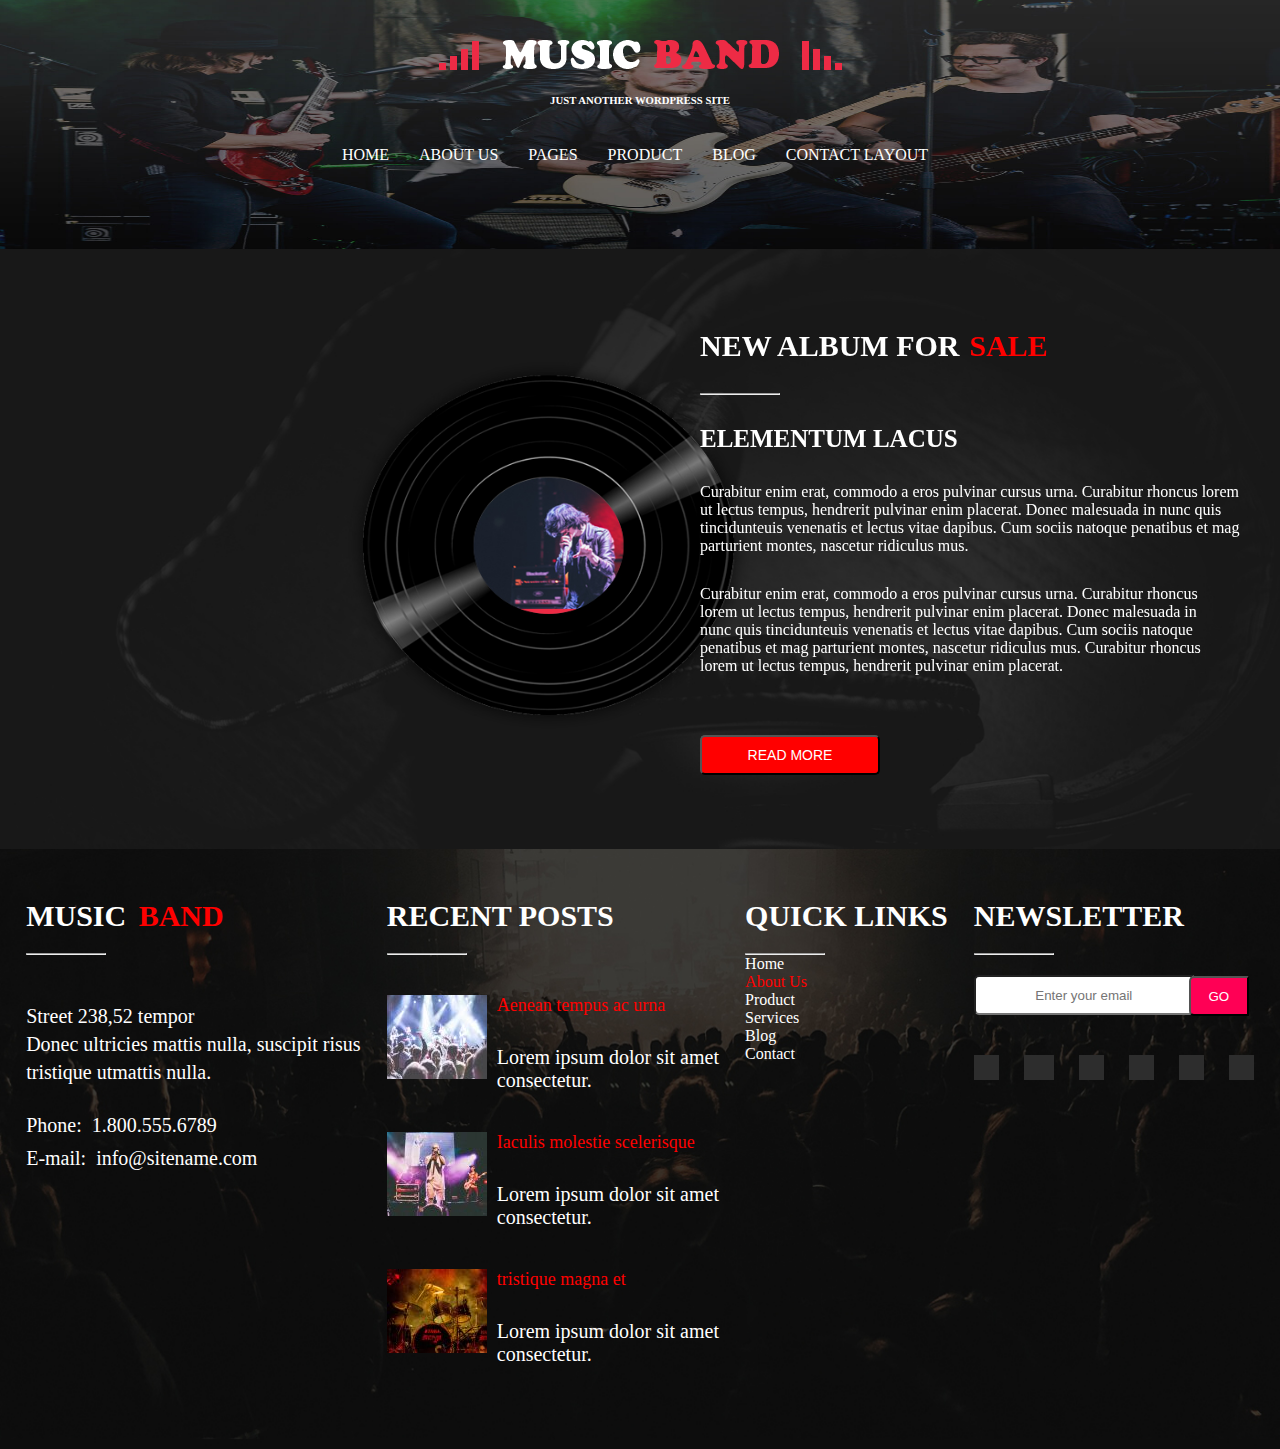
<file: About.html>
<!DOCTYPE html>
<html lang="en">
<head>
    <meta charset="UTF-8">
    <meta name="viewport" content="width=device-width, initial-scale=1.0">
    <title>Music Producer</title>
    <link rel="stylesheet" href="https://cdnjs.cloudflare.com/ajax/libs/font-awesome/6.5.2/css/all.min.css" integrity="sha512-SnH5WK+bZxgPHs44uWIX+LLJAJ9/2PkPKZ5QiAj6Ta86w+fsb2TkcmfRyVX3pBnMFcV7oQPJkl9QevSCWr3W6A==" crossorigin="anonymous" referrerpolicy="no-referrer" />
    <link href="https://unpkg.com/aos@2.3.1/dist/aos.css" rel="stylesheet">
    <link rel="stylesheet" href="./About.css">
</head>
<body>
    <header class="main-header">
        <nav class="sec">
            <div class="container">
                <nav class="content">
                    <div class="logo">
                        <a href="./index.html"><img class="Logo" src="./logo.png" alt=""></a>
                    </div>
                    <div class="para">
                        <h6>JUST ANOTHER WORDPRESS SITE</h6>
                    </div>
                    <ul class="content2">
                        <li>
                            <a href="./index.html" class="home">HOME</a>
                        </li>
                        <li>
                            <a href="./About.html" class="about">ABOUT US</a>
                        </li>
                        <li>
                            <a href="./Services.html" class="pages">PAGES</a><i class="fa-solid fa-angle-down arrow-down"></i>
                        </li>
                        <ul class="drop-down-menu">
                            <li><a href="./Services.html" class="service">SERVICES</a></li>
                        </ul>
                        <li>
                            <a href="./Products.html" class="product">PRODUCT</a>
                        </li>
                        <li>
                            <a href="./Blog.html" class="blog">BLOG</a>
                        </li>
                        <li>
                            <a href="./Contact.html" class="contact">CONTACT LAYOUT</a>
                        </li>
                    </ul>
                </nav>
                </div>
            </nav>
            <i class="fa-solid fa-bars hambar"></i>
            <section class="section-5">
                <div class="container">
                    <div class="album">
                        <div data-aos="fade-down" data-aos-delay="500" data-aos-duration="1000">
                         <div class="album-1">
                            <iframe width="560" height="315" src="https://www.youtube.com/embed/a0ysC_dv4Ak?si=O-xTJe1k_TtSyTOq&amp;start=278" title="YouTube video player" frameborder="0" allow="accelerometer; autoplay; clipboard-write; encrypted-media; gyroscope; picture-in-picture; web-share" referrerpolicy="strict-origin-when-cross-origin" allowfullscreen class="youtube2"></iframe>
                        </div>
                    </div>
                    <div data-aos="fade-up" data-aos-delay="500" data-aos-duration="1000">
                        <div class="album-2">
                            <h2>NEW ALBUM FOR<span class="sale">SALE</span></h2>
                            <hr class="hr-5">
                            <h3>ELEMENTUM LACUS</h3>
                            <p class="p5">Curabitur enim erat, commodo a eros pulvinar cursus urna. Curabitur rhoncus lorem ut lectus tempus, hendrerit pulvinar enim placerat. Donec malesuada in nunc quis tincidunteuis venenatis et lectus vitae dapibus. Cum sociis natoque penatibus et mag parturient montes, nascetur ridiculus mus.</p>
                            <p class="p6">Curabitur enim erat, commodo a eros pulvinar cursus urna. Curabitur rhoncus lorem ut lectus tempus, hendrerit pulvinar enim placerat. Donec malesuada in nunc quis tincidunteuis venenatis et lectus vitae dapibus. Cum sociis natoque penatibus et mag parturient montes, nascetur ridiculus mus. Curabitur rhoncus lorem ut lectus tempus, hendrerit pulvinar enim placerat.</p>
                            <a href=""><button class="btn-4">READ MORE</button></a>
                        </div>
                    </div>
                </div>
                </div>
            </section>
                <footer class="main-footer">
                    <div class="container">
                    <div class="footer">
                        <div class="footer-1">
                            <h4>MUSIC <span class="band-2">BAND</span></h4>
                            <hr class="hr-8">
                            <p>Street 238,52 tempor 
                            <span class="donec">Donec ultricies mattis nulla, suscipit risus</span> 
                            <span class="nulla">tristique utmattis nulla.</span></p>
                            <div class="phone">
                                <div class="phone-1">
                                    Phone:
                                </div>
                                <div class="phone-2">
                                    1.800.555.6789
                                </div>
                            </div>
                            <div class="email">
                                <div class="email-1">
                                    E-mail:
                                </div>
                                <div class="email-2">
                                    info@sitename.com
                                </div>
                            </div>
                        </div>
                        <div class="footer-2">
                            <h4>RECENT POSTS</h4>
                            <hr class="hr-9">
                            <div class="posts">
                                <div class="posts-2">
                                    <a href=""><img src="./post-1-100x84.jpg" alt=""></a>
                                    <div class="posts-3">
                                        <a href="">Aenean tempus ac urna</a>
                                        <p>Lorem ipsum dolor sit amet <span class="amet">consectetur.</span></p>
                                    </div>
                                </div>
                                <div class="posts-2">
                                    <a href=""><img src="./post-2-100x84.jpg" alt=""></a>
                                    <div class="posts-3">
                                        <a href="">Iaculis molestie scelerisque</a>
                                        <p>Lorem ipsum dolor sit amet <span class="amet">consectetur.</span></p>
                                    </div>
                                </div>
                                <div class="posts-2">
                                    <a href=""><img src="./post-3-100x84.jpg" alt=""></a>
                                    <div class="posts-3">
                                        <a href="">tristique magna et</a>
                                        <p>Lorem ipsum dolor sit amet <span class="amet">consectetur.</span></p>
                                    </div>
                                </div>
                        </div>
                    </div>
                        <div class="footer-3">
                            <h4>QUICK LINKS</h4>
                            <hr class="hr-10">
                            <div class="links">
                                <div class="links-1">
                                    <a href=""><i class="fa-solid fa-arrow-right right"></i></a>
                                    <a href="./index.html">Home</a>
                                </div>
                                <div class="links-2">
                                    <a href=""><i class="fa-solid fa-arrow-right right"></i></a>
                                    <a href="./About.html">About Us</a>
                                </div>
                                <div class="links-3">
                                    <a href=""><i class="fa-solid fa-arrow-right right"></i></a>
                                    <a href="./Products.html">Product</a>
                                </div>
                                <div class="links-4">
                                    <a href=""><i class="fa-solid fa-arrow-right right"></i></a>
                                    <a href="./Services.html">Services</a>
                                </div>
                                <div class="links-5">
                                    <a href=""><i class="fa-solid fa-arrow-right right"></i></a>
                                    <a href="./Blog.html">Blog</a>
                                </div>
                                <div class="links-6">
                                    <a href=""><i class="fa-solid fa-arrow-right right"></i></a>
                                    <a href="./Contact.html">Contact</a>
                                </div>
                            </div>
                        </div>
                        <div class="footer-4">
                            <h4>NEWSLETTER</h4>
                            <hr class="hr-11">
                            <div class="submit">
                                <input class="submit-2" type="text" placeholder="Enter your email">
                                <a href=""><button class="btn-9">GO</button></a>
                            </div>
                            <div class="social">
                                <div class="social-1">
                                    <a href="" title="Facebook"><i class="fa-brands fa-facebook-f"></i></a>
                                </div>
                                <div class="social-2">
                                    <a href="" title="Google-Plus"><i class="fa-brands fa-google-plus-g"></i></a>
                                </div>
                                <div class="social-3">
                                    <a href="" title="Twtter"><i class="fa-brands fa-x-twitter"></i></a>
                                </div>
                                <div class="social-4">
                                    <a href="" title="Instagram"><i class="fa-brands fa-instagram"></i></a>
                                </div>
                                <div class="social-5">
                                    <a href="" title="Youtube"><i class="fa-brands fa-youtube"></i></a>
                                </div>
                                <div class="social-6">
                                    <a href="" title="LinkedIn"><i class="fa-brands fa-linkedin-in"></i></a>
                                </div>
                            </div>
                        </div>
                    </div>
                    </div>
                </footer>

    <script src="https://unpkg.com/aos@2.3.1/dist/aos.js"></script>
    <script>
        AOS.init();
      </script>
    <script src="https://ajax.googleapis.com/ajax/libs/jquery/3.7.1/jquery.min.js"></script>
    <script src="./About.js"></script>
</body>
</html>
</file>
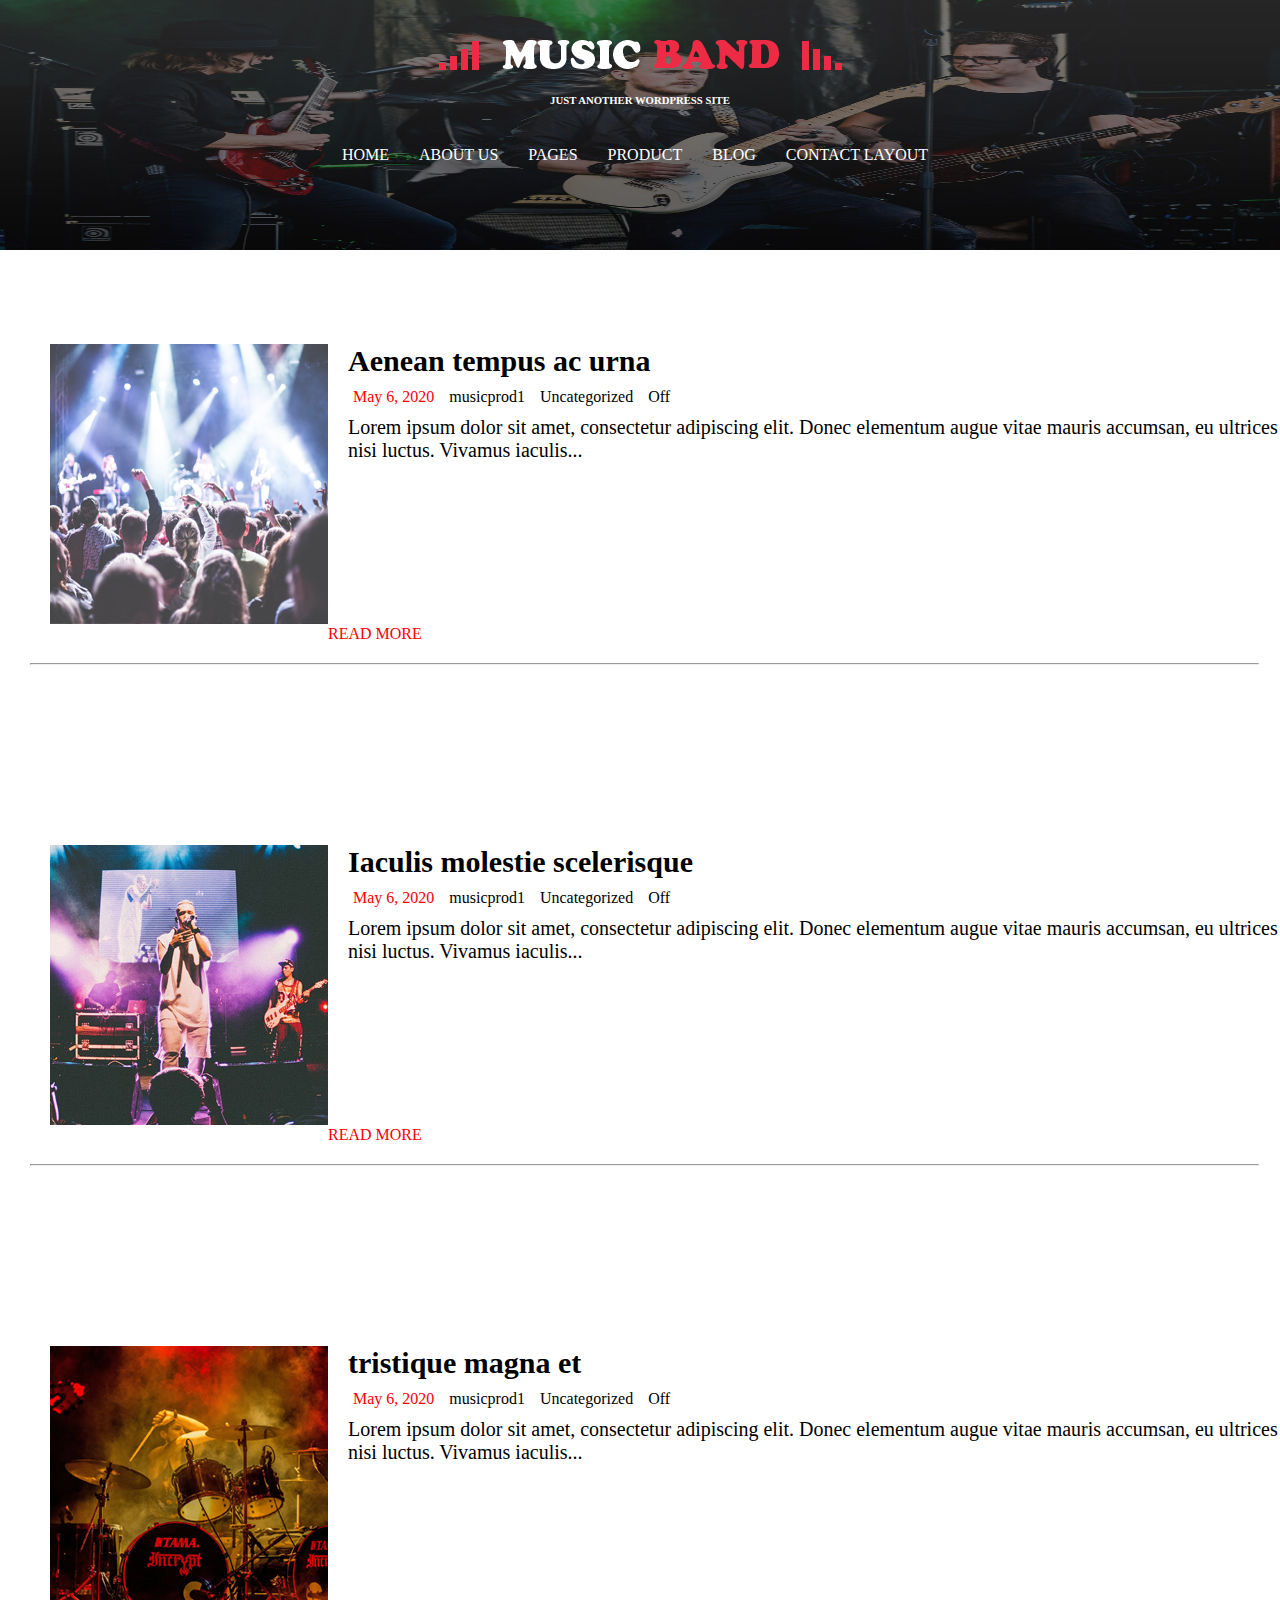
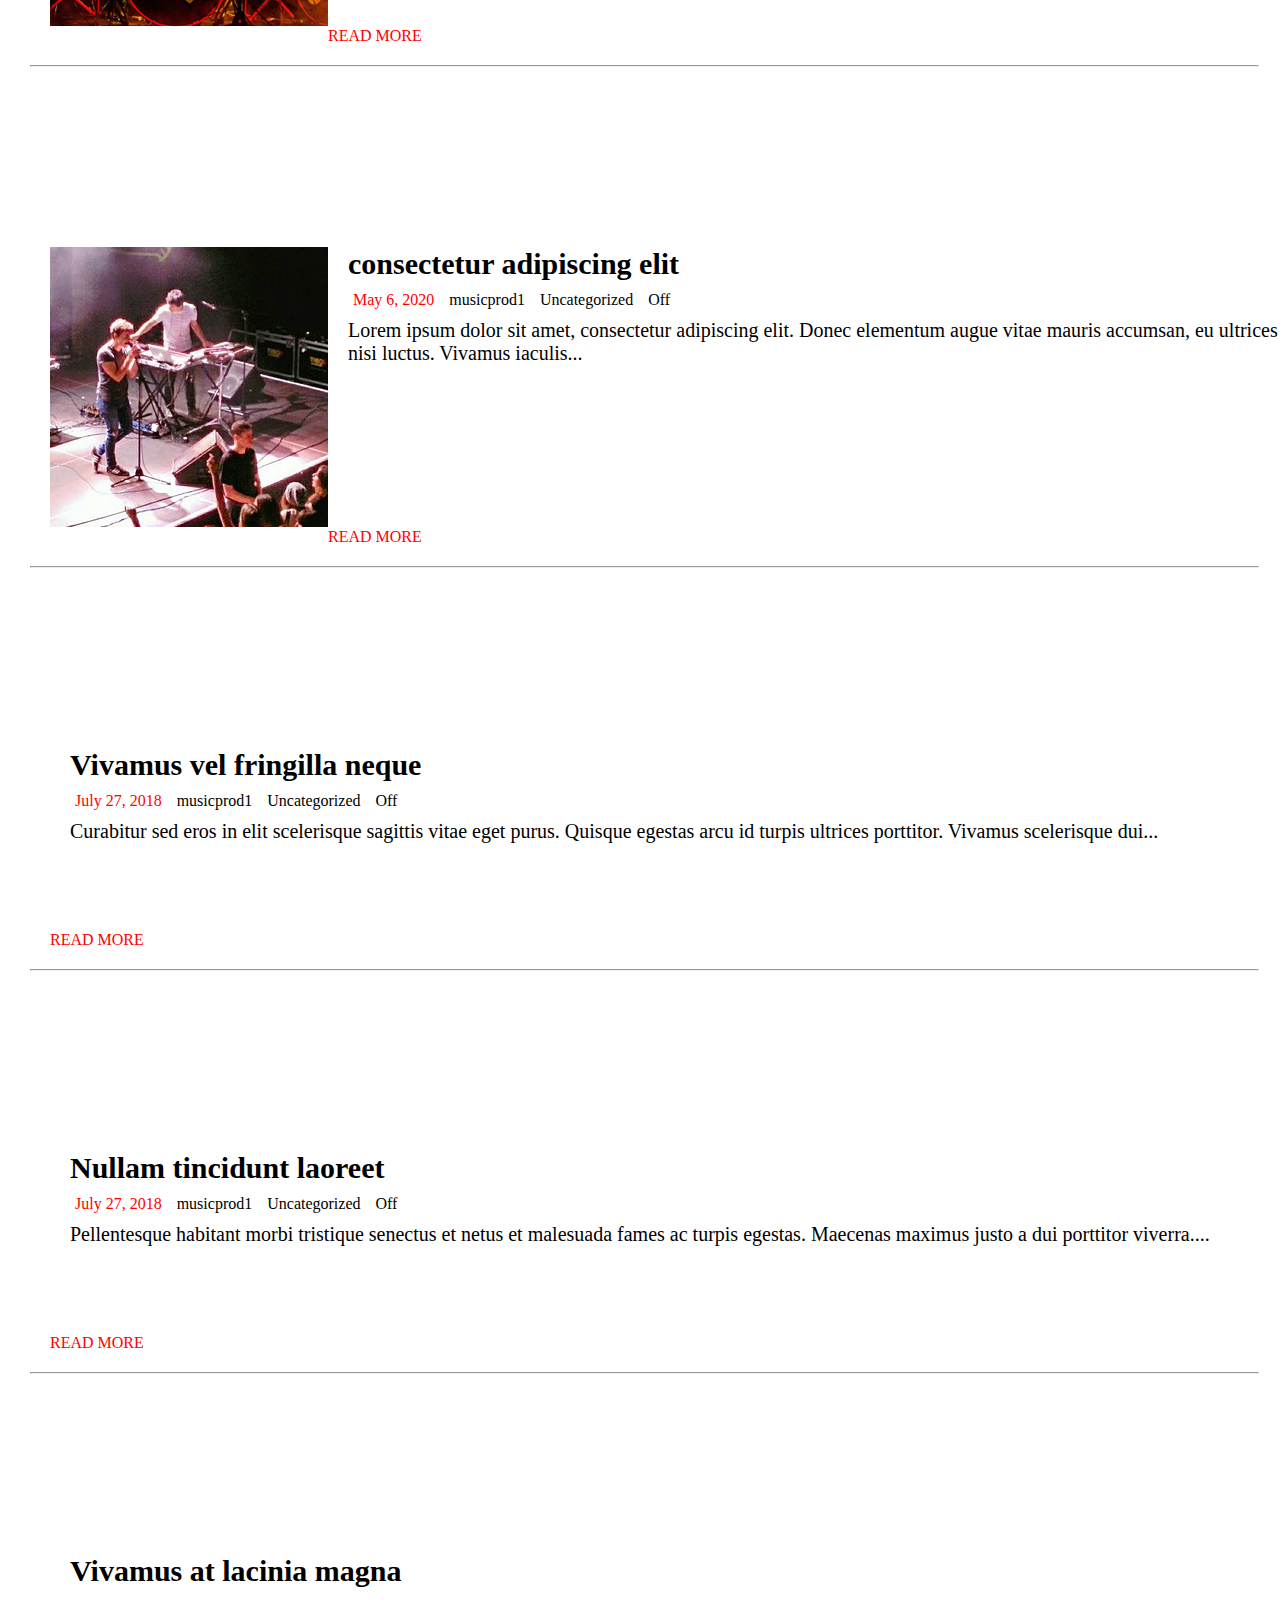
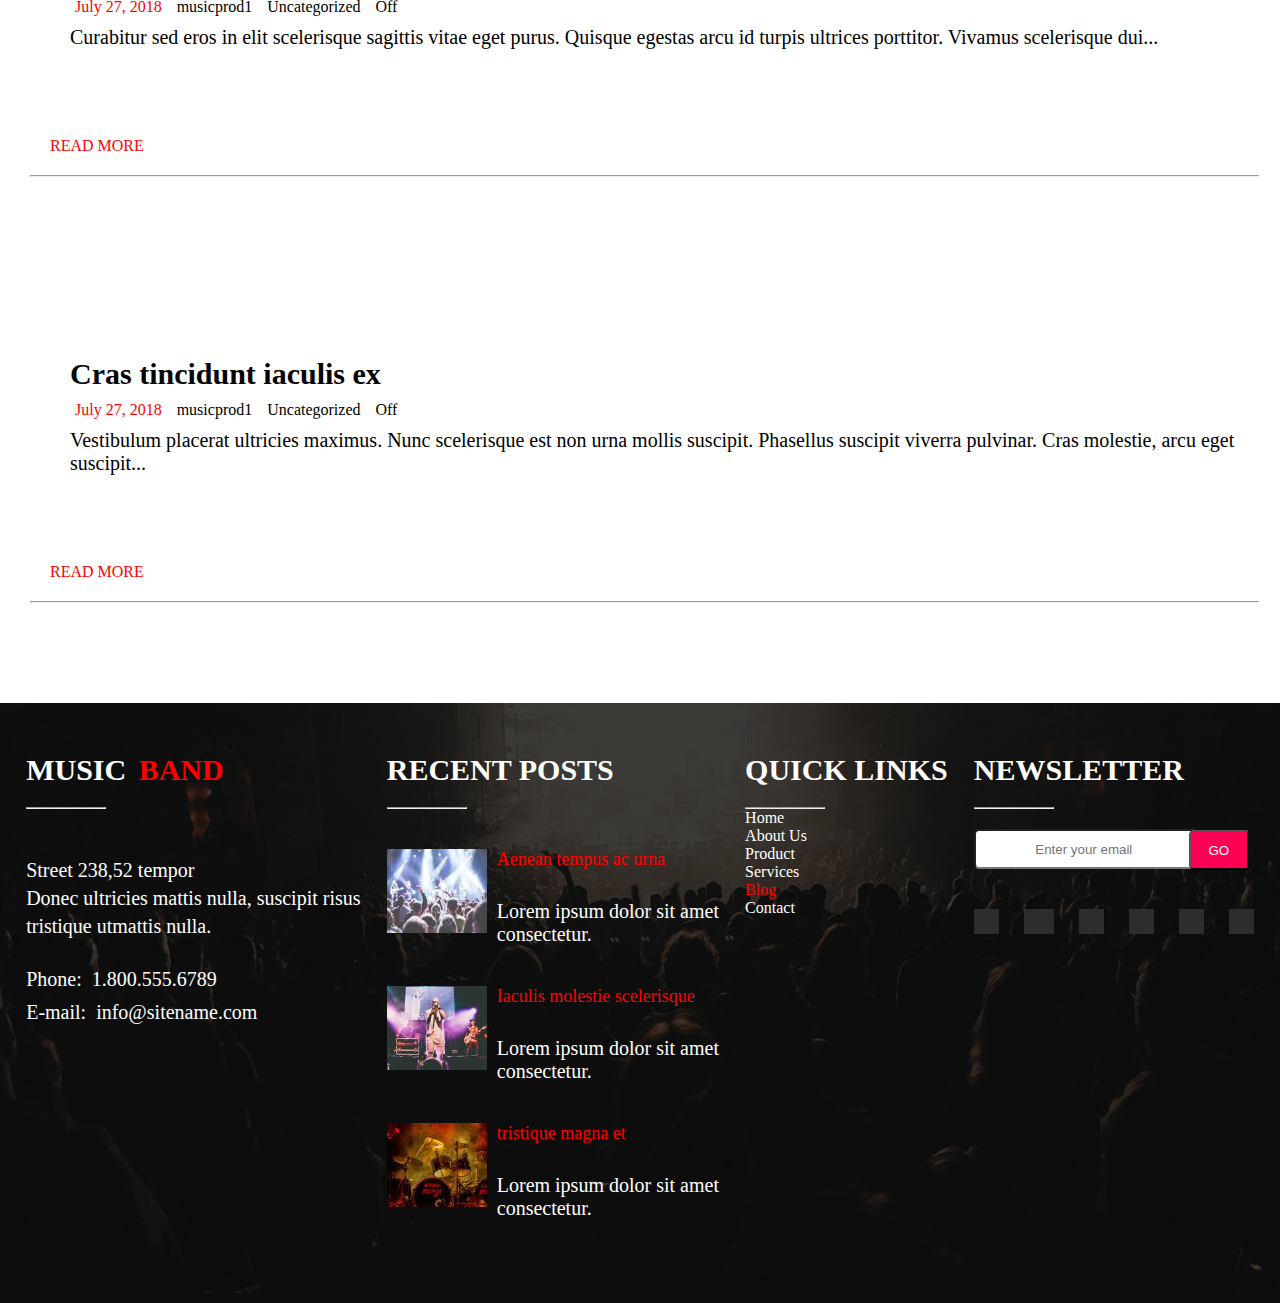
<file: Blog.html>
<!DOCTYPE html>
<html lang="en">
<head>
    <meta charset="UTF-8">
    <meta name="viewport" content="width=device-width, initial-scale=1.0">
    <title>Music Producer</title>
    <link rel="stylesheet" href="https://cdnjs.cloudflare.com/ajax/libs/font-awesome/6.5.2/css/all.min.css" integrity="sha512-SnH5WK+bZxgPHs44uWIX+LLJAJ9/2PkPKZ5QiAj6Ta86w+fsb2TkcmfRyVX3pBnMFcV7oQPJkl9QevSCWr3W6A==" crossorigin="anonymous" referrerpolicy="no-referrer" />
    <link rel="stylesheet" href="./Blog.css">
</head>
<body>
    <header class="main-header">
        <nav class="sec">
            <div class="container">
                <nav class="content">
                    <div class="logo">
                        <a href="./index.html"><img class="Logo" src="./logo.png" alt=""></a>
                    </div>
                    <div class="para">
                        <h6>JUST ANOTHER WORDPRESS SITE</h6>
                    </div>
                    <ul class="content2">
                        <li>
                            <a href="./index.html" class="home">HOME</a>
                        </li>
                        <li>
                            <a href="./About.html" class="about">ABOUT US</a>
                        </li>
                        <li>
                            <a href="./Services.html" class="pages">PAGES</a><i class="fa-solid fa-angle-down arrow-down"></i>
                        </li>
                        <ul class="drop-down-menu">
                            <li><a href="./Services.html" class="service">SERVICES</a></li>
                        </ul>
                        <li>
                            <a href="./Products.html" class="product">PRODUCT</a>
                        </li>
                        <li>
                            <a href="./Blog.html" class="blog">BLOG</a>
                        </li>
                        <li>
                            <a href="./Contact.html" class="contact">CONTACT LAYOUT</a>
                        </li>
                    </ul>
                </nav>
                </div>
            </nav>
            <i class="fa-solid fa-bars hambar"></i>
            <section class="section-1">
                <div class="container">
                    <div class="blog-0">
                        <div class="blog-1">
                            <a href=""><img src="./post-1.jpg" alt=""></a>
                        </div>
                        <div class="blog-2">
                            <a href="" title="Aenean tempus ac urna"><h2>Aenean tempus ac urna</h2></a>
                            <div class="blog-3">
                                <div class="blog-4">
                                    <i class="fa-solid fa-calendar-days days"></i>
                                    <a href="" class="calender">May 6, 2020</a>
                                </div>
                                <div class="blog-5">
                                    <i class="fa-solid fa-user profile"></i>
                                    <a href="" class="prod">musicprod1</a>
                                </div>
                                <div class="blog-6">
                                    <i class="fa-solid fa-list list"></i>
                                    <a href="" class="category">Uncategorized</a>
                                </div>
                                <div class="blog-7">
                                    <i class="fa-solid fa-message message"></i>
                                    <a href="" class="off">Off</a>
                                </div>
                            </div>
                            <p>Lorem ipsum dolor sit amet, consectetur adipiscing elit. Donec elementum augue vitae mauris accumsan, eu ultrices nisi luctus. Vivamus iaculis...</p>
                                <a href="" class="read">+ READ MORE</a>
                        </div>
                    </div>
                    <hr class="hr-1">
                    <div class="blog-0">
                        <div class="blog-1">
                            <a href=""><img src="./post-2.jpg" alt=""></a>
                        </div>
                        <div class="blog-2">
                            <a href="" title="Iaculis molestie scelerisque"><h2>Iaculis molestie scelerisque</h2></a>
                            <div class="blog-3">
                                <div class="blog-4">
                                    <i class="fa-solid fa-calendar-days days"></i>
                                    <a href="" class="calender">May 6, 2020</a>
                                </div>
                                <div class="blog-5">
                                    <i class="fa-solid fa-user profile"></i>
                                    <a href="" class="prod">musicprod1</a>
                                </div>
                                <div class="blog-6">
                                    <i class="fa-solid fa-list list"></i>
                                    <a href="" class="category">Uncategorized</a>
                                </div>
                                <div class="blog-7">
                                    <i class="fa-solid fa-message message"></i>
                                    <a href="" class="off">Off</a>
                                </div>
                            </div>
                            <p>Lorem ipsum dolor sit amet, consectetur adipiscing elit. Donec elementum augue vitae mauris accumsan, eu ultrices nisi luctus. Vivamus iaculis...</p>
                                <a href="" class="read">+ READ MORE</a>
                        </div>
                    </div>
                    <hr class="hr-1">
                    <div class="blog-0">
                        <div class="blog-1">
                            <a href=""><img src="./post-3.jpg" alt=""></a>
                        </div>
                        <div class="blog-2">
                            <a href="" title="tristique magna et"><h2>tristique magna et</h2></a>
                            <div class="blog-3">
                                <div class="blog-4">
                                    <i class="fa-solid fa-calendar-days days"></i>
                                    <a href="" class="calender">May 6, 2020</a>
                                </div>
                                <div class="blog-5">
                                    <i class="fa-solid fa-user profile"></i>
                                    <a href="" class="prod">musicprod1</a>
                                </div>
                                <div class="blog-6">
                                    <i class="fa-solid fa-list list"></i>
                                    <a href="" class="category">Uncategorized</a>
                                </div>
                                <div class="blog-7">
                                    <i class="fa-solid fa-message message"></i>
                                    <a href="" class="off">Off</a>
                                </div>
                            </div>
                            <p>Lorem ipsum dolor sit amet, consectetur adipiscing elit. Donec elementum augue vitae mauris accumsan, eu ultrices nisi luctus. Vivamus iaculis...</p>
                                <a href="" class="read">+ READ MORE</a>
                        </div>
                    </div>
                    <hr class="hr-1">
                    <div class="blog-0">
                        <div class="blog-1">
                            <a href=""><img src="./post-4.jpg" alt=""></a>
                        </div>
                        <div class="blog-2">
                            <a href="" title="consectetur adipiscing elit"><h2>consectetur adipiscing elit</h2></a>
                            <div class="blog-3">
                                <div class="blog-4">
                                    <i class="fa-solid fa-calendar-days days"></i>
                                    <a href="" class="calender">May 6, 2020</a>
                                </div>
                                <div class="blog-5">
                                    <i class="fa-solid fa-user profile"></i>
                                    <a href="" class="prod">musicprod1</a>
                                </div>
                                <div class="blog-6">
                                    <i class="fa-solid fa-list list"></i>
                                    <a href="" class="category">Uncategorized</a>
                                </div>
                                <div class="blog-7">
                                    <i class="fa-solid fa-message message"></i>
                                    <a href="" class="off">Off</a>
                                </div>
                            </div>
                            <p>Lorem ipsum dolor sit amet, consectetur adipiscing elit. Donec elementum augue vitae mauris accumsan, eu ultrices nisi luctus. Vivamus iaculis...</p>
                                <a href="" class="read">+ READ MORE</a>
                        </div>
                    </div>
                    <hr class="hr-1">
                    <div class="blog-0">
                        <div class="blog-2">
                            <a href="" title="Vivamus vel fringilla neque"><h2>Vivamus vel fringilla neque</h2></a>
                            <div class="blog-3">
                                <div class="blog-4">
                                    <i class="fa-solid fa-calendar-days days"></i>
                                    <a href="" class="calender">July 27, 2018</a>
                                </div>
                                <div class="blog-5">
                                    <i class="fa-solid fa-user profile"></i>
                                    <a href="" class="prod">musicprod1</a>
                                </div>
                                <div class="blog-6">
                                    <i class="fa-solid fa-list list"></i>
                                    <a href="" class="category">Uncategorized</a>
                                </div>
                                <div class="blog-7">
                                    <i class="fa-solid fa-message message"></i>
                                    <a href="" class="off">Off</a>
                                </div>
                            </div>
                            <p class="lorem">Curabitur sed eros in elit scelerisque sagittis vitae eget purus. Quisque egestas arcu id turpis ultrices porttitor. Vivamus scelerisque dui...</p>
                                <a href="" class="read2">+ READ MORE</a>
                        </div>
                    </div>
                    <hr class="hr-2">
                    <div class="blog-0">
                        <div class="blog-2">
                            <a href="" title=">Nullam tincidunt laoreet"><h2>Nullam tincidunt laoreet</h2></a>
                            <div class="blog-3">
                                <div class="blog-4">
                                    <i class="fa-solid fa-calendar-days days"></i>
                                    <a href="" class="calender">July 27, 2018</a>
                                </div>
                                <div class="blog-5">
                                    <i class="fa-solid fa-user profile"></i>
                                    <a href="" class="prod">musicprod1</a>
                                </div>
                                <div class="blog-6">
                                    <i class="fa-solid fa-list list"></i>
                                    <a href="" class="category">Uncategorized</a>
                                </div>
                                <div class="blog-7">
                                    <i class="fa-solid fa-message message"></i>
                                    <a href="" class="off">Off</a>
                                </div>
                            </div>
                            <p class="lorem">Pellentesque habitant morbi tristique senectus et netus et malesuada fames ac turpis egestas. Maecenas maximus justo a dui porttitor viverra....</p>
                                <a href="" class="read2">+ READ MORE</a>
                        </div>
                    </div>
                    <hr class="hr-2">
                    <div class="blog-0">
                        <div class="blog-2">
                            <a href="" title="Vivamus at lacinia magna"><h2>Vivamus at lacinia magna</h2></a>
                            <div class="blog-3">
                                <div class="blog-4">
                                    <i class="fa-solid fa-calendar-days days"></i>
                                    <a href="" class="calender">July 27, 2018</a>
                                </div>
                                <div class="blog-5">
                                    <i class="fa-solid fa-user profile"></i>
                                    <a href="" class="prod">musicprod1</a>
                                </div>
                                <div class="blog-6">
                                    <i class="fa-solid fa-list list"></i>
                                    <a href="" class="category">Uncategorized</a>
                                </div>
                                <div class="blog-7">
                                    <i class="fa-solid fa-message message"></i>
                                    <a href="" class="off">Off</a>
                                </div>
                            </div>
                            <p class="lorem">Curabitur sed eros in elit scelerisque sagittis vitae eget purus. Quisque egestas arcu id turpis ultrices porttitor. Vivamus scelerisque dui...</p>
                                <a href="" class="read2">+ READ MORE</a>
                        </div>
                    </div>
                    <hr class="hr-2">
                    <div class="blog-0">
                        <div class="blog-2">
                            <a href="" title="Cras tincidunt iaculis ex"><h2>Cras tincidunt iaculis ex</h2></a>
                            <div class="blog-3">
                                <div class="blog-4">
                                    <i class="fa-solid fa-calendar-days days"></i>
                                    <a href="" class="calender">July 27, 2018</a>
                                </div>
                                <div class="blog-5">
                                    <i class="fa-solid fa-user profile"></i>
                                    <a href="" class="prod">musicprod1</a>
                                </div>
                                <div class="blog-6">
                                    <i class="fa-solid fa-list list"></i>
                                    <a href="" class="category">Uncategorized</a>
                                </div>
                                <div class="blog-7">
                                    <i class="fa-solid fa-message message"></i>
                                    <a href="" class="off">Off</a>
                                </div>
                            </div>
                            <p class="lorem">Vestibulum placerat ultricies maximus. Nunc scelerisque est non urna mollis suscipit. Phasellus suscipit viverra pulvinar. Cras molestie, arcu eget suscipit...</p>
                                <a href="" class="read2">+ READ MORE</a>
                        </div>
                    </div>
                    <hr class="hr-2">
                </div>
            </section>
                <footer class="main-footer">
                    <div class="container">
                    <div class="footer">
                        <div class="footer-1">
                            <h4>MUSIC <span class="band-2">BAND</span></h4>
                            <hr class="hr-8">
                            <p>Street 238,52 tempor 
                            <span class="donec">Donec ultricies mattis nulla, suscipit risus</span> 
                            <span class="nulla">tristique utmattis nulla.</span></p>
                            <div class="phone">
                                <div class="phone-1">
                                    Phone:
                                </div>
                                <div class="phone-2">
                                    1.800.555.6789
                                </div>
                            </div>
                            <div class="email">
                                <div class="email-1">
                                    E-mail:
                                </div>
                                <div class="email-2">
                                    info@sitename.com
                                </div>
                            </div>
                        </div>
                        <div class="footer-2">
                            <h4>RECENT POSTS</h4>
                            <hr class="hr-9">
                            <div class="posts">
                                <div class="posts-2">
                                    <a href=""><img src="./post-1-100x84.jpg" alt=""></a>
                                    <div class="posts-3">
                                        <a href="">Aenean tempus ac urna</a>
                                        <p>Lorem ipsum dolor sit amet <span class="amet">consectetur.</span></p>
                                    </div>
                                </div>
                                <div class="posts-2">
                                    <a href=""><img src="./post-2-100x84.jpg" alt=""></a>
                                    <div class="posts-3">
                                        <a href="">Iaculis molestie scelerisque</a>
                                        <p>Lorem ipsum dolor sit amet <span class="amet">consectetur.</span></p>
                                    </div>
                                </div>
                                <div class="posts-2">
                                    <a href=""><img src="./post-3-100x84.jpg" alt=""></a>
                                    <div class="posts-3">
                                        <a href="">tristique magna et</a>
                                        <p>Lorem ipsum dolor sit amet <span class="amet">consectetur.</span></p>
                                    </div>
                                </div>
                        </div>
                    </div>
                        <div class="footer-3">
                            <h4>QUICK LINKS</h4>
                            <hr class="hr-10">
                            <div class="links">
                                <div class="links-1">
                                    <a href=""><i class="fa-solid fa-arrow-right right"></i></a>
                                    <a href="./index.html">Home</a>
                                </div>
                                <div class="links-2">
                                    <a href=""><i class="fa-solid fa-arrow-right right"></i></a>
                                    <a href="./About.html">About Us</a>
                                </div>
                                <div class="links-3">
                                    <a href=""><i class="fa-solid fa-arrow-right right"></i></a>
                                    <a href="./Products.html">Product</a>
                                </div>
                                <div class="links-4">
                                    <a href=""><i class="fa-solid fa-arrow-right right"></i></a>
                                    <a href="./Services.html">Services</a>
                                </div>
                                <div class="links-5">
                                    <a href=""><i class="fa-solid fa-arrow-right right"></i></a>
                                    <a href="./Blog.html">Blog</a>
                                </div>
                                <div class="links-6">
                                    <a href=""><i class="fa-solid fa-arrow-right right"></i></a>
                                    <a href="./Contact.html">Contact</a>
                                </div>
                            </div>
                        </div>
                        <div class="footer-4">
                            <h4>NEWSLETTER</h4>
                            <hr class="hr-11">
                            <div class="submit">
                                <input class="submit-2" type="text" placeholder="Enter your email">
                                <a href=""><button class="btn-9">GO</button></a>
                            </div>
                            <div class="social">
                                <div class="social-1">
                                    <a href="" title="Facebook"><i class="fa-brands fa-facebook-f"></i></a>
                                </div>
                                <div class="social-2">
                                    <a href="" title="Google-Plus"><i class="fa-brands fa-google-plus-g"></i></a>
                                </div>
                                <div class="social-3">
                                    <a href="" title="Twtter"><i class="fa-brands fa-x-twitter"></i></a>
                                </div>
                                <div class="social-4">
                                    <a href="" title="Instagram"><i class="fa-brands fa-instagram"></i></a>
                                </div>
                                <div class="social-5">
                                    <a href="" title="Youtube"><i class="fa-brands fa-youtube"></i></a>
                                </div>
                                <div class="social-6">
                                    <a href="" title="LinkedIn"><i class="fa-brands fa-linkedin-in"></i></a>
                                </div>
                            </div>
                        </div>
                    </div>
                    </div>
                </footer>

    <script src="https://ajax.googleapis.com/ajax/libs/jquery/3.7.1/jquery.min.js"></script>
    <script src="./Blog.js"></script>
</body>
</html>
</file>
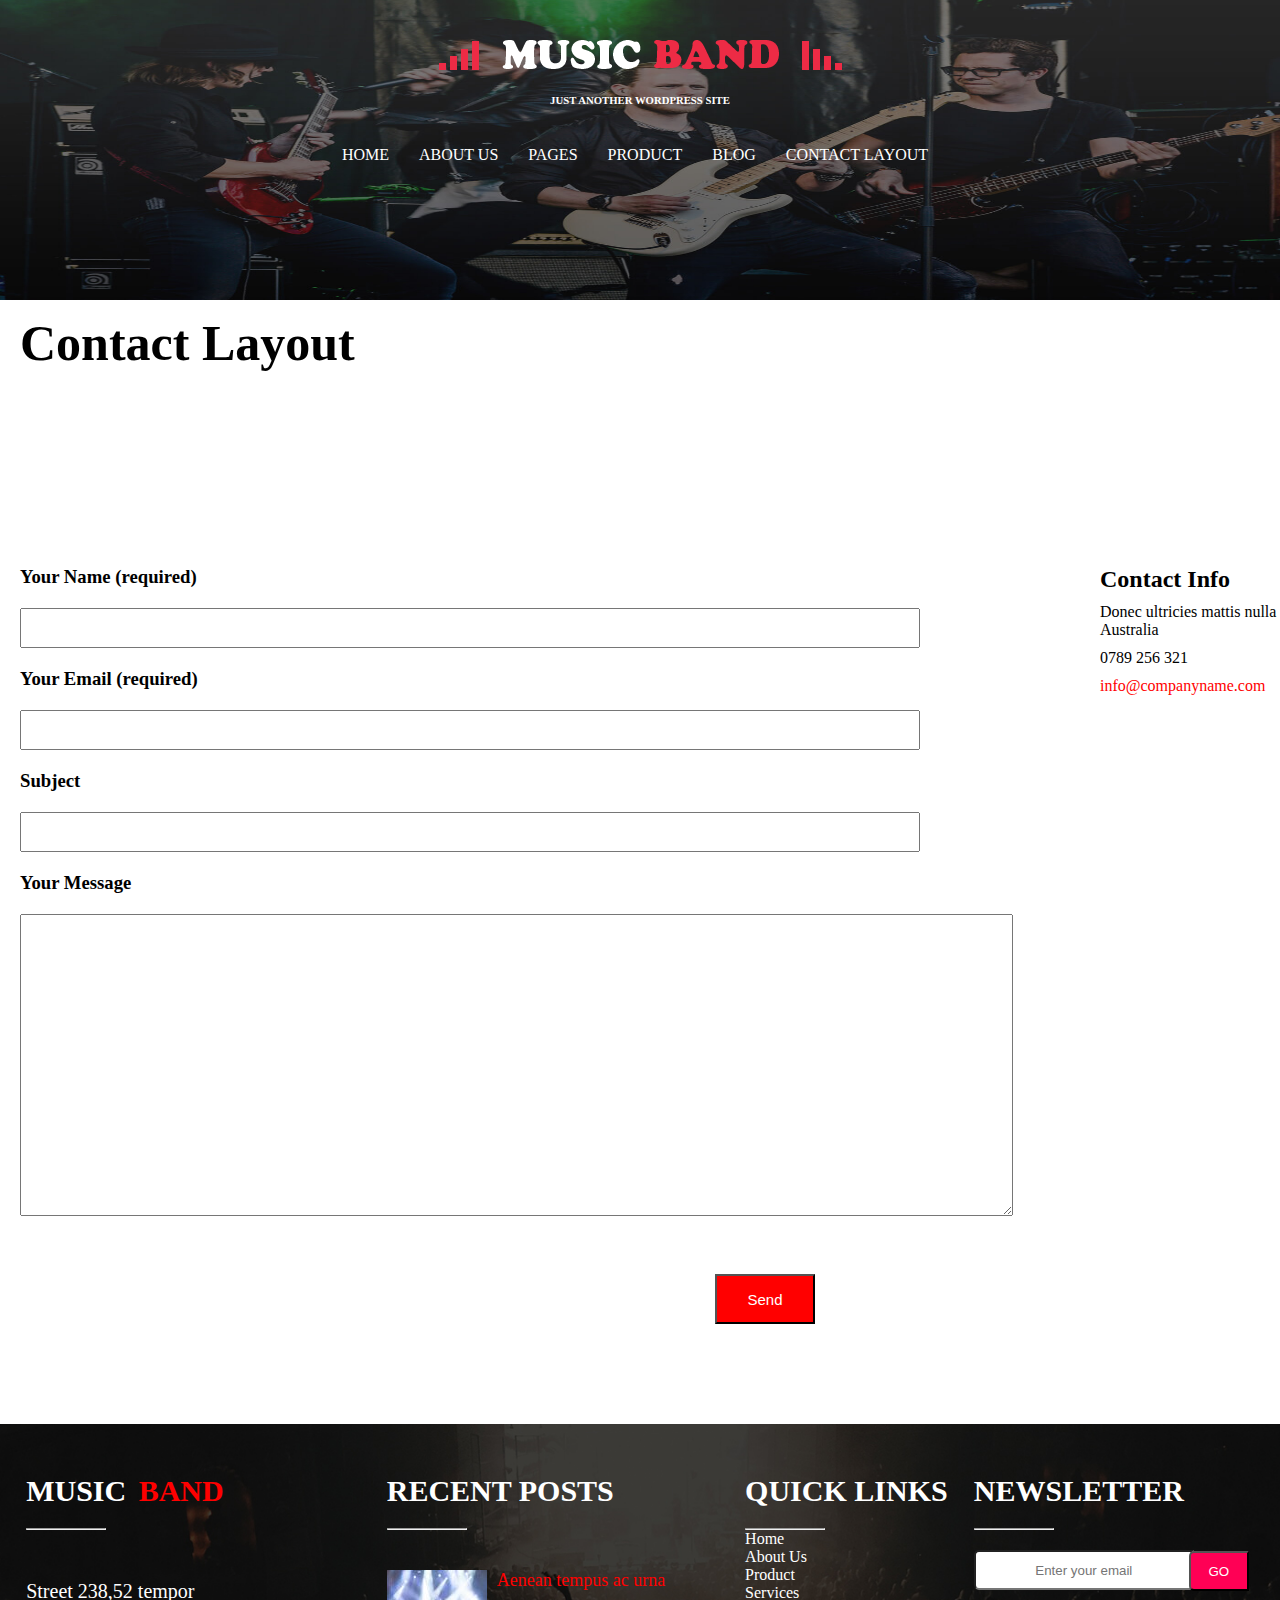
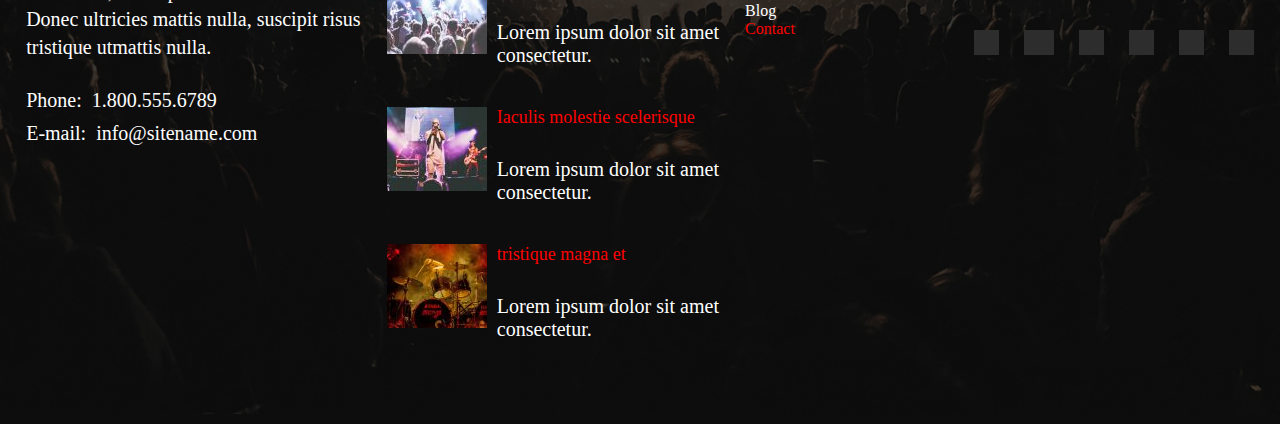
<file: Contact.html>
<!DOCTYPE html>
<html lang="en">
<head>
    <meta charset="UTF-8">
    <meta name="viewport" content="width=device-width, initial-scale=1.0">
    <title>Music Producer</title>
    <link rel="stylesheet" href="https://cdnjs.cloudflare.com/ajax/libs/font-awesome/6.5.2/css/all.min.css" integrity="sha512-SnH5WK+bZxgPHs44uWIX+LLJAJ9/2PkPKZ5QiAj6Ta86w+fsb2TkcmfRyVX3pBnMFcV7oQPJkl9QevSCWr3W6A==" crossorigin="anonymous" referrerpolicy="no-referrer" />
    <link rel="stylesheet" href="./Contact.css">
</head>
<body>
    <header class="main-header">
        <nav class="sec">
            <div class="container">
                <nav class="content">
                    <div class="logo">
                        <a href="./index.html"><img class="Logo" src="./logo.png" alt=""></a>
                    </div>
                    <div class="para">
                        <h6>JUST ANOTHER WORDPRESS SITE</h6>
                    </div>
                    <ul class="content2">
                        <li>
                            <a href="./index.html" class="home">HOME</a>
                        </li>
                        <li>
                            <a href="About.html" class="about">ABOUT US</a>
                        </li>
                        <li>
                            <a href="./Services.html" class="pages">PAGES</a><i class="fa-solid fa-angle-down arrow-down"></i>
                        </li>
                        <ul class="drop-down-menu">
                            <li><a href="./Services.html" class="service">SERVICES</a></li>
                        </ul>
                        <li>
                            <a href="./Products.html" class="product">PRODUCT</a>
                        </li>
                        <li>
                            <a href="./Blog.html" class="blog">BLOG</a>
                        </li>
                        <li>
                            <a href="./Contact.html" class="contact">CONTACT LAYOUT</a>
                        </li>
                    </ul>
                </nav>
                </div>
            </nav>
            <i class="fa-solid fa-bars hambar"></i>
                <section class="section-1">
                    <div class="container">
                    <h1>Contact Layout</h1>
                    <div class="embed">
                        <iframe src="https://www.google.com/maps/embed?pb=!1m14!1m8!1m3!1d671991.3460858032!2d2.347035!3d48.858855!3m2!1i1024!2i768!4f13.1!3m3!1m2!1s0x47e66e1f06e2b70f%3A0x40b82c3688c9460!2sParis%2C%20France!5e0!3m2!1sen!2sus!4v1720854156993!5m2!1sen!2sus" width="600" height="450" style="border:0;" allowfullscreen="" loading="lazy" referrerpolicy="no-referrer-when-downgrade" class="map"></iframe>
                    </div>
                    <div class="form">
                        <div class="form-1">
                            <h3>Your Name (required) </h3>
                            <input class="contact-layout" type="text">
                            <div class="form-2">
                                <h3>Your Email (required) </h3>
                                <input class="contact-layout2" type="email">
                                <div class="form-3">
                                    <h3>Subject</h3>
                                    <input class="contact-layout3" type="text">
                                    <div class="form-4">
                                        <h3>Your Message</h3>
                                        <div class="contact-layout4">
                                            <textarea name="" id="" cols="122" rows="20"></textarea>
                                        </div>
                                        <div class="contact-layout5">
                                            <textarea name="" id="" cols="35" rows="20" placeholder="Enter your message here..."></textarea>
                                        </div>
                                        <div class="contact-layout6">
                                            <textarea name="" id="" cols="65" rows="20" placeholder="Enter your message here..."></textarea>
                                        </div>
                                        <div class="contact-layout7">
                                            <textarea name="" id="" cols="97" rows="20"></textarea>
                                        </div>
                                        <div class="contact-layout8">
                                            <textarea name="" id="" cols="92" rows="20"></textarea>
                                        </div>
                                    </div>
                                </div>
                            </div>
                        </div>
                        <div class="form-5">
                            <h2>Contact Info</h2>
                            <p>Donec ultricies mattis nulla Australia</p>
                            <p class="p1">0789 256 321</p>
                            <a href="" class="info">info@companyname.com</a>
                        </div>
                    </div>
                    <button class="btn-1">Send</button>
                    </div>
                </section>
                <footer class="main-footer">
                    <div class="container">
                    <div class="footer">
                        <div class="footer-1">
                            <h4>MUSIC <span class="band-2">BAND</span></h4>
                            <hr class="hr-8">
                            <p>Street 238,52 tempor 
                            <span class="donec">Donec ultricies mattis nulla, suscipit risus</span> 
                            <span class="nulla">tristique utmattis nulla.</span></p>
                            <div class="phone">
                                <div class="phone-1">
                                    Phone:
                                </div>
                                <div class="phone-2">
                                    1.800.555.6789
                                </div>
                            </div>
                            <div class="email">
                                <div class="email-1">
                                    E-mail:
                                </div>
                                <div class="email-2">
                                    info@sitename.com
                                </div>
                            </div>
                        </div>
                        <div class="footer-2">
                            <h4>RECENT POSTS</h4>
                            <hr class="hr-9">
                            <div class="posts">
                                <div class="posts-2">
                                    <a href=""><img src="./post-1-100x84.jpg" alt=""></a>
                                    <div class="posts-3">
                                        <a href="">Aenean tempus ac urna</a>
                                        <p>Lorem ipsum dolor sit amet <span class="amet">consectetur.</span></p>
                                    </div>
                                </div>
                                <div class="posts-2">
                                    <a href=""><img src="./post-2-100x84.jpg" alt=""></a>
                                    <div class="posts-3">
                                        <a href="">Iaculis molestie scelerisque</a>
                                        <p>Lorem ipsum dolor sit amet <span class="amet">consectetur.</span></p>
                                    </div>
                                </div>
                                <div class="posts-2">
                                    <a href=""><img src="./post-3-100x84.jpg" alt=""></a>
                                    <div class="posts-3">
                                        <a href="">tristique magna et</a>
                                        <p>Lorem ipsum dolor sit amet <span class="amet">consectetur.</span></p>
                                    </div>
                                </div>
                        </div>
                    </div>
                        <div class="footer-3">
                            <h4>QUICK LINKS</h4>
                            <hr class="hr-10">
                            <div class="links">
                                <div class="links-1">
                                    <a href=""><i class="fa-solid fa-arrow-right right"></i></a>
                                    <a href="./index.html">Home</a>
                                </div>
                                <div class="links-2">
                                    <a href=""><i class="fa-solid fa-arrow-right right"></i></a>
                                    <a href="./About.html">About Us</a>
                                </div>
                                <div class="links-3">
                                    <a href=""><i class="fa-solid fa-arrow-right right"></i></a>
                                    <a href="./Products.html">Product</a>
                                </div>
                                <div class="links-4">
                                    <a href=""><i class="fa-solid fa-arrow-right right"></i></a>
                                    <a href="./Services.html">Services</a>
                                </div>
                                <div class="links-5">
                                    <a href=""><i class="fa-solid fa-arrow-right right"></i></a>
                                    <a href="./Blog.html">Blog</a>
                                </div>
                                <div class="links-6">
                                    <a href=""><i class="fa-solid fa-arrow-right right"></i></a>
                                    <a href="./Contact.html">Contact</a>
                                </div>
                            </div>
                        </div>
                        <div class="footer-4">
                            <h4>NEWSLETTER</h4>
                            <hr class="hr-11">
                            <div class="submit">
                                <input class="submit-2" type="text" placeholder="Enter your email">
                                <a href=""><button class="btn-9">GO</button></a>
                            </div>
                            <div class="social">
                                <div class="social-1">
                                    <a href="" title="Facebook"><i class="fa-brands fa-facebook-f"></i></a>
                                </div>
                                <div class="social-2">
                                    <a href="" title="Google-Plus"><i class="fa-brands fa-google-plus-g"></i></a>
                                </div>
                                <div class="social-3">
                                    <a href="" title="Twtter"><i class="fa-brands fa-x-twitter"></i></a>
                                </div>
                                <div class="social-4">
                                    <a href="" title="Instagram"><i class="fa-brands fa-instagram"></i></a>
                                </div>
                                <div class="social-5">
                                    <a href="" title="Youtube"><i class="fa-brands fa-youtube"></i></a>
                                </div>
                                <div class="social-6">
                                    <a href="" title="LinkedIn"><i class="fa-brands fa-linkedin-in"></i></a>
                                </div>
                            </div>
                        </div>
                    </div>
                    </div>
                </footer>

            <script src="https://ajax.googleapis.com/ajax/libs/jquery/3.7.1/jquery.min.js"></script>
            <script src="./Contact.js"></script>
</body>
</html>
</file>
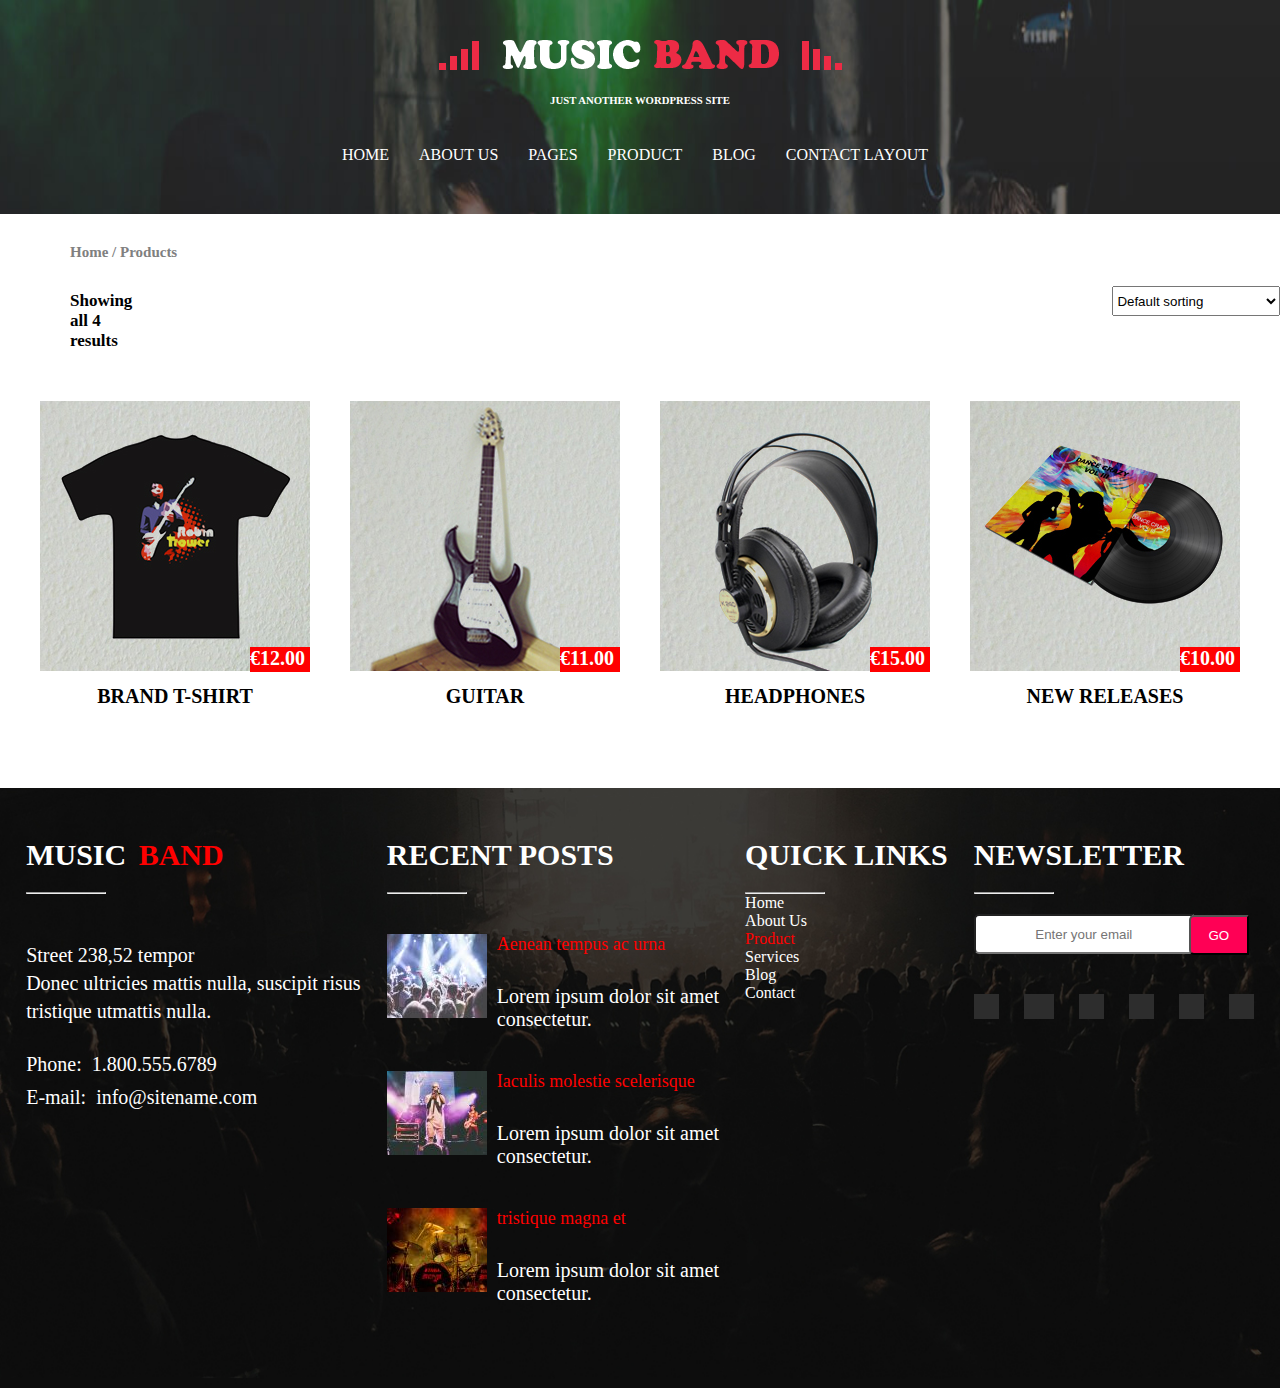
<file: Products.html>
<!DOCTYPE html>
<html lang="en">
<head>
    <meta charset="UTF-8">
    <meta name="viewport" content="width=device-width, initial-scale=1.0">
    <title>Music Producer</title>
    <link rel="stylesheet" href="https://cdnjs.cloudflare.com/ajax/libs/font-awesome/6.5.2/css/all.min.css" integrity="sha512-SnH5WK+bZxgPHs44uWIX+LLJAJ9/2PkPKZ5QiAj6Ta86w+fsb2TkcmfRyVX3pBnMFcV7oQPJkl9QevSCWr3W6A==" crossorigin="anonymous" referrerpolicy="no-referrer" />
    <link href="https://unpkg.com/aos@2.3.1/dist/aos.css" rel="stylesheet">
    <link rel="stylesheet" href="./Products.css">
</head>
<body>
    <header class="main-header">
        <nav class="sec">
            <div class="container">
                <nav class="content">
                    <div class="logo">
                        <a href="./index.html"><img class="Logo" src="./logo.png" alt=""></a>
                    </div>
                    <div class="para">
                        <h6>JUST ANOTHER WORDPRESS SITE</h6>
                    </div>
                    <ul class="content2">
                        <li>
                            <a href="./index.html" class="home">HOME</a>
                        </li>
                        <li>
                            <a href="./About.html" class="about">ABOUT US</a>
                        </li>
                        <li>
                            <a href="./Services.html" class="pages">PAGES</a><i class="fa-solid fa-angle-down arrow-down"></i>
                        </li>
                        <ul class="drop-down-menu">
                            <li><a href="./Services.html" class="service">SERVICES</a></li>
                        </ul>
                        <li>
                            <a href="./Products.html" class="product">PRODUCT</a>
                        </li>
                        <li>
                            <a href="./Blog.html" class="blog">BLOG</a>
                        </li>
                        <li>
                            <a href="./Contact.html" class="contact">CONTACT LAYOUT</a>
                        </li>
                    </ul>
                </nav>
                </div>
            </nav>
            <i class="fa-solid fa-bars hambar"></i>
                <div data-aos="fade-up" data-aos-delay="500" data-aos-duration="1000">
                <section class="section-9">
                    <div class="container">
                    <h6>Home / Products</h6>
                    <div class="results">
                        <div class="result-1">
                            <h5>Showing all 4 results</h5>
                        </div>
                        <div class="result-2">
                                <select name="" id="" class="result-3">
                                        <option value="" selected>Default sorting</option>
                                        <option value="">Sort by popularity</option>
                                        <option value="">Sort by average rating</option>
                                        <option value="">Sort by latest</option>
                                        <option value="">Sort by price: low to high</option>
                                        <option value="">Sort by price: high to low</option>
                                </select>
                        </div>
                    </div>
                    <div class="products">
                        <div class="product-1">
                            <a href=""><img class="prod1" src="./prod-1.jpg" alt=""></a>
                            <h4>€12.00</h4>
                            <a href=""><h3>BRAND T-SHIRT</h3></a>
                        </div>
                        <div class="product-2">
                            <a href=""><img class="prod2" src="./prod-4.jpg" alt=""></a>
                            <h4>€11.00</h4>
                            <a href=""><h3>GUITAR</h3></a>
                        </div>
                        <div class="product-3">
                            <a href=""><img class="prod3" src="./prod-3.jpg" alt=""></a>
                            <h4>€15.00</h4>
                            <a href=""><h3>HEADPHONES</h3></a>
                        </div>
                        <div class="product-4">
                            <a href=""><img class="prod4" src="./prod-2.jpg" alt=""></a>
                            <h4>€10.00</h4>
                            <a href=""><h3>NEW RELEASES</h3></a>
                        </div>
                    </div>
                    </div>
                </section>
            </div>
        <footer class="main-footer">
            <div class="container">
            <div class="footer">
                <div class="footer-1">
                    <h4>MUSIC <span class="band-2">BAND</span></h4>
                    <hr class="hr-8">
                    <p>Street 238,52 tempor 
                    <span class="donec">Donec ultricies mattis nulla, suscipit risus</span> 
                    <span class="nulla">tristique utmattis nulla.</span></p>
                    <div class="phone">
                        <div class="phone-1">
                            Phone:
                        </div>
                        <div class="phone-2">
                            1.800.555.6789
                        </div>
                    </div>
                    <div class="email">
                        <div class="email-1">
                            E-mail:
                        </div>
                        <div class="email-2">
                            info@sitename.com
                        </div>
                    </div>
                </div>
                <div class="footer-2">
                    <h4>RECENT POSTS</h4>
                    <hr class="hr-9">
                    <div class="posts">
                        <div class="posts-2">
                            <a href=""><img src="./post-1-100x84.jpg" alt=""></a>
                            <div class="posts-3">
                                <a href="">Aenean tempus ac urna</a>
                                <p>Lorem ipsum dolor sit amet <span class="amet">consectetur.</span></p>
                            </div>
                        </div>
                        <div class="posts-2">
                            <a href=""><img src="./post-2-100x84.jpg" alt=""></a>
                            <div class="posts-3">
                                <a href="">Iaculis molestie scelerisque</a>
                                <p>Lorem ipsum dolor sit amet <span class="amet">consectetur.</span></p>
                            </div>
                        </div>
                        <div class="posts-2">
                            <a href=""><img src="./post-3-100x84.jpg" alt=""></a>
                            <div class="posts-3">
                                <a href="">tristique magna et</a>
                                <p>Lorem ipsum dolor sit amet <span class="amet">consectetur.</span></p>
                            </div>
                        </div>
                </div>
            </div>
                <div class="footer-3">
                    <h4>QUICK LINKS</h4>
                    <hr class="hr-10">
                    <div class="links">
                        <div class="links-1">
                            <a href=""><i class="fa-solid fa-arrow-right right"></i></a>
                            <a href="./index.html">Home</a>
                        </div>
                        <div class="links-2">
                            <a href=""><i class="fa-solid fa-arrow-right right"></i></a>
                            <a href="./About.html">About Us</a>
                        </div>
                        <div class="links-3">
                            <a href=""><i class="fa-solid fa-arrow-right right"></i></a>
                            <a href="./Products.html">Product</a>
                        </div>
                        <div class="links-4">
                            <a href=""><i class="fa-solid fa-arrow-right right"></i></a>
                            <a href="./Services.html">Services</a>
                        </div>
                        <div class="links-5">
                            <a href=""><i class="fa-solid fa-arrow-right right"></i></a>
                            <a href="./Blog.html">Blog</a>
                        </div>
                        <div class="links-6">
                            <a href=""><i class="fa-solid fa-arrow-right right"></i></a>
                            <a href="./Contact.html">Contact</a>
                        </div>
                    </div>
                </div>
                <div class="footer-4">
                    <h4>NEWSLETTER</h4>
                    <hr class="hr-11">
                    <div class="submit">
                        <input class="submit-2" type="text" placeholder="Enter your email">
                        <a href=""><button class="btn-9">GO</button></a>
                    </div>
                    <div class="social">
                        <div class="social-1">
                            <a href="" title="Facebook"><i class="fa-brands fa-facebook-f"></i></a>
                        </div>
                        <div class="social-2">
                            <a href="" title="Google-Plus"><i class="fa-brands fa-google-plus-g"></i></a>
                        </div>
                        <div class="social-3">
                            <a href="" title="Twtter"><i class="fa-brands fa-x-twitter"></i></a>
                        </div>
                        <div class="social-4">
                            <a href="" title="Instagram"><i class="fa-brands fa-instagram"></i></a>
                        </div>
                        <div class="social-5">
                            <a href="" title="Youtube"><i class="fa-brands fa-youtube"></i></a>
                        </div>
                        <div class="social-6">
                            <a href="" title="LinkedIn"><i class="fa-brands fa-linkedin-in"></i></a>
                        </div>
                    </div>
                </div>
            </div>
            </div>
        </footer>
    <script src="https://unpkg.com/aos@2.3.1/dist/aos.js"></script>
    <script>
        AOS.init();
      </script>
    <script src="https://ajax.googleapis.com/ajax/libs/jquery/3.7.1/jquery.min.js"></script>
    <script src="./Products.js"></script>
</body>
</html>
</file>
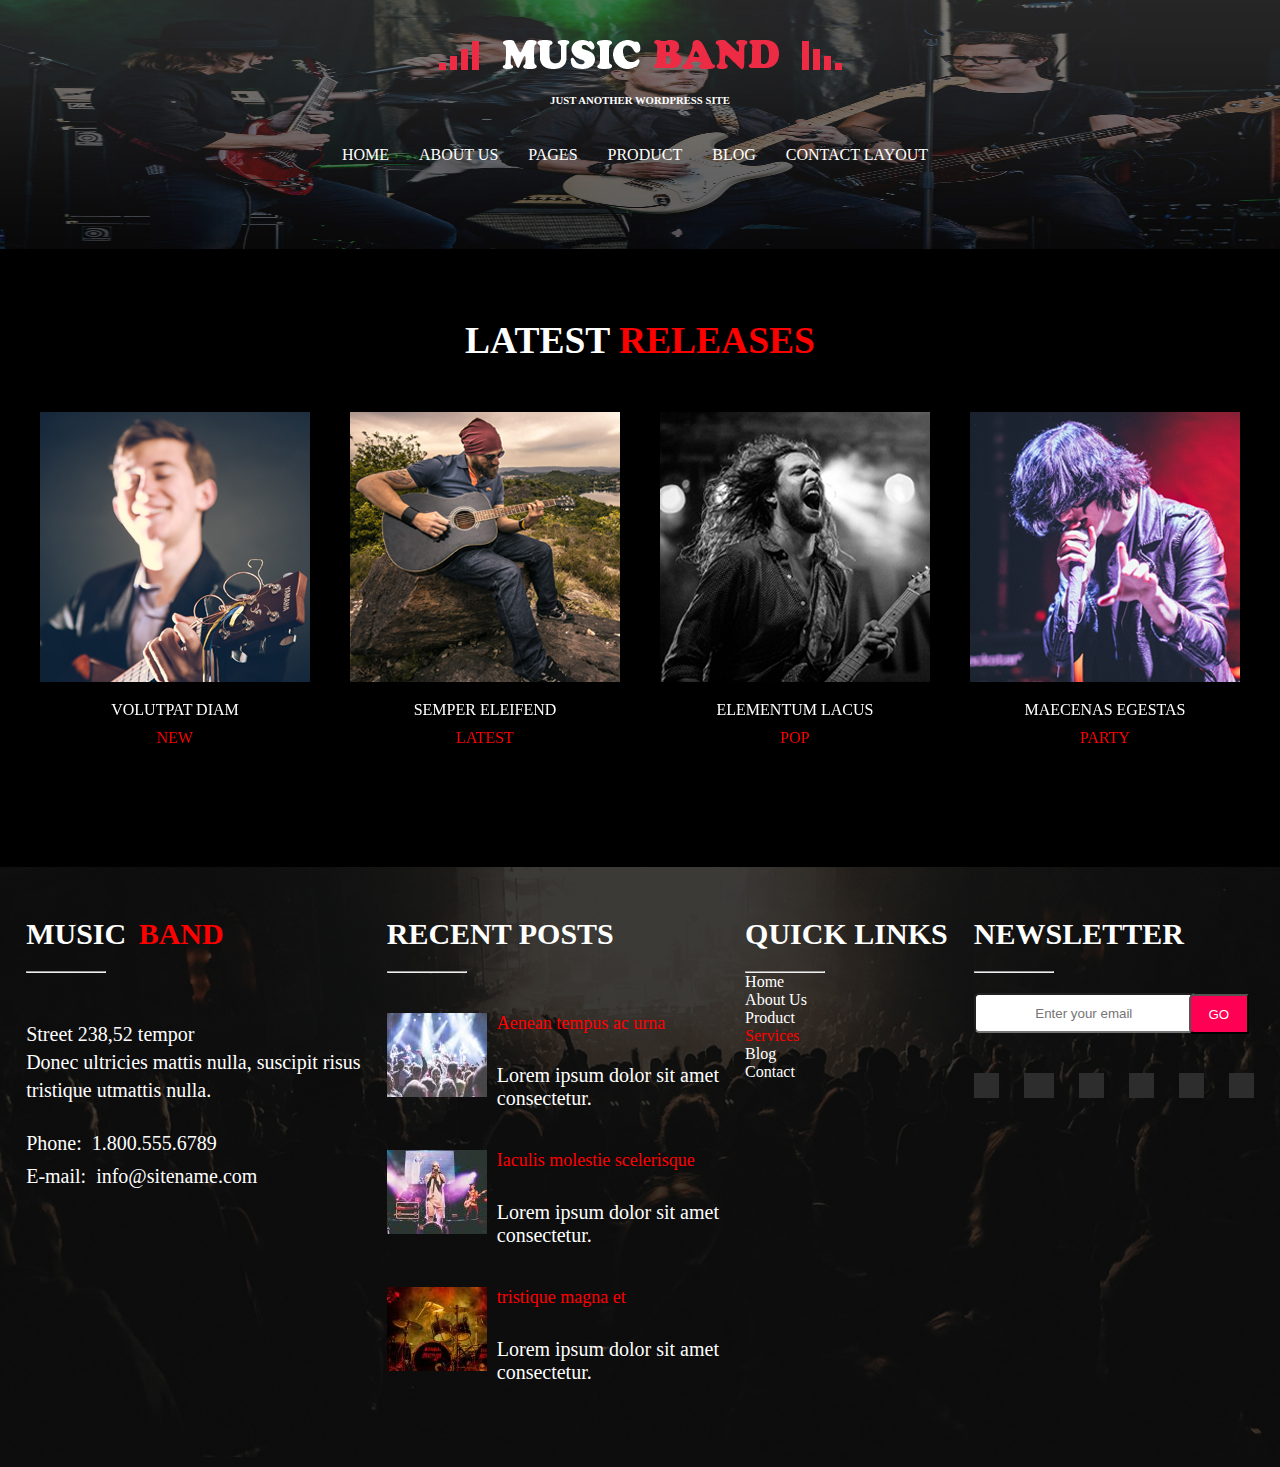
<file: Services.html>
<!DOCTYPE html>
<html lang="en">
<head>
    <meta charset="UTF-8">
    <meta name="viewport" content="width=device-width, initial-scale=1.0">
    <title>Music Producer</title>
    <link rel="stylesheet" href="https://cdnjs.cloudflare.com/ajax/libs/font-awesome/6.5.2/css/all.min.css" integrity="sha512-SnH5WK+bZxgPHs44uWIX+LLJAJ9/2PkPKZ5QiAj6Ta86w+fsb2TkcmfRyVX3pBnMFcV7oQPJkl9QevSCWr3W6A==" crossorigin="anonymous" referrerpolicy="no-referrer" />
    <link href="https://unpkg.com/aos@2.3.1/dist/aos.css" rel="stylesheet">
    <link rel="stylesheet" href="./Services.css">
</head>
<body>
    <header class="main-header">
        <nav class="sec">
            <div class="container">
                <nav class="content">
                    <div class="logo">
                        <a href="./index.html"><img class="Logo" src="./logo.png" alt=""></a>
                    </div>
                    <div class="para">
                        <h6>JUST ANOTHER WORDPRESS SITE</h6>
                    </div>
                    <ul class="content2">
                        <li>
                            <a href="./index.html" class="home">HOME</a>
                        </li>
                        <li>
                            <a href="./About.html" class="about">ABOUT US</a>
                        </li>
                        <li>
                            <a href="" class="pages">PAGES</a><i class="fa-solid fa-angle-down arrow-down"></i>
                        </li>
                        <ul class="drop-down-menu">
                            <li><a href="./Services.html" class="service">SERVICES</a></li>
                        </ul>
                        <li>
                            <a href="./Products.html" class="product">PRODUCT</a>
                        </li>
                        <li>
                            <a href="./Blog.html" class="blog">BLOG</a>
                        </li>
                        <li>
                            <a href="./Contact.html" class="contact">CONTACT LAYOUT</a>
                        </li>
                    </ul>
                </nav>
                </div>
            </nav>
            <i class="fa-solid fa-bars hambar"></i>
            <section class="section1">
                <div class="container">
                    <div class="latest">
                        <h2>LATEST <span class="releases">RELEASES</span></h2>
                    </div>
                    <div class="images">
                        <div data-aos="zoom-in" data-aos-delay="300" data-aos-duration="1000">
                        <div>
                            <img class="vid1" src="./vid1.jpg" alt="">
                            <p class="p1">VOLUTPAT DIAM</p>
                            <p class="p2">NEW</p>
                        </div>
                        </div>
                        <div data-aos="zoom-in" data-aos-delay="600" data-aos-duration="1000">
                        <div>
                            <img class="vid2" src="./vid2.jpg" alt="">
                            <p class="p1">SEMPER ELEIFEND</p>
                            <p class="p2">LATEST</p>
                        </div>
                        </div>
                        <div data-aos="zoom-in" data-aos-delay="900" data-aos-duration="1000">
                        <div>
                            <img class="vid3" src="./vid3.jpg" alt="">
                            <p class="p1">ELEMENTUM LACUS</p>
                            <p class="p2">POP</p>
                        </div>
                        </div>
                        <div data-aos="zoom-in" data-aos-delay="1200" data-aos-duration="1000">
                        <div>
                            <img class="vid4" src="./vid4.jpg" alt="">
                            <p class="p1">MAECENAS EGESTAS</p>
                            <p class="p2">PARTY</p>
                        </div>
                        </div>
                    </div>
                </div>
            </section>
                <footer class="main-footer">
                    <div class="container">
                    <div class="footer">
                        <div class="footer-1">
                            <h4>MUSIC <span class="band-2">BAND</span></h4>
                            <hr class="hr-8">
                            <p>Street 238,52 tempor 
                            <span class="donec">Donec ultricies mattis nulla, suscipit risus</span> 
                            <span class="nulla">tristique utmattis nulla.</span></p>
                            <div class="phone">
                                <div class="phone-1">
                                    Phone:
                                </div>
                                <div class="phone-2">
                                    1.800.555.6789
                                </div>
                            </div>
                            <div class="email">
                                <div class="email-1">
                                    E-mail:
                                </div>
                                <div class="email-2">
                                    info@sitename.com
                                </div>
                            </div>
                        </div>
                        <div class="footer-2">
                            <h4>RECENT POSTS</h4>
                            <hr class="hr-9">
                            <div class="posts">
                                <div class="posts-2">
                                    <a href=""><img src="./post-1-100x84.jpg" alt=""></a>
                                    <div class="posts-3">
                                        <a href="">Aenean tempus ac urna</a>
                                        <p>Lorem ipsum dolor sit amet <span class="amet">consectetur.</span></p>
                                    </div>
                                </div>
                                <div class="posts-2">
                                    <a href=""><img src="./post-2-100x84.jpg" alt=""></a>
                                    <div class="posts-3">
                                        <a href="">Iaculis molestie scelerisque</a>
                                        <p>Lorem ipsum dolor sit amet <span class="amet">consectetur.</span></p>
                                    </div>
                                </div>
                                <div class="posts-2">
                                    <a href=""><img src="./post-3-100x84.jpg" alt=""></a>
                                    <div class="posts-3">
                                        <a href="">tristique magna et</a>
                                        <p>Lorem ipsum dolor sit amet <span class="amet">consectetur.</span></p>
                                    </div>
                                </div>
                        </div>
                    </div>
                        <div class="footer-3">
                            <h4>QUICK LINKS</h4>
                            <hr class="hr-10">
                            <div class="links">
                                <div class="links-1">
                                    <a href=""><i class="fa-solid fa-arrow-right right"></i></a>
                                    <a href="./index.html">Home</a>
                                </div>
                                <div class="links-2">
                                    <a href=""><i class="fa-solid fa-arrow-right right"></i></a>
                                    <a href="./About.html">About Us</a>
                                </div>
                                <div class="links-3">
                                    <a href=""><i class="fa-solid fa-arrow-right right"></i></a>
                                    <a href="./Products.html">Product</a>
                                </div>
                                <div class="links-4">
                                    <a href=""><i class="fa-solid fa-arrow-right right"></i></a>
                                    <a href="./Services.html">Services</a>
                                </div>
                                <div class="links-5">
                                    <a href=""><i class="fa-solid fa-arrow-right right"></i></a>
                                    <a href="./Blog.html">Blog</a>
                                </div>
                                <div class="links-6">
                                    <a href=""><i class="fa-solid fa-arrow-right right"></i></a>
                                    <a href="./Contact.html">Contact</a>
                                </div>
                            </div>
                        </div>
                        <div class="footer-4">
                            <h4>NEWSLETTER</h4>
                            <hr class="hr-11">
                            <div class="submit">
                                <input class="submit-2" type="text" placeholder="Enter your email">
                                <a href=""><button class="btn-9">GO</button></a>
                            </div>
                            <div class="social">
                                <div class="social-1">
                                    <a href="" title="Facebook"><i class="fa-brands fa-facebook-f"></i></a>
                                </div>
                                <div class="social-2">
                                    <a href="" title="Google-Plus"><i class="fa-brands fa-google-plus-g"></i></a>
                                </div>
                                <div class="social-3">
                                    <a href="" title="Twtter"><i class="fa-brands fa-x-twitter"></i></a>
                                </div>
                                <div class="social-4">
                                    <a href="" title="Instagram"><i class="fa-brands fa-instagram"></i></a>
                                </div>
                                <div class="social-5">
                                    <a href="" title="Youtube"><i class="fa-brands fa-youtube"></i></a>
                                </div>
                                <div class="social-6">
                                    <a href="" title="LinkedIn"><i class="fa-brands fa-linkedin-in"></i></a>
                                </div>
                            </div>
                        </div>
                    </div>
                    </div>
                </footer>

    <script src="https://unpkg.com/aos@2.3.1/dist/aos.js"></script>
    <script>
        AOS.init();
      </script>
    <script src="https://ajax.googleapis.com/ajax/libs/jquery/3.7.1/jquery.min.js"></script>
    <script src="./Services.js"></script>
</body>
</html>
</file>
<file: About.css>
* {
    margin: 0px;
    padding: 0px;
    box-sizing: border-box;
    list-style: none;
    text-decoration: none;
}
body {
    overflow-x: hidden;
}

.container {
    padding: 0px 0px;
    max-width: 1440px;
    margin: 0 auto;
}

.main-header {
    background-image: url(./slider2.jpg);
    background-repeat: no-repeat;
    background-size: 100% 100%;
    width: 100%;
    height: 250px;
}

.logo {
    padding-top: 40px;
    text-align: center;
}

.para {
    color: white;
    text-align: center;
    padding-top: 20px;
}

.content2 {
    display: flex;
    padding-top: 40px;
    justify-content: center;
    position: relative;
}
.arrow-down{
    transform: translateX(10px);
    color: white;
    cursor: pointer;
}
.drop-down-menu {
    height: 20px;
    width: 95px;
    background-color: white;
    position: absolute;
    top: 100%;
    left: 40%;
    transform: translateY(20px);
    display: none;
}
.drop-down-menu-toggle{
    display: block;
}
.about {
    padding-left: 30px;
    padding-right: 30px;
    color: white;
}

.product {
    padding-left: 30px;
    padding-right: 30px;
    color: white;
}

.contact {
    padding-left: 30px;
    padding-right: 10px;
    color: white;
}

.home,
.pages,
.blog {
    color: white;
}
.service{
    color: black;
    padding-left: 10px;
}
.hambar{
    display: none;
}
.section-5{
    background-image: url(./section-6-bg.jpg);
    background-size: 100% 100%;
    background-repeat: no-repeat;
    height: 600px;
    margin-top: 85px;
}
.album{
    display: flex;
    justify-content: center;
}
.album-1{
    margin-top: 100px;
    margin-left: 50px;
}
.album-2 h2{
    font-size: 30px;
    padding-top: 80px;
    padding-left: 50px;
    color: white;
}
.album-2 h3{
    color: white;
    font-size: 25px;
    padding-left: 50px;
    padding-top: 30px;
}
.sale{
    color: red;
    padding-left: 10px;
}
.hr-5{
    color: red;
    width: 80px;
    transform: translateX(50px);
    margin-top: 30px;
}
.p5{
    margin-left: 50px;
    transform: translateY(30px);
    width: 540px;
    font-size:16px;
    color: white;
}
.p6{
    margin-left: 50px;
    transform: translateY(60px);
    width: 530px;
    font-size: 16px;
    color: white;
}
.youtube2{
    height: 370px;
}
.btn-4{
    background-color: red;
    color: white;
    height: 40px;
    width: 180px;
    font-size: 14px;
    cursor: pointer;
    text-align: center;
    border-radius: 5px;
    margin-left: 50px;
    transform: translateY(120px);
}
.main-footer{
    background-image: url(./footer-bg.jpg);
    background-size: 100% 100%;
    background-repeat: no-repeat;
    height: 600px;
    color: white;
    position: relative;
}
.main-footer h4{
    font-size: 30px;
    padding-top: 50px;
    padding-bottom: 20px;
}
.band-2{
    color: red;
    padding-left: 5px;
}
.hr-8{
    width: 80px;
    margin-bottom: 50px;
    color: red;
}
.main-footer p{
    font-size: 20px;
}
.donec{
    display: block;
    padding-top: 5px;
    padding-bottom: 5px;
}
.nulla{
    display: block;
    padding-bottom: 30px;
}

.footer{
    display: flex;
    justify-content: space-evenly;
}
.phone{
    display: flex;
    font-size: 20px;
}
.phone-2{
    font-size: 20px;
    padding-left: 10px;
}
.email{
    display: flex;
    padding-top: 10px;
    font-size: 20px;
}
.email-2{
    padding-left: 10px;
}
.hr-9{
    width: 80px;
}
.posts-2{
    display: flex;
    margin-top: 40px;
}
.amet{
    display: block;
}
.posts-4{
    display: flex;
}
.posts-3 a{
    padding-left: 10px;
    color: red;
    font-size: 18px;
    padding-top: 20px;
}
.posts-3 p{
    padding-left: 10px;
    padding-top: 30px;
}
.hr-10{
    width: 80px;
}
.links a{
    color: white;
}
.links-2 a{
    color: red;
}
.right{
    padding-top: 20px;
}
.links-2 a:hover{
    color: red;
}
.links-3 a:hover{
    color: red;
}
.links-4 a:hover{
    color: red;
}
.links-5 a:hover{
    color: red;
}
.links-6 a:hover{
    color: red;
}
.hr-11{
    width: 80px;
    margin-bottom: 20px;
}
.submit{
    position: relative;
}
.submit-2{
    height: 40px;
    width: 220px;
    border-top-left-radius: 5px;
    border-bottom-left-radius: 5px;
    text-align: center;
}
.btn-9{
    height: 40px;
    width: 60px;
    position: absolute;
    right: 5px;
    background-color: rgb(255, 0, 85);
    border-top-left-radius: 5px;
    border-bottom-left-radius: 5px;
    color: white;
    transform: translateY(1px);
}
.social{
    display: flex;
    margin-top: 40px;
    justify-content: space-evenly;
}
.social a{
    color: white;
}
.social-1{
    background-color: #2D2D2D;
    height: 25px;
    width: 25px;
    padding-top: 5px;
    text-align: center;
}
.social-2{
    background-color: #2D2D2D;
    height: 25px;
    width: 30px;
    padding-top: 5px;
    margin-left: 25px;
    margin-right: 25px;
    text-align: center;
}
.social-3{
    background-color: #2D2D2D;
    height: 25px;
    width: 25px;
    padding-top: 5px;
    text-align: center;
}
.social-4{
    background-color: #2D2D2D;
    height: 25px;
    width: 25px;
    padding-top: 5px;
    text-align: center;
    margin-left: 25px;
    margin-right: 25px;
}
.social-5{
    background-color: #2D2D2D;
    height: 25px;
    width: 25px;
    padding-top: 5px;
    text-align: center;
}
.social-6{
    background-color: #2D2D2D;
    height: 25px;
    width: 25px;
    padding-top: 5px;
    text-align: center;
    margin-left: 25px;
}
.social a:hover{
    background-color: white;
    color: black;
}



@media (max-width: 575.98px) {
    .container {
        padding: 0px;
        width: 100%;
    }
    .main-header {
        height: auto;
        width: 100%;
    }
    .logo {
        padding-top: 30px;
        padding-left: 0px;
    }
    .Logo{
        height: 40px;
        width: 210px;
    }
    
    .para {
        font-size: 15px;
        color: white;
        padding-left: 0px;
        padding-top: 20px;
    }
    .content{
        padding: 0px;
        display: flex;
        justify-content: center;
        align-items: center;
        flex-direction: column;
        width: 100%;
    }
    .content2 {
        display: flex;
        align-items: center;
        flex-direction: column;
        height: 100vh;
        background-color:#2D2D2D;
        width: 100%;
        top: 0%;
        position: absolute;
        left: -100%;
        transition: 500ms;
        z-index: 2;
    }
    .ham-menuZ{
        left: 0%;
        top: 0%;
        transition: 500ms;
        z-index: 2;
    }
    .hambar{
        display: block;
        position: absolute;
        font-size: 40px;
        color: red;
        right: 20px;
        top: 35px;
        z-index: 2;
    }
    .arrow-down{
        display: none;
    }
    .content ul li a{
        font-size: 30px;
        color: white;
        padding: 0px 0px;
    }
    .content ul li{
        padding: 30px 0px;
    }
    .about {
        padding-left: 30px;
        padding-right: 30px;
        color: white;
    }
    
    .product {
        padding-left: 30px;
        padding-right: 30px;
        color: white;
    }
    
    .contact {
        padding-left: 30px;
        padding-right: 30px;
        color: white;
    }
    
    .home,
    .pages,
    .blog {
        color: white;
    }

    .section-5 {
        width: 100%;
        height: auto;
    }
    .album {
        flex-direction: column;
        display: flex;
        justify-content: center;
    }
    .album-1 {
        text-align: center;
        margin-top: 40px;
        margin-left: 0px;
    }
    .youtube2 {
        height: 190px;
        width: 270px;
    }
    .album-2 h2 {
        font-size: 30px;
        padding-top: 40px;
        padding-left: 10px;
        color: white;
    }
    .hr-5{
        display: none;
    }
    .album-2 h3 {
        text-align: center;
        color: white;
        font-size: 25px;
        padding-left: 0px;
        padding-top: 30px;
    }
    .p5 {
        width: auto;
        margin-left: 0px;
        text-align: center;
        transform: translateY(30px);
        font-size: 15px;
        color: white;
    }
    .p6 {
        width: auto;
        margin-left: 0px;
        text-align: center;
        transform: translateY(60px);
        font-size: 15px;
        color: white;
    }
    .btn-4 {
        margin-bottom: 130px;
        background-color: red;
        color: white;
        height: 40px;
        width: 180px;
        font-size: 14px;
        cursor: pointer;
        text-align: center;
        border-radius: 5px;
        margin-left: 95px;
        transform: translateY(100px);
    }
    .main-footer {
        height: auto;
        width: auto;
    }
    .footer {
        text-align: center;
        flex-direction: column;
        display: flex;
    }
    .hr-8{
        display: none;
    }
    .hr-9{
        display: none;
    }
    .hr-10{
        display: none;
    }
    .hr-11{
        display: none;
    }
    .phone {
        justify-content: center;
    }
    .email {
        justify-content: center;
    }
    .posts-2 {
        justify-content: center;
    }
    .social {
        margin-bottom: 50px;
    }
    .submit{
        margin-right: 30px;
    }
    .btn-9{
        height: 40px;
        width: 60px;
        position: absolute;
        right: 22px;
        background-color: rgb(255, 0, 85);
        border-top-left-radius: 5px;
        border-bottom-left-radius: 5px;
        color: white;
        transform: translateY(1px);
    }
}

@media (min-width: 576px) and (max-width: 767.98px){
    .container {
        padding: 0px;
        width: 100%;
    }
    .main-header {
        height: auto;
        width: 100%;
    }
    .logo {
        padding-top: 30px;
        padding-left: 0px;
    }
    .Logo{
        height: 40px;
        width: 210px;
    }
    
    .para {
        font-size: 15px;
        color: white;
        padding-left: 0px;
        padding-top: 20px;
    }
    .content{
        padding: 0px;
        display: flex;
        justify-content: center;
        align-items: center;
        flex-direction: column;
        width: 100%;
    }
    .content2 {
        display: flex;
        align-items: center;
        flex-direction: column;
        height: 100vh;
        background-color:#2D2D2D;
        width: 100%;
        top: 0%;
        position: absolute;
        left: -100%;
        transition: 500ms;
        z-index: 2;
    }
    .ham-menuZ{
        left: 0%;
        top: 0%;
        transition: 500ms;
        z-index: 2;
    }
    .hambar{
        display: block;
        position: absolute;
        font-size: 40px;
        color: red;
        right: 20px;
        top: 35px;
        z-index: 2;
    }
    .arrow-down{
        display: none;
    }
    .content ul li a{
        font-size: 30px;
        color: white;
        padding: 0px 0px;
    }
    .content ul li{
        padding: 30px 0px;
    }
    .about {
        padding-left: 30px;
        padding-right: 30px;
        color: white;
    }
    
    .product {
        padding-left: 30px;
        padding-right: 30px;
        color: white;
    }
    
    .contact {
        padding-left: 30px;
        padding-right: 30px;
        color: white;
    }
    
    .home,
    .pages,
    .blog {
        color: white;
    }
    
    .hambar{
        display: block;
        position: absolute;
        font-size: 40px;
        color: red;
        right: 20px;
        top: 35px;
    }
    .section-5 {
        width: 100%;
        height: auto;
    }
    .album {
        flex-direction: column;
        display: flex;
        justify-content: center;
    }
    .album-1 {
        text-align: center;
        margin: 0px;
    }
    .youtube2 {
        margin-top: 50px;
        height: 390px;
        width: 470px;
    }
    .album-2 h2 {
        text-align: center;
        font-size: 50px;
        padding-top: 40px;
        padding-left: 0px;
        color: white;
    }
    .hr-5 {
        display: none;
    }
    .album-2 h3 {
        text-align: center;
        color: white;
        font-size: 40px;
        padding-left: 0px;
        padding-top: 30px;
    }
    .p5 {
        text-align: center;
        width: auto;
        margin-left: 0px;
        transform: translateY(30px);
        font-size: 17px;
        color: white;
    }
    .p6 {
        text-align: center;
        width: auto;
        margin-left: 0px;
        transform: translateY(50px);
        font-size: 17px;
        color: white;
    }
    .btn-4 {
        margin-bottom: 150px;
        background-color: red;
        color: white;
        height: 40px;
        width: 180px;
        font-size: 14px;
        cursor: pointer;
        text-align: center;
        border-radius: 5px;
        margin-left: 210px;
        transform: translateY(100px);
    }
    .main-footer {
        height: auto;
        width: auto;
    }
    .main-footer h4 {
        text-align: center;
        font-size: 60px;
    }
    .main-footer p {
        font-size: 30px;
    }
    .footer {
        text-align: center;
        flex-direction: column;
        display: flex;
    }
    .hr-8{
        display: none;
    }
    .hr-9{
        display: none;
    }
    .hr-10{
        display: none;
    }
    .hr-11{
        display: none;
    }
    .phone {
        font-size: 30px;
        justify-content: center;
    }
    .phone-2{
        font-size: 30px;
    }
    .email {
        font-size: 30px;
        justify-content: center;
    }
    .posts-2 {
        justify-content: center;
    }
    .links-1 a {
        font-size: 30px;
    }
    .links-2 a {
        font-size: 30px;
    }
    .links-3 a {
        font-size: 30px;
    }
    .links-4 a {
        font-size: 30px;
    }
    .links-5 a {
        font-size: 30px;
    }
    .links-6 a {
        font-size: 30px;
    }
    .posts-3 a {
        font-size: 30px;
    }
    .social {
        font-size: 30px;
        margin-bottom: 70px;
    }
    .social-1 {
        background-color: transparent;
    }
    .social-2 {
        background-color: transparent;
    }
    .social-3 {
        background-color: transparent;
    }
    .social-4 {
        background-color: transparent;
    }
    .social-5 {
        background-color: transparent;
    }
    .social-6 {
        background-color: transparent;
    }
    .btn-9{
        right: 135px;
    }
    .submit{
        margin-right: 35px;
    }
}

@media (min-width: 768px) and (max-width: 991.98px){
    .container {
        padding: 0px;
        width: 100%;
    }
    .main-header {
        height: auto;
        width: 100%;
    }
    
    .logo {
        text-align: center;
        padding-top: 30px;
        padding-left: 0px;
    }
    .Logo{
        height: 40px;
        width: 300px;
    }
    
    .para {
        font-size: 18px;
        color: white;
        text-align: center;
        padding-left: 0px;
        padding-top: 20px;
    }
    
    .content2 {
        display: flex;
        align-items: center;
        flex-direction: column;
        height: 100vh;
        background-color:#2D2D2D;
        width: 100%;
        top: 0%;
        position: absolute;
        left: -100%;
        transition: 500ms;
        z-index: 2;
    }
    .ham-menuZ{
        left: 0%;
        top: 0%;
        transition: 500ms;
        z-index: 2;
    }
    .hambar{
        display: block;
        position: absolute;
        font-size: 40px;
        color: red;
        right: 20px;
        top: 35px;
        z-index: 2;
    }
    .arrow-down{
        display: none;
    }
    .content ul li{
        padding: 30px 0px;
    }
    .content ul li a{
        font-size: 70px;
        color: white;
        padding: 0px 0px;
    }
    .about {
        padding-left: 30px;
        padding-right: 30px;
        color: white;
    }
    
    .product {
        padding-left: 30px;
        padding-right: 30px;
        color: white;
    }
    
    .contact {
        padding-left: 30px;
        padding-right: 10px;
        color: white;
    }
    
    .home,
    .pages,
    .blog {
        color: white;
    }
    
    .hambar{
        display: block;
        position: absolute;
        font-size: 40px;
        color: red;
        right: 20px;
        top: 35px;
    }
    .section-5 {
        height: auto;
        width: auto;
    }
    .album {
        flex-direction: column;
        display: flex;
        justify-content: center;
    }
    .album-1 {
        text-align: center;
        margin-top: 50px;
        margin-left: 0px;
    }
    .album-2 h2 {
        text-align: center;
        font-size: 55px;
        padding-top: 30px;
        padding-left: 0px;
        color: white;
    }
    .hr-5{
        display: none;
    }
    .album-2 h3 {
        text-align: center;
        color: white;
        font-size: 45px;
        padding-left: 0px;
        padding-top: 30px;
    }
    .p5 {
        text-align: center;
        width: auto;
        margin-left: 0px;
        transform: translateY(30px);
        font-size: 20px;
        color: white;
    }
    .p6{
        text-align: center;
        width: auto;
        margin-left: 0px;
        transform: translateY(60px);
        font-size: 20px;
        color: white;
        }
        .btn-4 {
            background-color: red;
            color: white;
            height: 40px;
            width: 180px;
            font-size: 14px;
            cursor: pointer;
            text-align: center;
            border-radius: 5px;
            margin-left: 295px;
            transform: translateY(120px);
            margin-bottom: 150px;
        }
        .main-footer {
            height: auto;
            width: auto;
        }
        .main-footer h4 {
            text-align: center;
            font-size: 60px;
        }
        .main-footer p {
            font-size: 30px;
        }
        .footer {
            text-align: center;
            flex-direction: column;
            display: flex;
        }
        .hr-8{
            display: none;
        }
        .hr-9{
            display: none;
        }
        .hr-10{
            display: none;
        }
        .hr-11{
            display: none;
        }
        .phone {
            font-size: 30px;
            justify-content: center;
        }
        .phone-2{
            font-size: 30px;
        }
        .email {
            font-size: 30px;
            justify-content: center;
        }
        .posts-2 {
            justify-content: center;
        }
        .links-1 a {
            font-size: 30px;
        }
        .links-2 a {
            font-size: 30px;
        }
        .links-3 a {
            font-size: 30px;
        }
        .links-4 a {
            font-size: 30px;
        }
        .links-5 a {
            font-size: 30px;
        }
        .links-6 a {
            font-size: 30px;
        }
        .posts-3 a {
            font-size: 30px;
        }
        .social {
            font-size: 30px;
            margin-bottom: 70px;
        }
        .social-1 {
            background-color: transparent;
        }
        .social-2 {
            background-color: transparent;
        }
        .social-3 {
            background-color: transparent;
        }
        .social-4 {
            background-color: transparent;
        }
        .social-5 {
            background-color: transparent;
        }
        .social-6 {
            background-color: transparent;
        }
        .btn-9{
            right: 218px;
        }
        .submit{
            margin-right: 40px;
        }
}

@media (min-width: 992px) and (max-width: 1199.98px){
    .container {
        padding: 0px;
        width: 100%;
    }
    .main-header {
        height: auto;
        width: 100%;
    }
    .logo {
        background-color: #2D2D2D;
        width: 100%;
        padding-top: 30px;
        padding-left: 0px;
    }
    .Logo{
        height: 40px;
        width: 210px;
    }
    .para{
        background-color: #2D2D2D;
        padding-bottom: 20px;
        width: 100%;
    }
    
    .content{
        padding: 0px;
        display: flex;
        justify-content: center;
        align-items: center;
        flex-direction: column;
        width: 100%;
    }
    .content2 {
        margin-top: 80px;
        display: flex;
        justify-content: space-evenly;
        width: 100%;
    }
    .arrow-down{
        transform: translateX(10px);
        color: white;
        cursor: pointer;
    }
    .hamMenu{
        left: 0%;
        top: 0%;
        transition: 100ms;
    }
    .content ul li a{
        font-size: 20px;
        color: white;
        padding: 0px 0px;
    }
    .content ul li{
        padding: 5px 0px;
        color: white;
        font-size: 20px;
    }
    .drop-down-menu {
        text-align: center;
        height: 36px;
        width: 126px;
        background-color: black;
        position: absolute;
        top: 100%;
        left: 33%;
        transform: translateY(20px);
    }
    .about {
        padding-left: 30px;
        padding-right: 30px;
        color: white;
    }
    
    .product {
        padding-left: 30px;
        padding-right: 30px;
        color: white;
    }
    
    .contact {
        padding-left: 30px;
        padding-right: 30px;
        color: white;
    }
    
    .home,
    .pages,
    .blog {
        color: white;
    }
    
    .hambar{
        display: none;
    }
    .section-5 {
        height: auto;
        width: auto;
    }
    .youtube2 {
        width: 450px;
        height: 400px;
    }
    .album-2{
        width: auto;
    }
    .p5 {
        width: auto;
        margin-left: 50px;
        transform: translateY(30px);
        font-size: 16px;
        color: white;
    }
    .p6 {
        width: auto;
        margin-left: 50px;
        transform: translateY(60px);
        font-size: 16px;
        color: white;
    }
    .btn-4 {
        margin-bottom: 165px;
        background-color: red;
        color: white;
        height: 40px;
        width: 180px;
        font-size: 14px;
        cursor: pointer;
        text-align: center;
        border-radius: 5px;
        margin-left: 50px;
        transform: translateY(120px);
    }
    .main-footer {
        height: auto;
        width: auto;
    }
    .main-footer h4 {
        text-align: center;
        font-size: 60px;
    }
    .main-footer p {
        font-size: 30px;
    }
    .footer {
        text-align: center;
        flex-direction: column;
        display: flex;
    }
    .hr-8{
        display: none;
    }
    .hr-9{
        display: none;
    }
    .hr-10{
        display: none;
    }
    .hr-11{
        display: none;
    }
    .phone {
        font-size: 30px;
        justify-content: center;
    }
    .phone-2{
        font-size: 30px;
    }
    .email {
        font-size: 30px;
        justify-content: center;
    }
    .posts-2 {
        justify-content: center;
    }
    .links-1 a {
        font-size: 30px;
    }
    .links-2 a {
        font-size: 30px;
    }
    .links-3 a {
        font-size: 30px;
    }
    .links-4 a {
        font-size: 30px;
    }
    .links-5 a {
        font-size: 30px;
    }
    .links-6 a {
        font-size: 30px;
    }
    .posts-3 a {
        font-size: 30px;
    }
    .social {
        font-size: 30px;
        margin-bottom: 70px;
    }
    .social-1 {
        background-color: transparent;
    }
    .social-2 {
        background-color: transparent;
    }
    .social-3 {
        background-color: transparent;
    }
    .social-4 {
        background-color: transparent;
    }
    .social-5 {
        background-color: transparent;
    }
    .social-6 {
        background-color: transparent;
    }
    .btn-9{
        right: 345px;
    }
    .submit{
        margin-right: 45px;
    }
}
</file>
<file: Blog.css>
* {
    margin: 0px;
    padding: 0px;
    box-sizing: border-box;
    list-style: none;
    text-decoration: none;
}
body {
    overflow-x: hidden;
}

.container {
    padding: 0px 0px;
    max-width: 1440px;
    margin: 0 auto;
}

.main-header {
    background-image: url(./slider2.jpg);
    background-repeat: no-repeat;
    background-size: 100% 100%;
    width: 100%;
    height: 250px;
}

.logo {
    padding-top: 40px;
    text-align: center;
}

.para {
    color: white;
    text-align: center;
    padding-top: 20px;
}

.content2 {
    display: flex;
    padding-top: 40px;
    justify-content: center;
    position: relative;
}
.arrow-down{
    transform: translateX(10px);
    color: white;
    cursor: pointer;
}
.drop-down-menu {
    height: 20px;
    width: 95px;
    background-color: white;
    position: absolute;
    top: 100%;
    left: 40%;
    transform: translateY(20px);
    display: none;
}
.drop-down-menu-toggle{
    display: block;
}
.about {
    padding-left: 30px;
    padding-right: 30px;
    color: white;
}

.product {
    padding-left: 30px;
    padding-right: 30px;
    color: white;
}

.contact {
    padding-left: 30px;
    padding-right: 10px;
    color: white;
}

.home,
.pages,
.blog {
    color: white;
}
.service{
    color: black;
    padding-left: 10px;
}
.hambar{
    display: none;
}
.blog-0{
    display: flex;
    margin-top: 180px;
    margin-left: 50px;
    color: black;
}
.blog-3{
    display: flex;
    margin-left: 20px;
    margin-top: 10px;
    margin-bottom: 10px;
}
.blog-3 a{
    color: black;
}
.blog-3 .days{
    color: red;
}
.blog-3 .calender{
    color: red;
}
.blog-5{
    margin-left: 10px;
    margin-right: 10px;
}
.blog-7{
    margin-left: 10px;
}
.calender{
    padding-left: 5px;
}
.calender:hover{
    color: black;
}
.prod{
    padding-left: 5px;
}
.category{
    padding-left: 5px;
}
.off{
    padding-left: 5px;
}
.section-1 h2{
    padding-left: 20px;
    font-size: 30px;
    color: black;
}
.section-1 h2:hover{
    color: red;
}
.section-1 p{
    font-size: 20px;
    padding-left: 20px;
    padding-bottom: 145px;
}
.read{
    padding-left: 960px;
    color: red;
}
.hr-1{
    margin-left: 30px;
    width: 96%;
    margin-top: 20px;
}
.read2{
    padding-left: 1240px;
    color: red;
}
.hr-2{
    margin-left: 30px;
    width: 96%;
    margin-top: 20px;
    margin-bottom: 100px;
}
.section-1 .lorem{
    font-size: 20px;
    padding-left: 20px;
    padding-bottom: 70px;
}
.main-footer{
    background-image: url(./footer-bg.jpg);
    background-size: 100% 100%;
    background-repeat: no-repeat;
    height: 600px;
    color: white;
    position: relative;
}
.main-footer h4{
    font-size: 30px;
    padding-top: 50px;
    padding-bottom: 20px;
}
.band-2{
    color: red;
    padding-left: 5px;
}
.hr-8{
    width: 80px;
    margin-bottom: 50px;
    color: red;
}
.main-footer p{
    font-size: 20px;
}
.donec{
    display: block;
    padding-top: 5px;
    padding-bottom: 5px;
}
.nulla{
    display: block;
    padding-bottom: 30px;
}

.footer{
    display: flex;
    justify-content: space-evenly;
}
.phone{
    display: flex;
    font-size: 20px;
}
.phone-2{
    font-size: 20px;
    padding-left: 10px;
}
.email{
    display: flex;
    padding-top: 10px;
    font-size: 20px;
}
.email-2{
    padding-left: 10px;
}
.hr-9{
    width: 80px;
}
.posts-2{
    display: flex;
    margin-top: 40px;
}
.amet{
    display: block;
}
.posts-4{
    display: flex;
}
.posts-3 a{
    padding-left: 10px;
    color: red;
    font-size: 18px;
    padding-top: 20px;
}
.posts-3 p{
    padding-left: 10px;
    padding-top: 30px;
}
.hr-10{
    width: 80px;
}
.links a{
    color: white;
}
.right{
    padding-top: 20px;
}
.links-5 a{
    color: red;
}
.links-2 a:hover{
    color: red;
}
.links-3 a:hover{
    color: red;
}
.links-4 a:hover{
    color: red;
}
.links-5 a:hover{
    color: red;
}
.links-6 a:hover{
    color: red;
}
.hr-11{
    width: 80px;
    margin-bottom: 20px;
}
.submit{
    position: relative;
}
.submit-2{
    height: 40px;
    width: 220px;
    border-top-left-radius: 5px;
    border-bottom-left-radius: 5px;
    text-align: center;
}
.btn-9{
    height: 40px;
    width: 60px;
    position: absolute;
    right: 5px;
    background-color: rgb(255, 0, 85);
    border-top-left-radius: 5px;
    border-bottom-left-radius: 5px;
    color: white;
    transform: translateY(1px);
}
.social{
    display: flex;
    margin-top: 40px;
    justify-content: space-evenly;
}
.social a{
    color: white;
}
.social-1{
    background-color: #2D2D2D;
    height: 25px;
    width: 25px;
    padding-top: 5px;
    text-align: center;
}
.social-2{
    background-color: #2D2D2D;
    height: 25px;
    width: 30px;
    padding-top: 5px;
    margin-left: 25px;
    margin-right: 25px;
    text-align: center;
}
.social-3{
    background-color: #2D2D2D;
    height: 25px;
    width: 25px;
    padding-top: 5px;
    text-align: center;
}
.social-4{
    background-color: #2D2D2D;
    height: 25px;
    width: 25px;
    padding-top: 5px;
    text-align: center;
    margin-left: 25px;
    margin-right: 25px;
}
.social-5{
    background-color: #2D2D2D;
    height: 25px;
    width: 25px;
    padding-top: 5px;
    text-align: center;
}
.social-6{
    background-color: #2D2D2D;
    height: 25px;
    width: 25px;
    padding-top: 5px;
    text-align: center;
    margin-left: 25px;
}
.social a:hover{
    background-color: white;
    color: black;
}

@media(max-width: 575.98px){
    .container {
        padding: 0px;
        width: 100%;
    }
    .main-header {
        height: 150px;
        width: 100%;
    }
    .logo {
        padding-top: 30px;
        padding-left: 0px;
    }
    .Logo{
        height: 40px;
        width: 210px;
    }
    
    .para {
        font-size: 15px;
        color: white;
        padding-left: 0px;
        padding-top: 20px;
    }
    .content{
        padding: 0px;
        display: flex;
        justify-content: center;
        align-items: center;
        flex-direction: column;
        width: 100%;
    }
    .content2 {
        display: flex;
        align-items: center;
        flex-direction: column;
        height: 100vh;
        background-color:#2D2D2D;
        width: 100%;
        top: 0%;
        position: absolute;
        left: -100%;
        transition: 500ms;
        z-index: 2;
    }
    .ham-menuZ{
        left: 0%;
        top: 0%;
        transition: 500ms;
        z-index: 2;
    }
    .arrow-down{
        display: none;
    }
    .content ul li a{
        font-size: 30px;
        color: white;
        padding: 0px 0px;
    }
    .content ul li{
        padding: 30px 0px;
    }
    .about {
        padding-left: 30px;
        padding-right: 30px;
        color: white;
    }
    
    .product {
        padding-left: 30px;
        padding-right: 30px;
        color: white;
    }
    
    .contact {
        padding-left: 30px;
        padding-right: 30px;
        color: white;
    }
    
    .home,
    .pages,
    .blog {
        color: white;
    }
    
    .hambar{
        display: block;
        position: absolute;
        font-size: 40px;
        color: red;
        right: 20px;
        top: 35px;
        z-index: 2;
    }
    .blog-0 {
        text-align: center;
        flex-direction: column;
        display: flex;
        margin-top: 80px;
        margin-left: 0px;
        color: black;
    }
    .section-1 h2 {
        text-align: center;
        padding-left: 0px;
        font-size: 30px;
        color: black;
    }
    .blog-3 {
        font-size: 13px;
        justify-content: center;
        display: flex;
        margin-left: 0px;
        margin-top: 10px;
        margin-bottom: 10px;
    }
    .section-1 p {
        text-align: center;
        font-size: 20px;
        padding-left: 0px;
        padding-bottom: 35px;
    }
    .read {
        text-align: center;
        padding-left: 0px;
        color: red;
    }
    .hr-1 {
        margin-left: 10px;
        width: 95%;
        margin-top: 10px;
    }
    .hr-2 {
        margin-left: 10px;
        width: 96%;
        margin-top: 20px;
        margin-bottom: 100px;
    }
    .section-1 .lorem {
        font-size: 20px;
        padding-left: 00px;
        padding-bottom: 35px;
    }
    .read2 {
        text-align: center;
        padding-left: 0px;
        color: red;
    }
    .main-footer {
        height: auto;
        width: auto;
    }
    .footer {
        text-align: center;
        flex-direction: column;
        display: flex;
    }
    .hr-8{
        display: none;
    }
    .hr-9{
        display: none;
    }
    .hr-10{
        display: none;
    }
    .hr-11{
        display: none;
    }
    .phone {
        justify-content: center;
    }
    .email {
        justify-content: center;
    }
    .posts-2 {
        justify-content: center;
    }
    .social {
        margin-bottom: 50px;
    }
    .btn-9{
        transform: translateY(1px);
        height: 40px;
        width: 60px;
        position: absolute;
        right: 22px;
        background-color: rgb(255, 0, 85);
        border-top-left-radius: 5px;
        border-bottom-left-radius: 5px;
        color: white;
    }
    .submit{
        margin-right: 30px;
    }
}

@media (min-width: 576px) and (max-width: 767.98px){
    .container {
        padding: 0px;
        width: 100%;
    }
    .main-header {
        height: 250px;
        width: 100%;
    }
    .logo {
        padding-top: 30px;
        padding-left: 0px;
    }
    .Logo{
        height: 40px;
        width: 210px;
    }
    .para {
        font-size: 15px;
        color: white;
        padding-left: 0px;
        padding-top: 20px;
    }
    .content{
        padding: 0px;
        display: flex;
        justify-content: center;
        align-items: center;
        flex-direction: column;
        width: 100%;
    }
    .content2 {
        display: flex;
        align-items: center;
        flex-direction: column;
        height: 100vh;
        background-color:#2D2D2D;
        width: 100%;
        top: 0%;
        position: absolute;
        left: -100%;
        transition: 500ms;
        z-index: 2;
    }
    .ham-menuZ{
        left: 0%;
        top: 0%;
        transition: 500ms;
        z-index: 2;
    }
    .hambar{
        display: block;
        position: absolute;
        font-size: 40px;
        color: red;
        right: 20px;
        top: 35px;
        z-index: 2;
    }
    .content ul li a{
        font-size: 30px;
        color: white;
        padding: 0px 0px;
    }
    .content ul li{
        padding: 30px 0px;
    }
    .arrow-down{
        display: none;
    }
    .about {
        padding-left: 30px;
        padding-right: 30px;
        color: white;
    }
    
    .product {
        padding-left: 30px;
        padding-right: 30px;
        color: white;
    }
    
    .contact {
        padding-left: 30px;
        padding-right: 30px;
        color: white;
    }
    
    .home,
    .pages,
    .blog {
        color: white;
    }
    
    .blog-0 {
        text-align: center;
        flex-direction: column;
        display: flex;
        margin-top: 180px;
        margin-left: 0px;
        color: black;
    }
    .blog-0 img{
        height: 500px;
    }
    .section-1 h2 {
        text-align: center;
        padding-left: 0px;
        font-size: 50px;
        color: black;
    }
    .blog-3 {
        justify-content: center;
        display: flex;
        margin-left: 0px;
        margin-top: 10px;
        margin-bottom: 10px;
    }
    .section-1 p {
        text-align: center;
        font-size: 25px;
        padding-left: 0px;
        padding-bottom: 35px;
    }
    .read {
        text-align: center;
        padding-left: 0px;
        color: red;
    }
    .hr-1 {
        margin-left: 10px;
        width: 95%;
        margin-top: 10px;
    }
    .hr-2 {
        margin-left: 10px;
        width: 96%;
        margin-top: 20px;
        margin-bottom: 100px;
    }
    .section-1 .lorem {
        font-size: 25px;
        padding-left: 0px;
        padding-bottom: 35px;
    }
    .read2 {
        text-align: center;
        padding-left: 0px;
        color: red;
    }
    .main-footer {
        height: auto;
        width: auto;
    }
    .main-footer h4 {
        text-align: center;
        font-size: 60px;
    }
    .main-footer p {
        font-size: 30px;
    }
    .footer {
        text-align: center;
        flex-direction: column;
        display: flex;
    }
    .hr-8{
        display: none;
    }
    .hr-9{
        display: none;
    }
    .hr-10{
        display: none;
    }
    .hr-11{
        display: none;
    }
    .phone {
        font-size: 30px;
        justify-content: center;
    }
    .phone-2{
        font-size: 30px;
    }
    .email {
        font-size: 30px;
        justify-content: center;
    }
    .posts-2 {
        justify-content: center;
    }
    .links-1 a {
        font-size: 30px;
    }
    .links-2 a {
        font-size: 30px;
    }
    .links-3 a {
        font-size: 30px;
    }
    .links-4 a {
        font-size: 30px;
    }
    .links-5 a {
        font-size: 30px;
    }
    .links-6 a {
        font-size: 30px;
    }
    .posts-3 a {
        font-size: 30px;
    }
    .social {
        font-size: 30px;
        margin-bottom: 70px;
    }
    .social-1 {
        background-color: transparent;
    }
    .social-2 {
        background-color: transparent;
    }
    .social-3 {
        background-color: transparent;
    }
    .social-4 {
        background-color: transparent;
    }
    .social-5 {
        background-color: transparent;
    }
    .social-6 {
        background-color: transparent;
    }
    .btn-9{
        right: 135px;
    }
    .submit{
        margin-right: 35px;
    }
}

@media(min-width:768px) and (max-width:991.98px){
    .container {
        padding: 0px;
        width: 100%;
    }
    .main-header {
        height: 250px;
        width: 100%;
    }
    
    .logo {
        text-align: center;
        padding-top: 30px;
        padding-left: 0px;
    }
    .Logo{
        height: 40px;
        width: 300px;
    }
    
    .para {
        font-size: 18px;
        color: white;
        text-align: center;
        padding-left: 0px;
        padding-top: 20px;
    }
    
    .content{
        padding: 0px;
        display: flex;
        justify-content: center;
        align-items: center;
        flex-direction: column;
        width: 100%;
    }
    .content2 {
        display: flex;
        align-items: center;
        flex-direction: column;
        height: 100vh;
        background-color:#2D2D2D;
        width: 100%;
        top: 0%;
        position: absolute;
        left: -100%;
        transition: 500ms;
        z-index: 2;
    }
    .ham-menuZ{
        left: 0%;
        top: 0%;
        transition: 500ms;
        z-index: 2;
    }
    .hambar{
        display: block;
        position: absolute;
        font-size: 40px;
        color: red;
        right: 20px;
        top: 35px;
        z-index: 2;
    }
    .drop-down-menu-toggle {
        display: none;
    }
    .content ul li a{
        font-size: 70px;
        color: white;
        padding: 0px 0px;
    }
    .content ul li{
        padding: 30px 0px;
    }
    .arrow-down{
        display: none;
    }
    
    .about {
        padding-left: 30px;
        padding-right: 30px;
        color: white;
    }
    
    .product {
        padding-left: 30px;
        padding-right: 30px;
        color: white;
    }
    
    .contact {
        padding-left: 30px;
        padding-right: 10px;
        color: white;
    }
    
    .home,
    .pages,
    .blog {
        color: white;
    }
    .blog-0 {
        text-align: center;
        flex-direction: column;
        display: flex;
        margin-top: 180px;
        margin-left: 0px;
        color: black;
    }
    .blog-0 img{
        height: 700px;
    }
    .section-1 h2 {
        text-align: center;
        padding-left: 0px;
        font-size: 70px;
        color: black;
    }
    .blog-3 {
        justify-content: center;
        display: flex;
        margin-left: 0px;
        margin-top: 10px;
        margin-bottom: 10px;
        font-size: 25px;
    }
    .section-1 p {
        text-align: center;
        font-size: 35px;
        padding-left: 0px;
        padding-bottom: 35px;
    }
    .read {
        text-align: center;
        padding-left: 0px;
        color: red;
        font-size: 30px;
    }
    .hr-1 {
        margin-left: 10px;
        width: 95%;
        margin-top: 10px;
    }
    .hr-2 {
        margin-left: 10px;
        width: 96%;
        margin-top: 20px;
        margin-bottom: 100px;
    }
    .section-1 .lorem {
        font-size: 35px;
        padding-left: 0px;
        padding-bottom: 35px;
    }
    .read2 {
        text-align: center;
        padding-left: 0px;
        color: red;
        font-size: 30px;
    }
    .main-footer {
        height: auto;
        width: auto;
    }
    .main-footer h4 {
        text-align: center;
        font-size: 60px;
    }
    .main-footer p {
        font-size: 30px;
    }
    .footer {
        text-align: center;
        flex-direction: column;
        display: flex;
    }
    .hr-8{
        display: none;
    }
    .hr-9{
        display: none;
    }
    .hr-10{
        display: none;
    }
    .hr-11{
        display: none;
    }
    .phone {
        font-size: 30px;
        justify-content: center;
    }
    .phone-2{
        font-size: 30px;
    }
    .email {
        font-size: 30px;
        justify-content: center;
    }
    .posts-2 {
        justify-content: center;
    }
    .links-1 a {
        font-size: 30px;
    }
    .links-2 a {
        font-size: 30px;
    }
    .links-3 a {
        font-size: 30px;
    }
    .links-4 a {
        font-size: 30px;
    }
    .links-5 a {
        font-size: 30px;
    }
    .links-6 a {
        font-size: 30px;
    }
    .posts-3 a {
        font-size: 30px;
    }
    .social {
        font-size: 30px;
        margin-bottom: 70px;
    }
    .social-1 {
        background-color: transparent;
    }
    .social-2 {
        background-color: transparent;
    }
    .social-3 {
        background-color: transparent;
    }
    .social-4 {
        background-color: transparent;
    }
    .social-5 {
        background-color: transparent;
    }
    .social-6 {
        background-color: transparent;
    }
    .btn-9{
        right: 218px;
    }
    .submit{
        margin-right: 40px;
    }
}
@media(min-width:992px) and (max-width:1199.98px){
    .container {
        padding: 0px;
        width: 100%;
    }
    .main-header {
        height: 300px;
        width: 100%;
    }
    .logo {
        padding-top: 30px;
        padding-left: 0px;
        background-color: #2D2D2D;
        width: 100%;
    }
    .Logo{
        height: 40px;
        width: 210px;
    }
    .para{
        background-color: #2D2D2D;
        padding-bottom: 20px;
        width: 100%;
    }
    .content{
        padding: 0px;
        display: flex;
        justify-content: center;
        align-items: center;
        flex-direction: column;
        width: 100%;
    }
    .content2 {
        margin-top: 25px;
        display: flex;
        justify-content: space-evenly;
        width: 100%;
    }
    .hamMenu{
        left: 0%;
        top: 0%;
        transition: 100ms;
    }
    .content ul li a{
        font-size: 20px;
        color: white;
        padding: 0px 0px;
    }
    .content ul li{
        padding: 5px 0px;
        color: white;
        font-size: 20px;
    }
    .drop-down-menu {
        text-align: center;
        height: 36px;
        width: 126px;
        background-color: black;
        position: absolute;
        top: 100%;
        left: 33%;
        transform: translateY(20px);
    }
    .about {
        padding-left: 30px;
        padding-right: 30px;
        color: white;
    }
    
    .product {
        padding-left: 30px;
        padding-right: 30px;
        color: white;
    }
    
    .contact {
        padding-left: 30px;
        padding-right: 30px;
        color: white;
    }
    
    .home,
    .pages,
    .blog {
        color: white;
    }
    
    .hambar{
        display: none;
    }
    .blog-0 {
        text-align: center;
        flex-direction: column;
        display: flex;
        margin-top: 180px;
        margin-left: 0px;
        color: black;
    }
    .blog-0 img{
        height: 700px;
        width: 900px;
    }
    .section-1 h2 {
        text-align: center;
        padding-left: 0px;
        font-size: 70px;
        color: black;
    }
    .blog-3 {
        justify-content: center;
        display: flex;
        margin-left: 0px;
        margin-top: 10px;
        margin-bottom: 10px;
        font-size: 25px;
    }
    .section-1 p {
        text-align: center;
        font-size: 35px;
        padding-left: 0px;
        padding-bottom: 35px;
    }
    .read {
        text-align: center;
        padding-left: 0px;
        color: red;
        font-size: 30px;
    }
    .hr-1 {
        margin-left: 10px;
        width: 95%;
        margin-top: 10px;
    }
    .hr-2 {
        margin-left: 10px;
        width: 96%;
        margin-top: 20px;
        margin-bottom: 100px;
    }
    .section-1 .lorem {
        font-size: 35px;
        padding-left: 0px;
        padding-bottom: 35px;
    }
    .read2 {
        text-align: center;
        padding-left: 0px;
        color: red;
        font-size: 30px;
    }
    .main-footer {
        height: auto;
        width: auto;
    }
    .main-footer h4 {
        text-align: center;
        font-size: 60px;
    }
    .main-footer p {
        font-size: 30px;
    }
    .footer {
        text-align: center;
        flex-direction: column;
        display: flex;
    }
    .hr-8{
        display: none;
    }
    .hr-9{
        display: none;
    }
    .hr-10{
        display: none;
    }
    .hr-11{
        display: none;
    }
    .phone {
        font-size: 30px;
        justify-content: center;
    }
    .phone-2{
        font-size: 30px;
    }
    .email {
        font-size: 30px;
        justify-content: center;
    }
    .posts-2 {
        justify-content: center;
    }
    .links-1 a {
        font-size: 30px;
    }
    .links-2 a {
        font-size: 30px;
    }
    .links-3 a {
        font-size: 30px;
    }
    .links-4 a {
        font-size: 30px;
    }
    .links-5 a {
        font-size: 30px;
    }
    .links-6 a {
        font-size: 30px;
    }
    .posts-3 a {
        font-size: 30px;
    }
    .social {
        font-size: 30px;
        margin-bottom: 70px;
    }
    .social-1 {
        background-color: transparent;
    }
    .social-2 {
        background-color: transparent;
    }
    .social-3 {
        background-color: transparent;
    }
    .social-4 {
        background-color: transparent;
    }
    .social-5 {
        background-color: transparent;
    }
    .social-6 {
        background-color: transparent;
    }
    .btn-9{
        right: 345px;
    }
    .submit{
        margin-right: 45px;
    }
}
</file>
<file: Contact.css>
* {
    margin: 0px;
    padding: 0px;
    box-sizing: border-box;
    list-style: none;
    text-decoration: none;
}
body {
    overflow-x: hidden;
}

.container {
    padding: 0px 0px;
    max-width: 1440px;
    margin: 0 auto;
}

.main-header {
    background-image: url(./slider2.jpg);
    background-repeat: no-repeat;
    background-size: 100% 100%;
    width: 100%;
    height: 300px;
}

.logo {
    padding-top: 40px;
    text-align: center;
}

.para {
    color: white;
    text-align: center;
    padding-top: 20px;
}

.content2 {
    display: flex;
    padding-top: 40px;
    justify-content: center;
    position: relative;
    margin-bottom: 50px;
}
.arrow-down{
    transform: translateX(10px);
    color: white;
    cursor: pointer;
}
.drop-down-menu{
    height: 20px;
    width: 95px;
    background-color: white;
    position: absolute;
    top: 100%;
    left: 40%;
    transform: translateY(20px);
    display: none;
}
.drop-down-menu-toggle{
    display: block;
}
.about {
    padding-left: 30px;
    padding-right: 30px;
    color: white;
}
.product {
    padding-left: 30px;
    padding-right: 30px;
    color: white;
}

.contact {
    padding-left: 30px;
    padding-right: 10px;
    color: white;
}

.home,
.pages,
.blog {
    color: white;
}
.service{
    color: black;
    padding-left: 10px;
}
.hambar{
    display: none;
}
.section-1 h1{
    padding-top: 100px;
    font-size: 50px;
    color: black;
    padding-left: 20px;
}
.embed{
    margin-left: 20px;
    margin-top: 20px;
    margin-right: 20px;
}
.map{
    height: 100%;
    width: 100%;
}
.form{
    display: flex;
}
.form-1 h3{
    margin-left: 20px;
    margin-top: 20px;
}
.contact-layout{
    height: 40px;
    width: 900px;
    margin-left: 20px;
    margin-top: 20px;
}
.contact-layout2{
    height: 40px;
    width: 900px;
    margin-left: 20px;
    margin-top: 20px;
}
.contact-layout3{
    height: 40px;
    width: 900px;
    margin-left: 20px;
    margin-top: 20px;
}
.contact-layout4{
    height: 40px;
    width: 900px;
    margin-left: 20px;
    margin-top: 20px;
}
.contact-layout5{
    display: none;
}
.contact-layout6{
    display: none;
}
.contact-layout7{
    display: none;
}
.contact-layout8{
    display: none;
}
.btn-1{
    height: 50px;
    width: 100px;
    font-size: 15px;
    background-color: red;
    color: white;
    margin-left: 715px;
    margin-top: 320px;
    margin-bottom: 100px;
}
.form-5{
    margin-left: 180px;
    margin-top: 20px;
}
.form-5 p{
    padding-top: 10px;
}
.p1{
    padding-bottom: 10px;
}
.form-5 a{
    color: red;
}
.main-footer{
    background-image: url(./footer-bg.jpg);
    background-size: 100% 100%;
    background-repeat: no-repeat;
    height: 600px;
    color: white;
    position: relative;
}
.main-footer h4{
    font-size: 30px;
    padding-top: 50px;
    padding-bottom: 20px;
}
.band-2{
    color: red;
    padding-left: 5px;
}
.hr-8{
    width: 80px;
    margin-bottom: 50px;
    color: red;
}
.main-footer p{
    font-size: 20px;
}
.donec{
    display: block;
    padding-top: 5px;
    padding-bottom: 5px;
}
.nulla{
    display: block;
    padding-bottom: 30px;
}

.footer{
    display: flex;
    justify-content: space-evenly;
}
.phone{
    display: flex;
    font-size: 20px;
}
.phone-2{
    font-size: 20px;
    padding-left: 10px;
}
.email{
    display: flex;
    padding-top: 10px;
    font-size: 20px;
}
.email-2{
    padding-left: 10px;
}
.hr-9{
    width: 80px;
}
.posts-2{
    display: flex;
    margin-top: 40px;
}
.amet{
    display: block;
}
.posts-4{
    display: flex;
}
.posts-3 a{
    padding-left: 10px;
    color: red;
    font-size: 18px;
    padding-top: 20px;
}
.posts-3 p{
    padding-left: 10px;
    padding-top: 30px;
}
.hr-10{
    width: 80px;
}
.links a{
    color: white;
}
.links-6 a{
    color: red;
}
.right{
    padding-top: 20px;
}
.links-2 a:hover{
    color: red;
}
.links-3 a:hover{
    color: red;
}
.links-4 a:hover{
    color: red;
}
.links-5 a:hover{
    color: red;
}
.links-6 a:hover{
    color: red;
}
.hr-11{
    width: 80px;
    margin-bottom: 20px;
}
.submit{
    position: relative;
}
.submit-2{
    height: 40px;
    width: 220px;
    border-top-left-radius: 5px;
    border-bottom-left-radius: 5px;
    text-align: center;
}
.btn-9{
    height: 40px;
    width: 60px;
    position: absolute;
    right: 5px;
    background-color: rgb(255, 0, 85);
    border-top-left-radius: 5px;
    border-bottom-left-radius: 5px;
    color: white;
    transform: translateY(1px);
}
.social{
    display: flex;
    margin-top: 40px;
    justify-content: space-evenly;
}
.social a{
    color: white;
}
.social-1{
    background-color: #2D2D2D;
    height: 25px;
    width: 25px;
    padding-top: 5px;
    text-align: center;
}
.social-2{
    background-color: #2D2D2D;
    height: 25px;
    width: 30px;
    padding-top: 5px;
    margin-left: 25px;
    margin-right: 25px;
    text-align: center;
}
.social-3{
    background-color: #2D2D2D;
    height: 25px;
    width: 25px;
    padding-top: 5px;
    text-align: center;
}
.social-4{
    background-color: #2D2D2D;
    height: 25px;
    width: 25px;
    padding-top: 5px;
    text-align: center;
    margin-left: 25px;
    margin-right: 25px;
}
.social-5{
    background-color: #2D2D2D;
    height: 25px;
    width: 25px;
    padding-top: 5px;
    text-align: center;
}
.social-6{
    background-color: #2D2D2D;
    height: 25px;
    width: 25px;
    padding-top: 5px;
    text-align: center;
    margin-left: 25px;
}
.social a:hover{
    background-color: white;
    color: black;
}

@media(max-width:575.98px){
    .container {
        padding: 0px;
        width: 100%;
    }
    .main-header {
        height: 185px;
        width: 100%;
    }
    .logo {
        padding-top: 30px;
        padding-left: 0px;
    }
    .Logo{
        height: 40px;
        width: 210px;
    }
    
    .para {
        font-size: 15px;
        color: white;
        padding-left: 0px;
        padding-top: 20px;
    }
    .content{
        padding: 0px;
        display: flex;
        justify-content: center;
        align-items: center;
        flex-direction: column;
        width: 100%;
    }
    .content2 {
        display: flex;
        align-items: center;
        flex-direction: column;
        height: 100vh;
        background-color:#2D2D2D;
        width: 100%;
        top: 0%;
        position: absolute;
        left: -100%;
        transition: 500ms;
        z-index: 2;
    }
    .ham-menuZ{
        left: 0%;
        top: 0%;
        transition: 500ms;
        z-index: 2;
    }
    .arrow-down{
        display: none;
    }
    .content ul li a{
        font-size: 30px;
        color: white;
        padding: 0px 0px;
    }
    .content ul li{
        padding: 30px 0px;
    }
    .about {
        padding-left: 30px;
        padding-right: 30px;
        color: white;
    }
    
    .product {
        padding-left: 30px;
        padding-right: 30px;
        color: white;
    }
    
    .contact {
        padding-left: 30px;
        padding-right: 30px;
        color: white;
    }
    
    .home,
    .pages,
    .blog {
        color: white;
    }
    .hambar{
        display: block;
        position: absolute;
        font-size: 40px;
        color: red;
        right: 20px;
        top: 35px;
        z-index: 2;
    }
    .section-1 h1 {
        text-align: center;
        padding-top: 85px;
        font-size: 45px;
        color: black;
        padding-left: 0px;
    }
    .embed {
        margin-left: 20px;
        margin-top: 20px;
        margin-right: 20px;
    }
    .form {
        flex-direction: column;
        display: flex;
    }
    .contact-layout {
        height: 40px;
        width: 325px;
        margin-left: 20px;
        margin-top: 20px;
    }
    .contact-layout2 {
        height: 40px;
        width: 325px;
        margin-left: 20px;
        margin-top: 20px;
    }
    .contact-layout3 {
        height: 40px;
        width: 325px;
        margin-left: 20px;
        margin-top: 20px;
    }
    .contact-layout4{
        display: none;
    }
    .contact-layout5{
        display: block;
        margin-left: 20px;
        margin-top: 20px;
    }
    .contact-layout6{
        display: none;
    }
    .contact-layout7{
        display: none;
    }
    .form-5 {
        text-align: center;
        margin-left: 0px;
        margin-top: 20px;
    }
    .btn-1 {
        height: 50px;
        width: 100px;
        font-size: 15px;
        background-color: red;
        color: white;
        margin-left: 140px;
        margin-top: 30px;
        margin-bottom: 100px;
    }
    .main-footer {
        height: auto;
        width: auto;
    }
    .footer {
        text-align: center;
        flex-direction: column;
        display: flex;
    }
    .hr-8{
        display: none;
    }
    .hr-9{
        display: none;
    }
    .hr-10{
        display: none;
    }
    .hr-11{
        display: none;
    }
    .phone {
        justify-content: center;
    }
    .email {
        justify-content: center;
    }
    .posts-2 {
        justify-content: center;
    }
    .social {
        margin-bottom: 50px;
    }
    .btn-9{
        transform: translateY(1px);
        height: 40px;
        width: 60px;
        position: absolute;
        right: 22px;
        background-color: rgb(255, 0, 85);
        border-top-left-radius: 5px;
        border-bottom-left-radius: 5px;
        color: white;
    }
    .submit{
        margin-right: 30px;
    }
}

@media (min-width: 576px) and (max-width: 767.98px){
    .container {
        padding: 0px;
        width: 100%;
    }
    .main-header {
        height: 185px;
        width: 100%;
    }
    .logo {
        padding-top: 30px;
        padding-left: 0px;
    }
    .Logo{
        height: 40px;
        width: 210px;
    }
    
    .para {
        font-size: 15px;
        color: white;
        padding-left: 0px;
        padding-top: 20px;
    }
    .content{
        padding: 0px;
        display: flex;
        justify-content: center;
        align-items: center;
        flex-direction: column;
        width: 100%;
    }
    .content2 {
        display: flex;
        align-items: center;
        flex-direction: column;
        height: 100vh;
        background-color:#2D2D2D;
        width: 100%;
        top: 0%;
        position: absolute;
        left: -100%;
        transition: 500ms;
        z-index: 2;
    }
    .ham-menuZ{
        left: 0%;
        top: 0%;
        transition: 500ms;
        z-index: 2;
    }
    .hambar{
        display: block;
        position: absolute;
        font-size: 40px;
        color: red;
        right: 20px;
        top: 35px;
        z-index: 2;
    }
    .arrow-down{
        display: none;
    }
    .content ul li a{
        font-size: 30px;
        color: white;
        padding: 0px 0px;
    }
    .content ul li{
        padding: 30px 0px;
    }
    .about {
        padding-left: 30px;
        padding-right: 30px;
        color: white;
    }
    
    .product {
        padding-left: 30px;
        padding-right: 30px;
        color: white;
    }
    
    .contact {
        padding-left: 30px;
        padding-right: 30px;
        color: white;
    }
    
    .home,
    .pages,
    .blog {
        color: white;
    }
    .section-1 h1 {
        text-align: center;
        padding-top: 90px;
        font-size: 60px;
        color: black;
        padding-left: 0px;
    }
    .embed {
        margin-left: 20px;
        margin-top: 20px;
        margin-right: 20px;
    }
    .form {
        flex-direction: column;
        display: flex;
    }
    .contact-layout {
        height: 40px;
        width: 555px;
        margin-left: 20px;
        margin-top: 20px;
    }
    .contact-layout2 {
        height: 40px;
        width: 555px;
        margin-left: 20px;
        margin-top: 20px;
    }
    .contact-layout3 {
        height: 40px;
        width: 555px;
        margin-left: 20px;
        margin-top: 20px;
    }
    .contact-layout4{
        display: none;
    }
    .contact-layout5{
        display: none;
    }
    .contact-layout6{
        display: block;
        margin-left: 20px;
        margin-top: 20px;
    }
    .contact-layout7{
        display: none;
    }
    .form-5 {
        text-align: center;
        margin-left: 0px;
        margin-top: 20px;
        font-size: 35px;
    }
    .btn-1 {
        height: 50px;
        width: 100px;
        font-size: 20px;
        background-color: red;
        color: white;
        margin-left: 255px;
        margin-top: 30px;
        margin-bottom: 100px;
    }
    .main-footer {
        height: auto;
        width: auto;
    }
    .main-footer h4 {
        text-align: center;
        font-size: 60px;
    }
    .main-footer p {
        font-size: 30px;
    }
    .footer {
        text-align: center;
        flex-direction: column;
        display: flex;
    }
    .hr-8{
        display: none;
    }
    .hr-9{
        display: none;
    }
    .hr-10{
        display: none;
    }
    .hr-11{
        display: none;
    }
    .phone {
        font-size: 30px;
        justify-content: center;
    }
    .phone-2{
        font-size: 30px;
    }
    .email {
        font-size: 30px;
        justify-content: center;
    }
    .posts-2 {
        justify-content: center;
    }
    .links-1 a {
        font-size: 30px;
    }
    .links-2 a {
        font-size: 30px;
    }
    .links-3 a {
        font-size: 30px;
    }
    .links-4 a {
        font-size: 30px;
    }
    .links-5 a {
        font-size: 30px;
    }
    .links-6 a {
        font-size: 30px;
    }
    .posts-3 a {
        font-size: 30px;
    }
    .social {
        font-size: 30px;
        margin-bottom: 70px;
    }
    .social-1 {
        background-color: transparent;
    }
    .social-2 {
        background-color: transparent;
    }
    .social-3 {
        background-color: transparent;
    }
    .social-4 {
        background-color: transparent;
    }
    .social-5 {
        background-color: transparent;
    }
    .social-6 {
        background-color: transparent;
    }
    .btn-9{
        right: 135px;
    }
    .submit{
        margin-right: 35px;
    }
}

@media(min-width:768px) and (max-width:991.98px){
    .container {
        padding: 0px;
        width: 100%;
    }
    .main-header {
        height: 185px;
        width: 100%;
    }
    
    .logo {
        text-align: center;
        padding-top: 30px;
        padding-left: 0px;
    }
    .Logo{
        height: 40px;
        width: 300px;
    }
    
    .para {
        font-size: 18px;
        color: white;
        text-align: center;
        padding-left: 0px;
        padding-top: 20px;
    }
    
    .content{
        padding: 0px;
        display: flex;
        justify-content: center;
        align-items: center;
        flex-direction: column;
        width: 100%;
    }
    .content2 {
        display: flex;
        align-items: center;
        flex-direction: column;
        height: 100vh;
        background-color:#2D2D2D;
        width: 100%;
        top: 0%;
        position: absolute;
        left: -100%;
        transition: 500ms;
        z-index: 2;
    }
    .ham-menuZ{
        left: 0%;
        top: 0%;
        transition: 500ms;
        z-index: 2;
    }
    .hambar{
        display: block;
        position: absolute;
        font-size: 40px;
        color: red;
        right: 20px;
        top: 35px;
        z-index: 2;
    }
    .drop-down-menu-toggle {
        display: none;
    }
    .content ul li a{
        font-size: 70px;
        color: white;
        padding: 0px 0px;
    }
    .content ul li{
        padding: 30px 0px;
    }
    .arrow-down{
        display: none;
    }
    
    .about {
        padding-left: 30px;
        padding-right: 30px;
        color: white;
    }
    
    .product {
        padding-left: 30px;
        padding-right: 30px;
        color: white;
    }
    
    .contact {
        padding-left: 30px;
        padding-right: 10px;
        color: white;
    }
    
    .home,
    .pages,
    .blog {
        color: white;
    }
    .form {
        flex-direction: column;
        display: flex;
    }
    .section-1 h1 {
        text-align: center;
        padding-top: 100px;
        font-size: 60px;
        color: black;
        padding-left: 0px;
    }
    .contact-layout {
        height: 40px;
        width: 720px;
        margin-left: 20px;
        margin-top: 20px;
    }
    .contact-layout2 {
        height: 40px;
        width: 720px;
        margin-left: 20px;
        margin-top: 20px;
    }
    .contact-layout3 {
        height: 40px;
        width: 720px;
        margin-left: 20px;
        margin-top: 20px;
    }
    .contact-layout4{
        display: none;
    }
    .contact-layout5 {
        display: none;
    }
    .contact-layout6{
        display: none;
    }
    .contact-layout7{
        display: block;
        margin-left: 20px;
        margin-top: 20px;
    }
    .form-5 {
        font-size: 40px;
        text-align: center;
        margin-left: 0px;
        margin-top: 70px;
    }
    .btn-1 {
        height: 50px;
        width: 100px;
        font-size: 20px;
        background-color: red;
        color: white;
        margin-left: 355px;
        margin-top: 70px;
        margin-bottom: 100px;
    }
    .main-footer {
        height: auto;
        width: auto;
    }
    .main-footer h4 {
        text-align: center;
        font-size: 60px;
    }
    .main-footer p {
        font-size: 30px;
    }
    .footer {
        text-align: center;
        flex-direction: column;
        display: flex;
    }
    .hr-8{
        display: none;
    }
    .hr-9{
        display: none;
    }
    .hr-10{
        display: none;
    }
    .hr-11{
        display: none;
    }
    .phone {
        font-size: 30px;
        justify-content: center;
    }
    .phone-2{
        font-size: 30px;
    }
    .email {
        font-size: 30px;
        justify-content: center;
    }
    .posts-2 {
        justify-content: center;
    }
    .links-1 a {
        font-size: 30px;
    }
    .links-2 a {
        font-size: 30px;
    }
    .links-3 a {
        font-size: 30px;
    }
    .links-4 a {
        font-size: 30px;
    }
    .links-5 a {
        font-size: 30px;
    }
    .links-6 a {
        font-size: 30px;
    }
    .posts-3 a {
        font-size: 30px;
    }
    .social {
        font-size: 30px;
        margin-bottom: 70px;
    }
    .social-1 {
        background-color: transparent;
    }
    .social-2 {
        background-color: transparent;
    }
    .social-3 {
        background-color: transparent;
    }
    .social-4 {
        background-color: transparent;
    }
    .social-5 {
        background-color: transparent;
    }
    .social-6 {
        background-color: transparent;
    }
    .btn-9{
        right: 218px;
    }
    .submit{
        margin-right: 40px;
    }
}
@media(min-width:992px) and (max-width:1199.98px){
    .container {
        padding: 0px;
        width: 100%;
    }
    .main-header {
        width: 100%;
    }
    .logo {
        padding-top: 30px;
        padding-left: 0px;
        background-color: #2D2D2D;
        width: 100%;
    }
    .Logo{
        height: 40px;
        width: 210px;
    }
    .para{
        background-color: #2D2D2D;
        padding-bottom: 20px;
        width: 100%;
    }
    .content{
        padding: 0px;
        display: flex;
        justify-content: center;
        align-items: center;
        flex-direction: column;
        width: 100%;
    }
    .content2 {
        margin-top: 25px;
        display: flex;
        justify-content: space-evenly;
        width: 100%;
    }
    .hamMenu{
        left: 0%;
        top: 0%;
        transition: 100ms;
    }
    .content ul li a{
        font-size: 20px;
        color: white;
        padding: 0px 0px;
    }
    .content ul li{
        padding: 5px 0px;
        color: white;
        font-size: 20px;
    }
    .drop-down-menu {
        text-align: center;
        height: 36px;
        width: 126px;
        background-color: black;
        position: absolute;
        top: 100%;
        left: 33%;
        transform: translateY(20px);
    }
    .about {
        padding-left: 30px;
        padding-right: 30px;
        color: white;
    }
    
    .product {
        padding-left: 30px;
        padding-right: 30px;
        color: white;
    }
    
    .contact {
        padding-left: 30px;
        padding-right: 30px;
        color: white;
    }
    
    .home,
    .pages,
    .blog {
        color: white;
    }
    
    .hambar{
        display: none;
    }
    .section-1 h1 {
        text-align: center;
        padding-top: 45px;
        font-size: 60px;
        color: black;
        padding-left: 0px;
    }
    .contact-layout {
        height: 40px;
        width: 680px;
        margin-left: 20px;
        margin-top: 20px;
    }
    .contact-layout2 {
        height: 40px;
        width: 680px;
        margin-left: 20px;
        margin-top: 20px;
    }
    .contact-layout3{
        height: 40px;
        width: 680px;
        margin-left: 20px;
        margin-top: 20px;
    }
    .contact-layout4{
        display: none;
    }
    .contact-layout5{
        display: none;
    }
    .contact-layout6{
        display: none;
    }
    .contact-layout7{
        display: none;
    }
    .contact-layout8{
        display: block;
        margin-left: 20px;
        margin-top: 20px;
    }
    .form-5 {
        text-align: center;
        font-size: 18px;
        margin-left: 20px;
        margin-top: 20px;
    }
    .btn-1 {
        height: 50px;
        width: 100px;
        font-size: 20px;
        background-color: red;
        color: white;
        margin-left: 485px;
        margin-top: 60px;
        margin-bottom: 100px;
    }
    .main-footer {
        height: auto;
        width: auto;
    }
    .main-footer h4 {
        text-align: center;
        font-size: 60px;
    }
    .main-footer p {
        font-size: 30px;
    }
    .footer {
        text-align: center;
        flex-direction: column;
        display: flex;
    }
    .hr-8{
        display: none;
    }
    .hr-9{
        display: none;
    }
    .hr-10{
        display: none;
    }
    .hr-11{
        display: none;
    }
    .phone {
        font-size: 30px;
        justify-content: center;
    }
    .phone-2{
        font-size: 30px;
    }
    .email {
        font-size: 30px;
        justify-content: center;
    }
    .posts-2 {
        justify-content: center;
    }
    .links-1 a {
        font-size: 30px;
    }
    .links-2 a {
        font-size: 30px;
    }
    .links-3 a {
        font-size: 30px;
    }
    .links-4 a {
        font-size: 30px;
    }
    .links-5 a {
        font-size: 30px;
    }
    .links-6 a {
        font-size: 30px;
    }
    .posts-3 a {
        font-size: 30px;
    }
    .social {
        font-size: 30px;
        margin-bottom: 70px;
    }
    .social-1 {
        background-color: transparent;
    }
    .social-2 {
        background-color: transparent;
    }
    .social-3 {
        background-color: transparent;
    }
    .social-4 {
        background-color: transparent;
    }
    .social-5 {
        background-color: transparent;
    }
    .social-6 {
        background-color: transparent;
    }
    .btn-9{
        right: 345px;
    }
    .submit{
        margin-right: 45px;
    }
}
</file>
<file: Products.css>
* {
    margin: 0px;
    padding: 0px;
    box-sizing: border-box;
    list-style: none;
    text-decoration: none;
}
body {
    overflow-x: hidden;
}

.container {
    padding: 0px 0px;
    max-width: 1440px;
    margin: 0 auto;
}

.main-header {
    background-image: url(./slider2.jpg);
    background-repeat: no-repeat;
    background-size: 100% 100%;
    width: 100%;
    height: auto;
}

.logo {
    padding-top: 40px;
    text-align: center;
}

.para {
    color: white;
    text-align: center;
    padding-top: 20px;
}

.content2 {
    display: flex;
    padding-top: 40px;
    justify-content: center;
    position: relative;
    margin-bottom: 50px;
}
.arrow-down{
    transform: translateX(10px);
    color: white;
    cursor: pointer;
}
.drop-down-menu{
    height: 20px;
    width: 95px;
    background-color: white;
    position: absolute;
    top: 100%;
    left: 40%;
    transform: translateY(20px);
    display: none;
}
.drop-down-menu-toggle{
    display: block;
}
.about {
    padding-left: 30px;
    padding-right: 30px;
    color: white;
}

.product {
    padding-left: 30px;
    padding-right: 30px;
    color: white;
}

.contact {
    padding-left: 30px;
    padding-right: 10px;
    color: white;
}

.home,
.pages,
.blog {
    color: white;
}
.service{
    color: black;
    padding-left: 10px;
}
.hambar{
    display: none;
}
.section-9{
    padding-bottom: 80px;
    background-color: white;
    color: black;
    position: relative;
}
.section-9 h6{
    padding-top: 30px;
    padding-left: 70px;
    font-size: 15px;
    color: gray;
}
.results{
    display: flex;
}
.section-9 h5{
    padding-top: 30px;
    padding-left: 70px;
    font-size: 17px;
}
.result-3{
    height: 30px;
    margin-left: 980px;
    margin-top: 25px;
}
.products{
    display: flex;
    justify-content: space-evenly;
    margin-top: 50px;
    position: relative;
}
.products img{
    position: relative;
}
.product-1 h3{
    text-align: center;
    padding-top: 10px;
    font-size: 20px;
    color: black;
}
.product-1 h4{
    font-size: 20px;
    color: white;
    background-color: red;
    height: 25px;
    width: 60px;
    position: absolute;
    top: 80.2%;
    transform: translateX(210px)
}
.product-2 h3{
    text-align: center;
    padding-top: 10px;
    font-size: 20px;
    color: black;
}
.product-2 h4{
    font-size: 20px;
    color: white;
    background-color: red;
    height: 25px;
    width: 60px;
    position: absolute;
    top: 80.2%;
    transform: translateX(210px)
}
.product-3 h3{
    text-align: center;
    padding-top: 10px;
    font-size: 20px;
    color: black;
}
.product-3 h4{
    font-size: 20px;
    color: white;
    background-color: red;
    height: 25px;
    width: 60px;
    position: absolute;
    top: 80.2%;
    transform: translateX(210px)
}
.product-4 h3{
    text-align: center;
    padding-top: 10px;
    font-size: 20px;
    color: black;
}
.product-4 h4{
    font-size: 20px;
    color: white;
    background-color: red;
    height: 25px;
    width: 60px;
    position: absolute;
    top: 80.2%;
    transform: translateX(210px)
}
.products img:hover{
    border-radius: 50%;
}
.products h3:hover{
    color: red;
}
.items{
    display: flex;
}
.items h4{
    font-size: 25px;
    padding-left: 75px;
    padding-top: 50px;
}
.items-2{
    padding-left: 890px;
    padding-top: 50px;
}
#items-3{
    height: 30px;
    width: 180px;
    border: 1px solid;
}
.main-footer{
    background-image: url(./footer-bg.jpg);
    background-size: 100% 100%;
    background-repeat: no-repeat;
    height: 600px;
    color: white;
    position: relative;
}
.main-footer h4{
    font-size: 30px;
    padding-top: 50px;
    padding-bottom: 20px;
}
.band-2{
    color: red;
    padding-left: 5px;
}
.hr-8{
    width: 80px;
    margin-bottom: 50px;
    color: red;
}
.main-footer p{
    font-size: 20px;
}
.donec{
    display: block;
    padding-top: 5px;
    padding-bottom: 5px;
}
.nulla{
    display: block;
    padding-bottom: 30px;
}

.footer{
    display: flex;
    justify-content: space-evenly;
}
.phone{
    display: flex;
    font-size: 20px;
}
.phone-2{
    font-size: 20px;
    padding-left: 10px;
}
.email{
    display: flex;
    padding-top: 10px;
    font-size: 20px;
}
.email-2{
    padding-left: 10px;
}
.hr-9{
    width: 80px;
}
.posts-2{
    display: flex;
    margin-top: 40px;
}
.amet{
    display: block;
}
.posts-4{
    display: flex;
}
.posts-3 a{
    padding-left: 10px;
    color: red;
    font-size: 18px;
    padding-top: 20px;
}
.posts-3 p{
    padding-left: 10px;
    padding-top: 30px;
}
.hr-10{
    width: 80px;
}
.links a{
    color: white;
}
.links-3 a{
    color: red;
}
.right{
    padding-top: 20px;
}
.links-2 a:hover{
    color: red;
}
.links-3 a:hover{
    color: red;
}
.links-4 a:hover{
    color: red;
}
.links-5 a:hover{
    color: red;
}
.links-6 a:hover{
    color: red;
}
.hr-11{
    width: 80px;
    margin-bottom: 20px;
}
.submit{
    position: relative;
}
.submit-2{
    height: 40px;
    width: 220px;
    border-top-left-radius: 5px;
    border-bottom-left-radius: 5px;
    text-align: center;
}
.btn-9{
    height: 40px;
    width: 60px;
    position: absolute;
    right: 5px;
    background-color: rgb(255, 0, 85);
    border-top-left-radius: 5px;
    border-bottom-left-radius: 5px;
    color: white;
    transform: translateY(1px);
}
.btn-8:hover{
    background-color: white;
    color: red;
}
.social{
    display: flex;
    margin-top: 40px;
    justify-content: space-evenly;
}
.social a{
    color: white;
}
.social-1{
    background-color: #2D2D2D;
    height: 25px;
    width: 25px;
    padding-top: 5px;
    text-align: center;
}
.social-2{
    background-color: #2D2D2D;
    height: 25px;
    width: 30px;
    padding-top: 5px;
    margin-left: 25px;
    margin-right: 25px;
    text-align: center;
}
.social-3{
    background-color: #2D2D2D;
    height: 25px;
    width: 25px;
    padding-top: 5px;
    text-align: center;
}
.social-4{
    background-color: #2D2D2D;
    height: 25px;
    width: 25px;
    padding-top: 5px;
    text-align: center;
    margin-left: 25px;
    margin-right: 25px;
}
.social-5{
    background-color: #2D2D2D;
    height: 25px;
    width: 25px;
    padding-top: 5px;
    text-align: center;
}
.social-6{
    background-color: #2D2D2D;
    height: 25px;
    width: 25px;
    padding-top: 5px;
    text-align: center;
    margin-left: 25px;
}
.social a:hover{
    background-color: white;
    color: black;
}

@media(max-width: 575.98px){
    .container {
        padding: 0px;
        width: 100%;
    }
    .main-header {
        height: auto;
        width: 100%;
    }
    .logo {
        padding-top: 30px;
        padding-left: 0px;
    }
    .Logo{
        height: 40px;
        width: 210px;
    }
    
    .para {
        font-size: 15px;
        color: white;
        padding-left: 0px;
        padding-top: 20px;
    }
    .content{
        padding: 0px;
        display: flex;
        justify-content: center;
        align-items: center;
        flex-direction: column;
        width: 100%;
    }
    .content2 {
        display: flex;
        align-items: center;
        flex-direction: column;
        height: 100vh;
        background-color:#2D2D2D;
        width: 100%;
        top: 0%;
        position: absolute;
        left: -100%;
        transition: 500ms;
        z-index: 2;
    }
    .ham-menuZ{
        left: 0%;
        top: 0%;
        transition: 500ms;
        z-index: 2;
    }
    .hambar{
        display: block;
        position: absolute;
        font-size: 40px;
        color: red;
        right: 20px;
        top: 35px;
        z-index: 2;
    }
    .arrow-down{
        display: none;
    }
    .content ul li a{
        font-size: 30px;
        color: white;
        padding: 0px 0px;
    }
    .content ul li{
        padding: 30px 0px;
    }
    .about {
        padding-left: 30px;
        padding-right: 30px;
        color: white;
    }
    
    .product {
        padding-left: 30px;
        padding-right: 30px;
        color: white;
    }
    
    .contact {
        padding-left: 30px;
        padding-right: 30px;
        color: white;
    }
    
    .home,
    .pages,
    .blog {
        color: white;
    }
    .section-9{
        margin-top: 20px;
        height: auto;
        width: auto;
        background-color: white;
        color: black;
    }
    .section-9 h6{
        padding-top: 30px;
        padding-left: 20px;
        font-size: 15px;
        color: gray;
    }
    .results{
        display: flex;
    }
    .section-9 h5{
        padding-top: 30px;
        padding-left: 12px;
        font-size: 17px;
    }
    .result-3{
        height: 30px;
        margin-left: 20px;
        margin-top: 25px;
    }
    .section-9 h2{
        font-size: 35px;
        text-align: center;
        padding-top: 35px;
    }
    .products {
        flex-direction: column;
        text-align: center;
    }
    .products img{
        height: 330px;
    }
    .product-1 h3 {
        padding-bottom: 10px;
        text-align: center;
        padding-top: 10px;
        font-size: 30px;
        color: black;
    }
    .product-1 h4{
        font-size: 20px;
        color: white;
        background-color: red;
        height: 25px;
        width: 60px;
        position: absolute;
        top: 19.78%;
        transform: translateX(295px);
    }
    .product-2 h3 {
        padding-bottom: 10px;
        text-align: center;
        padding-top: 10px;
        font-size: 30px;
        color: black;
    }
    .product-2 h4{
        font-size: 20px;
        color: white;
        background-color: red;
        height: 25px;
        width: 60px;
        position: absolute;
        top: 44.9%;
        transform: translateX(295px);
    }
    .product-3 h3 {
        padding-bottom: 10px;
        text-align: center;
        padding-top: 10px;
        font-size: 30px;
        color: black;
    }
    .product-3 h4{
        font-size: 20px;
        color: white;
        background-color: red;
        height: 25px;
        width: 60px;
        position: absolute;
        top: 70.1%;
        transform: translateX(295px);
    }
    .product-4 h3 {
        text-align: center;
        padding-top: 10px;
        font-size: 30px;
        color: black;
    }
    .product-4 h4{
        font-size: 20px;
        color: white;
        background-color: red;
        height: 25px;
        width: 60px;
        position: absolute;
        top: 95.2%;
        transform: translateX(295px);
    }
    .main-footer {
        height: auto;
        width: auto;
    }
    .footer {
        text-align: center;
        flex-direction: column;
        display: flex;
    }
    .hr-8{
        display: none;
    }
    .hr-9{
        display: none;
    }
    .hr-10{
        display: none;
    }
    .hr-11{
        display: none;
    }
    .phone {
        justify-content: center;
    }
    .email {
        justify-content: center;
    }
    .posts-2 {
        justify-content: center;
    }
    .social {
        margin-bottom: 50px;
    }
    .btn-9{
        transform: translateY(1px);
        height: 40px;
        width: 60px;
        position: absolute;
        right: 22px;
        background-color: rgb(255, 0, 85);
        border-top-left-radius: 5px;
        border-bottom-left-radius: 5px;
        color: white;
    }
    .submit{
        margin-right: 30px;
    }
}

@media (min-width: 576px) and (max-width: 767.98px){
    .container {
        padding: 0px;
        width: 100%;
    }
    .main-header {
        height: auto;
        width: 100%;
    }
    .logo {
        padding-top: 30px;
        padding-left: 0px;
    }
    .Logo{
        height: 40px;
        width: 210px;
    }
    .para {
        font-size: 15px;
        color: white;
        padding-left: 0px;
        padding-top: 20px;
    }
    .content{
        padding: 0px;
        display: flex;
        justify-content: center;
        align-items: center;
        flex-direction: column;
        width: 100%;
    }
    .content2 {
        display: flex;
        align-items: center;
        flex-direction: column;
        height: 100vh;
        background-color:#2D2D2D;
        width: 100%;
        top: 0%;
        position: absolute;
        left: -100%;
        transition: 500ms;
        z-index: 2;
    }
    .ham-menuZ{
        left: 0%;
        top: 0%;
        transition: 500ms;
        z-index: 2;
    }
    .hambar{
        display: block;
        position: absolute;
        font-size: 40px;
        color: red;
        right: 20px;
        top: 35px;
        z-index: 2;
    }
    .content ul li a{
        font-size: 30px;
        color: white;
        padding: 0px 0px;
    }
    .content ul li{
        padding: 30px 0px;
    }
    .arrow-down{
        display: none;
    }
    .about {
        padding-left: 30px;
        padding-right: 30px;
        color: white;
    }
    
    .product {
        padding-left: 30px;
        padding-right: 30px;
        color: white;
    }
    
    .contact {
        padding-left: 30px;
        padding-right: 30px;
        color: white;
    }
    
    .home,
    .pages,
    .blog {
        color: white;
    }
    
    .hambar{
        display: block;
        position: absolute;
        font-size: 40px;
        color: red;
        right: 20px;
        top: 35px;
    }
    .section-9{
        margin-top: 20px;
        height: auto;
        width: auto;
        background-color: white;
        color: black;
    }
    .section-9 h6{
        padding-top: 30px;
        padding-left: 20px;
        font-size: 15px;
        color: gray;
    }
    .results{
        display: flex;
    }
    .section-9 h5{
        padding-top: 30px;
        padding-left: 20px;
        font-size: 19px;
    }
    .result-3{
        height: 30px;
        margin-left: 195px;
        margin-top: 25px;
    }
    .section-9 h2{
        font-size: 55px;
        text-align: center;
        padding-top: 35px;
    }
    .products {
        flex-direction: column;
        text-align: center;
    }
    .products img{
        height: 500px;
    }
    .product-1 h3 {
        padding-bottom: 10px;
        text-align: center;
        padding-top: 10px;
        font-size: 40px;
        color: black;
    }
    .product-1 h4{
        font-size: 20px;
        color: white;
        background-color: red;
        height: 25px;
        width: 60px;
        position: absolute;
        top: 20.9%;
        transform: translateX(492px);
    }
    .product-2 h3 {
        padding-bottom: 10px;
        text-align: center;
        padding-top: 10px;
        font-size: 40px;
        color: black;
    }
    .product-2 h4{
        font-size: 20px;
        color: white;
        background-color: red;
        height: 25px;
        width: 60px;
        position: absolute;
        top: 46%;
        transform: translateX(492px);
    }
    .product-3 h3 {
        padding-bottom: 10px;
        text-align: center;
        padding-top: 10px;
        font-size: 40px;
        color: black;
    }
    .product-3 h4{
        font-size: 20px;
        color: white;
        background-color: red;
        height: 25px;
        width: 60px;
        position: absolute;
        top: 71.1%;
        transform: translateX(492px);
    }
    .product-4 h3 {
        text-align: center;
        padding-top: 10px;
        font-size: 40px;
        color: black;
    }
    .product-4 h4{
        font-size: 20px;
        color: white;
        background-color: red;
        height: 25px;
        width: 60px;
        position: absolute;
        top: 96.2%;
        transform: translateX(492px);
    }
    .main-footer {
        height: auto;
        width: auto;
    }
    .footer {
        text-align: center;
        flex-direction: column;
        display: flex;
    }
    .hr-8{
        display: none;
    }
    .hr-9{
        display: none;
    }
    .hr-10{
        display: none;
    }
    .hr-11{
        display: none;
    }
    .phone {
        justify-content: center;
    }
    .email {
        justify-content: center;
    }
    .posts-2 {
        justify-content: center;
    }
    .social {
        margin-bottom: 50px;
    }
    .btn-9 {
        height: 40px;
        width: 60px;
        position: absolute;
        right: 135px;
        background-color: rgb(255, 0, 85);
        border-top-left-radius: 5px;
        border-bottom-left-radius: 5px;
        color: white;
        transform: translateY(1px);
    }
    .submit{
        margin-right: 35px;
    }
}

@media(min-width:768px) and (max-width:991.98px){
    .container {
        padding: 0px;
        width: 100%;
    }
    .main-header {
        height: auto;
        width: 100%;
    }
    
    .logo {
        text-align: center;
        padding-top: 30px;
        padding-left: 0px;
    }
    .Logo{
        height: 40px;
        width: 300px;
    }
    
    .para {
        font-size: 18px;
        color: white;
        text-align: center;
        padding-left: 0px;
        padding-top: 20px;
    }
    
    .content{
        padding: 0px;
        display: flex;
        justify-content: center;
        align-items: center;
        flex-direction: column;
        width: 100%;
    }
    .content2 {
        display: flex;
        align-items: center;
        flex-direction: column;
        height: 100vh;
        background-color:#2D2D2D;
        width: 100%;
        top: 0%;
        position: absolute;
        left: -100%;
        transition: 500ms;
        z-index: 2;
    }
    .ham-menuZ{
        left: 0%;
        top: 0%;
        transition: 500ms;
        z-index: 2;
    }
    .hambar{
        display: block;
        position: absolute;
        font-size: 40px;
        color: red;
        right: 20px;
        top: 35px;
        z-index: 2;
    }
    .drop-down-menu-toggle {
        display: none;
    }
    .content ul li a{
        font-size: 70px;
        color: white;
        padding: 0px 0px;
    }
    .content ul li{
        padding: 30px 0px;
    }
    .arrow-down{
        display: none;
    }
    
    .about {
        padding-left: 30px;
        padding-right: 30px;
        color: white;
    }
    
    .product {
        padding-left: 30px;
        padding-right: 30px;
        color: white;
    }
    
    .contact {
        padding-left: 30px;
        padding-right: 10px;
        color: white;
    }
    
    .home,
    .pages,
    .blog {
        color: white;
    }
    .hambar{
        display: block;
        position: absolute;
        font-size: 40px;
        color: red;
        right: 40px;
        top: 40px;
    }
    .section-9 {
        margin-top: 50px;
        background-color: white;
        color: black;
        padding-bottom: 50px;
    }
    .section-9 h6{
        padding-top: 30px;
        padding-left: 20px;
        font-size: 15px;
        color: gray;
    }
    .results{
        display: flex;
    }
    .section-9 h5{
        padding-top: 30px;
        padding-left: 20px;
        font-size: 19px;
    }
    .result-3{
        height: 30px;
        margin-left: 400px;
        margin-top: 25px;
    }
    .section-9 h2 {
        font-size: 65px;
        text-align: center;
        padding-top: 35px;
    }
    .products {
        text-align: center;
        display: flex;
        justify-content: space-evenly;
        margin-top: 10px;
        position: relative;
    }
    .products img {
        height: 170px;
    }
    .product-1 h3 {
        padding-bottom: 10px;
        text-align: center;
        padding-top: 10px;
        font-size: 20px;
        color: black;
    }
    .product-2 h3 {
        padding-bottom: 10px;
        text-align: center;
        padding-top: 10px;
        font-size: 20px;
        color: black;
    }
    .product-3 h3 {
        padding-bottom: 10px;
        text-align: center;
        padding-top: 10px;
        font-size: 20px;
        color: black;
    }
    .product-4 h3 {
        padding-bottom: 10px;
        text-align: center;
        padding-top: 10px;
        font-size: 20px;
        color: black;
    }
    .product-1 h4{
        font-size: 20px;
        color: white;
        background-color: red;
        height: 25px;
        width: 60px;
        position: absolute;
        top: 67%;
        transform: translateX(112px);
    }
    .product-2 h4{
        font-size: 20px;
        color: white;
        background-color: red;
        height: 25px;
        width: 60px;
        position: absolute;
        top: 67%;
        transform: translateX(112px);
    }
    .product-3 h4{
        font-size: 20px;
        color: white;
        background-color: red;
        height: 25px;
        width: 60px;
        position: absolute;
        top: 67%;
        transform: translateX(112px);
    }
    .product-4 h4{
        font-size: 20px;
        color: white;
        background-color: red;
        height: 25px;
        width: 60px;
        position: absolute;
        top: 67%;
        transform: translateX(112px);
    }
    .main-footer {
        height: auto;
        width: auto;
    }
    .main-footer h4 {
        text-align: center;
        font-size: 60px;
    }
    .main-footer p {
        font-size: 30px;
    }
    .footer {
        text-align: center;
        flex-direction: column;
        display: flex;
    }
    .hr-8{
        display: none;
    }
    .hr-9{
        display: none;
    }
    .hr-10{
        display: none;
    }
    .hr-11{
        display: none;
    }
    .phone {
        font-size: 30px;
        justify-content: center;
    }
    .phone-2{
        font-size: 30px;
    }
    .email {
        font-size: 30px;
        justify-content: center;
    }
    .posts-2 {
        justify-content: center;
    }
    .links-1 a {
        font-size: 30px;
    }
    .links-2 a {
        font-size: 30px;
    }
    .links-3 a {
        font-size: 30px;
    }
    .links-4 a {
        font-size: 30px;
    }
    .links-5 a {
        font-size: 30px;
    }
    .links-6 a {
        font-size: 30px;
    }
    .posts-3 a {
        font-size: 30px;
    }
    .social {
        font-size: 30px;
        margin-bottom: 70px;
    }
    .social-1 {
        background-color: transparent;
    }
    .social-2 {
        background-color: transparent;
    }
    .social-3 {
        background-color: transparent;
    }
    .social-4 {
        background-color: transparent;
    }
    .social-5 {
        background-color: transparent;
    }
    .social-6 {
        background-color: transparent;
    }
    .btn-9{
        right: 218px;
    }
    .submit{
        margin-right: 40px;
    }
}

@media(min-width:992px) and (max-width:1199.98px){
    .container {
        padding: 0px;
        width: 100%;
    }
    .main-header {
        height: auto;
        width: 100%;
    }
    .logo {
        padding-top: 30px;
        padding-left: 0px;
        background-color: #2D2D2D;
        width: 100%;
    }
    .Logo{
        height: 40px;
        width: 210px;
    }
    .para{
        background-color: #2D2D2D;
        padding-bottom: 20px;
        width: 100%;
    }
    .content{
        margin-bottom: 30px;
        padding: 0px;
        display: flex;
        justify-content: center;
        align-items: center;
        flex-direction: column;
        width: 100%;
    }
    .content2 {
        margin-top: 80px;
        display: flex;
        justify-content: space-evenly;
        width: 100%;
    }
    .content ul li a{
        font-size: 20px;
        color: white;
        padding: 0px 0px;
    }
    .content ul li{
        padding: 5px 0px;
        color: white;
        font-size: 20px;
    }
    .drop-down-menu {
        text-align: center;
        height: 36px;
        width: 126px;
        background-color: black;
        position: absolute;
        top: 100%;
        left: 33%;
        transform: translateY(20px);
    }
    .about {
        padding-left: 30px;
        padding-right: 30px;
        color: white;
    }
    
    .product {
        padding-left: 30px;
        padding-right: 30px;
        color: white;
    }
    
    .contact {
        padding-left: 30px;
        padding-right: 30px;
        color: white;
    }
    
    .home,
    .pages,
    .blog {
        color: white;
    }
    
    .hambar{
        display: none;
    }
    .section-9{
        background-color: white;
        color: black;
    }
    .section-9 h6{
        padding-top: 30px;
        padding-left: 20px;
        font-size: 15px;
        color: gray;
    }
    .results{
        display: flex;
    }
    .section-9 h5{
        padding-top: 30px;
        padding-left: 20px;
        font-size: 19px;
    }
    .result-3{
        height: 30px;
        margin-left: 655px;
        margin-top: 25px;
    }
    .section-9 h2{
        font-size: 65px;
        text-align: center;
        padding-top: 80px;
        color: black;
    }
    .our{
        color: red;
        padding-left: 10px;
    }
    .products{
        display: flex;
        justify-content: space-evenly;
        margin-top: 50px;
        position: relative;
    }
    .products img{
        height: 240px;
        position: relative;
    }
    .product-1 h3{
        text-align: center;
        padding-top: 10px;
        font-size: 25px;
        color: black;
    }
    .product-1 h4{
        font-size: 20px;
        color: white;
        background-color: red;
        height: 25px;
        width: 60px;
        position: absolute;
        top: 62.9%;
        transform: translateX(182px)
    }
    .product-2 h3{
        text-align: center;
        padding-top: 10px;
        font-size: 25px;
        color: black;
    }
    .product-2 h4 {
        font-size: 20px;
        color: white;
        background-color: red;
        height: 25px;
        width: 60px;
        position: absolute;
        top: 62.9%;
        transform: translateX(182px);
    }
    .product-3 h3{
        text-align: center;
        padding-top: 10px;
        font-size: 25px;
        color: black;
    }
    .product-3 h4 {
        font-size: 20px;
        color: white;
        background-color: red;
        height: 25px;
        width: 60px;
        position: absolute;
        top: 62.9%;
        transform: translateX(182px);
    }
    .product-4 h3{
        text-align: center;
        padding-top: 10px;
        font-size: 25px;
        color: black;
        padding-bottom: 60px;
    }
    .product-4 h4 {
        font-size: 20px;
        color: white;
        background-color: red;
        height: 25px;
        width: 60px;
        position: absolute;
        top: 62.9%;
        transform: translateX(182px);
    }
    .products img:hover{
        border-radius: 50%;
    }
    .products h3:hover{
        color: red;
    }
    .btn-8{
        display: none;
    }
    .main-footer {
        height: auto;
        width: auto;
        position: relative;
    }
    .main-footer h4 {
        text-align: center;
        font-size: 60px;
    }
    .main-footer p {
        font-size: 30px;
    }
    .footer {
        text-align: center;
        flex-direction: column;
        display: flex;
    }
    .hr-8{
        display: none;
    }
    .hr-9{
        display: none;
    }
    .hr-10{
        display: none;
    }
    .hr-11{
        display: none;
    }
    .phone {
        font-size: 30px;
        justify-content: center;
    }
    .phone-2{
        font-size: 30px;
    }
    .email {
        font-size: 30px;
        justify-content: center;
    }
    .posts-2 {
        justify-content: center;
    }
    .links-1 a {
        font-size: 30px;
    }
    .links-2 a {
        font-size: 30px;
    }
    .links-3 a {
        font-size: 30px;
    }
    .links-4 a {
        font-size: 30px;
    }
    .links-5 a {
        font-size: 30px;
    }
    .links-6 a {
        font-size: 30px;
    }
    .posts-3 a {
        font-size: 30px;
    }
    .social {
        font-size: 30px;
        margin-bottom: 70px;
    }
    .social-1 {
        background-color: transparent;
    }
    .social-2 {
        background-color: transparent;
    }
    .social-3 {
        background-color: transparent;
    }
    .social-4 {
        background-color: transparent;
    }
    .social-5 {
        background-color: transparent;
    }
    .social-6 {
        background-color: transparent;
    }
    .btn-9{
        right: 345px;
    }
    .submit{
        margin-right: 45px;
    }
}
</file>
<file: Services.css>
* {
    margin: 0px;
    padding: 0px;
    box-sizing: border-box;
    list-style: none;
    text-decoration: none;
}
body {
    overflow-x: hidden;
}

.container {
    padding: 0px 0px;
    max-width: 1440px;
    margin: 0 auto;
}

.main-header {
    background-image: url(./slider2.jpg);
    background-repeat: no-repeat;
    background-size: 100% 100%;
    width: 100%;
    height: 250px;
}

.logo {
    padding-top: 40px;
    text-align: center;
}

.para {
    color: white;
    text-align: center;
    padding-top: 20px;
}

.content2 {
    display: flex;
    padding-top: 40px;
    justify-content: center;
    position: relative;
}
.arrow-down{
    transform: translateX(10px);
    color: white;
    cursor: pointer;
}
.drop-down-menu {
    height: 20px;
    width: 95px;
    background-color: white;
    position: absolute;
    top: 100%;
    left: 40%;
    transform: translateY(20px);
    display: none;
}
.drop-down-menu-toggle{
    display: block;
}
.about {
    padding-left: 30px;
    padding-right: 30px;
    color: white;
}

.product {
    padding-left: 30px;
    padding-right: 30px;
    color: white;
}

.contact {
    padding-left: 30px;
    padding-right: 10px;
    color: white;
}

.home,
.pages,
.blog {
    color: white;
}
.service{
    color: black;
    padding-left: 10px;
}
.hambar{
    display: none;
}
.section1 {
    background-color: black;
    margin-top: 85px;
}

.latest {
    padding-top: 70px;
    font-size: 25px;
    color: white;
    text-align: center;
}
.releases{
    color: red;
}
.images {
    display: flex;
    justify-content: space-evenly;
    padding-top: 50px;
    padding-bottom: 70px;
}
.vid1:hover {
    border-radius: 150px;
    cursor: pointer;
}

.vid2:hover {
    border-radius: 150px;
    cursor: pointer;
}

.vid3:hover {
    border-radius: 150px;
    cursor: pointer;
}

.vid4:hover {
    border-radius: 150px;
    cursor: pointer;
}

.p1 {
    color: white;
    text-align: center;
    padding-top: 15px;
}

.p2 {
    color: red;
    text-align: center;
    padding-top: 10px;
    padding-bottom: 50px;
}
.main-footer{
    background-image: url(./footer-bg.jpg);
    background-size: 100% 100%;
    background-repeat: no-repeat;
    height: 600px;
    color: white;
    position: relative;
}
.main-footer h4{
    font-size: 30px;
    padding-top: 50px;
    padding-bottom: 20px;
}
.band-2{
    color: red;
    padding-left: 5px;
}
.hr-8{
    width: 80px;
    margin-bottom: 50px;
    color: red;
}
.main-footer p{
    font-size: 20px;
}
.donec{
    display: block;
    padding-top: 5px;
    padding-bottom: 5px;
}
.nulla{
    display: block;
    padding-bottom: 30px;
}

.footer{
    display: flex;
    justify-content: space-evenly;
}
.phone{
    display: flex;
    font-size: 20px;
}
.phone-2{
    font-size: 20px;
    padding-left: 10px;
}
.email{
    display: flex;
    padding-top: 10px;
    font-size: 20px;
}
.email-2{
    padding-left: 10px;
}
.hr-9{
    width: 80px;
}
.posts-2{
    display: flex;
    margin-top: 40px;
}
.amet{
    display: block;
}
.posts-4{
    display: flex;
}
.posts-3 a{
    padding-left: 10px;
    color: red;
    font-size: 18px;
    padding-top: 20px;
}
.posts-3 p{
    padding-left: 10px;
    padding-top: 30px;
}
.hr-10{
    width: 80px;
}
.links a{
    color: white;
}
.right{
    padding-top: 20px;
}
.links-4 a{
    color: red;
}
.links-2 a:hover{
    color: red;
}
.links-3 a:hover{
    color: red;
}
.links-4 a:hover{
    color: red;
}
.links-5 a:hover{
    color: red;
}
.links-6 a:hover{
    color: red;
}
.hr-11{
    width: 80px;
    margin-bottom: 20px;
}
.submit{
    position: relative;
}
.submit-2{
    height: 40px;
    width: 220px;
    border-top-left-radius: 5px;
    border-bottom-left-radius: 5px;
    text-align: center;
}
.btn-9{
    height: 40px;
    width: 60px;
    position: absolute;
    right: 5px;
    background-color: rgb(255, 0, 85);
    border-top-left-radius: 5px;
    border-bottom-left-radius: 5px;
    color: white;
    transform: translateY(1px);
}
.social{
    display: flex;
    margin-top: 40px;
    justify-content: space-evenly;
}
.social a{
    color: white;
}
.social-1{
    background-color: #2D2D2D;
    height: 25px;
    width: 25px;
    padding-top: 5px;
    text-align: center;
}
.social-2{
    background-color: #2D2D2D;
    height: 25px;
    width: 30px;
    padding-top: 5px;
    margin-left: 25px;
    margin-right: 25px;
    text-align: center;
}
.social-3{
    background-color: #2D2D2D;
    height: 25px;
    width: 25px;
    padding-top: 5px;
    text-align: center;
}
.social-4{
    background-color: #2D2D2D;
    height: 25px;
    width: 25px;
    padding-top: 5px;
    text-align: center;
    margin-left: 25px;
    margin-right: 25px;
}
.social-5{
    background-color: #2D2D2D;
    height: 25px;
    width: 25px;
    padding-top: 5px;
    text-align: center;
}
.social-6{
    background-color: #2D2D2D;
    height: 25px;
    width: 25px;
    padding-top: 5px;
    text-align: center;
    margin-left: 25px;
}
.social a:hover{
    background-color: white;
    color: black;
}

@media(max-width: 575.98px){
    .container {
        padding: 0px;
        width: 100%;
    }
    .main-header {
        height: auto;
        width: 100%;
    }
    .logo {
        padding-top: 30px;
        padding-left: 0px;
    }
    .Logo{
        height: 40px;
        width: 210px;
    }
    
    .para {
        font-size: 15px;
        color: white;
        padding-left: 0px;
        padding-top: 20px;
    }
    .content{
        padding: 0px;
        display: flex;
        justify-content: center;
        align-items: center;
        flex-direction: column;
        width: 100%;
    }
    .content2 {
        display: flex;
        align-items: center;
        flex-direction: column;
        height: 100vh;
        background-color:#2D2D2D;
        width: 100%;
        top: 0%;
        position: absolute;
        left: -100%;
        transition: 500ms;
        z-index: 2;
    }
    .ham-menuZ{
        left: 0%;
        top: 0%;
        transition: 500ms;
        z-index: 2;
    }
    .arrow-down{
        display: none;
    }
    .content ul li a{
        font-size: 30px;
        color: white;
        padding: 0px 0px;
    }
    .content ul li{
        padding: 30px 0px;
    }
    .about {
        padding-left: 30px;
        padding-right: 30px;
        color: white;
    }
    
    .product {
        padding-left: 30px;
        padding-right: 30px;
        color: white;
    }
    
    .contact {
        padding-left: 30px;
        padding-right: 30px;
        color: white;
    }
    
    .home,
    .pages,
    .blog {
        color: white;
    }
    
    .hambar{
        display: block;
        position: absolute;
        font-size: 40px;
        color: red;
        right: 20px;
        top: 35px;
        z-index: 2;
    }
    .section1 {
        background-color: black;
    }
    .latest {
        padding-left: 10px;
        padding-top: 70px;
        font-size: 21px;
        color: white;
        text-align: center;
    }
    .releases{
        color: red;
    }
    .images {
        margin-left: 54px;
        display: flex;
        flex-direction: column;
        justify-content: space-evenly;
        padding-top: 50px;
        padding-bottom: 70px;
    }
    .vid1:hover {
        border-radius: 150px;
        cursor: pointer;
    }
    
    .vid2:hover {
        border-radius: 150px;
        cursor: pointer;
    }
    
    .vid3:hover {
        border-radius: 150px;
        cursor: pointer;
    }
    
    .vid4:hover {
        border-radius: 150px;
        cursor: pointer;
    }
    
    .p1 {
        font-size: 22px;
        padding-right: 55px;
        color: white;
        text-align: center;
        padding-top: 15px;
    }
    
    .p2 {
        font-size: 20px;
        padding-right: 50px;
        color: red;
        text-align: center;
        padding-top: 10px;
        padding-bottom: 50px;
    }
    .main-footer {
        height: auto;
        width: auto;
    }
    .footer {
        text-align: center;
        flex-direction: column;
        display: flex;
    }
    .hr-8{
        display: none;
    }
    .hr-9{
        display: none;
    }
    .hr-10{
        display: none;
    }
    .hr-11{
        display: none;
    }
    .phone {
        justify-content: center;
    }
    .email {
        justify-content: center;
    }
    .posts-2 {
        justify-content: center;
    }
    .social {
        margin-bottom: 50px;
    }
    .submit{
        margin-right: 30px;
    }
    .btn-9{
        height: 40px;
        width: 60px;
        position: absolute;
        right: 22px;
        background-color: rgb(255, 0, 85);
        border-top-left-radius: 5px;
        border-bottom-left-radius: 5px;
        color: white;
        transform: translateY(1px);
    }
}

@media (min-width: 576px) and (max-width: 767.98px){
    .container {
        padding: 0px;
        width: 100%;
    }
    .main-header {
        height: auto;
        width: 100%;
    }
    .logo {
        padding-top: 30px;
        padding-left: 0px;
    }
    .Logo{
        height: 40px;
        width: 210px;
    }
    .para {
        font-size: 15px;
        color: white;
        padding-left: 0px;
        padding-top: 20px;
    }
    .content{
        padding: 0px;
        display: flex;
        justify-content: center;
        align-items: center;
        flex-direction: column;
        width: 100%;
    }
    .content2 {
        display: flex;
        align-items: center;
        flex-direction: column;
        height: 100vh;
        background-color:#2D2D2D;
        width: 100%;
        top: 0%;
        position: absolute;
        left: -100%;
        transition: 500ms;
        z-index: 2;
    }
    .ham-menuZ{
        left: 0%;
        top: 0%;
        transition: 500ms;
        z-index: 2;
    }
    .hambar{
        display: block;
        position: absolute;
        font-size: 40px;
        color: red;
        right: 20px;
        top: 35px;
        z-index: 2;
    }
    .content ul li a{
        font-size: 30px;
        color: white;
        padding: 0px 0px;
    }
    .content ul li{
        padding: 30px 0px;
    }
    .arrow-down{
        display: none;
    }
    .about {
        padding-left: 30px;
        padding-right: 30px;
        color: white;
    }
    
    .product {
        padding-left: 30px;
        padding-right: 30px;
        color: white;
    }
    
    .contact {
        padding-left: 30px;
        padding-right: 30px;
        color: white;
    }
    
    .home,
    .pages,
    .blog {
        color: white;
    }
    
    .hambar{
        display: block;
        position: absolute;
        font-size: 40px;
        color: red;
        right: 20px;
        top: 35px;
    }
    .section1 {
        background-color: black;
    }
    
    .latest {
        padding-left: 0px;
        padding-top: 70px;
        font-size: 40px;
        color: white;
        text-align: center;
    }
    .releases{
        color: red;
    }
    .images {
        text-align: center;
        margin-left: 0px;
        display: flex;
        flex-direction: column;
        padding-top: 50px;
        padding-bottom: 15px;
    }
    .vid1, .vid2, .vid3, .vid4{
        height: 500px;
        width: 500px;
    }
    .vid1:hover {
        border-radius: 50%;
        cursor: pointer;
    }
    
    .vid2:hover {
        border-radius: 50%;
        cursor: pointer;
    }
    
    .vid3:hover {
        border-radius: 50%;
        cursor: pointer;
    }
    
    .vid4:hover {
        border-radius: 50%;
        cursor: pointer;
    }
    
    .p1 {
        font-size: 40px;
        padding-right: 0px;
        color: white;
        text-align: center;
        padding-top: 15px;
    }
    
    .p2 {
        font-size: 35px;
        padding-right: 0px;
        color: red;
        text-align: center;
        padding-top: 10px;
        padding-bottom: 50px;
    }
    .main-footer {
        height: auto;
        width: auto;
    }
    .main-footer h4 {
        text-align: center;
        font-size: 60px;
    }
    .main-footer p {
        font-size: 30px;
    }
    .footer {
        text-align: center;
        flex-direction: column;
        display: flex;
    }
    .hr-8{
        display: none;
    }
    .hr-9{
        display: none;
    }
    .hr-10{
        display: none;
    }
    .hr-11{
        display: none;
    }
    .phone {
        font-size: 30px;
        justify-content: center;
    }
    .phone-2{
        font-size: 30px;
    }
    .email {
        font-size: 30px;
        justify-content: center;
    }
    .posts-2 {
        justify-content: center;
    }
    .links-1 a {
        font-size: 30px;
    }
    .links-2 a {
        font-size: 30px;
    }
    .links-3 a {
        font-size: 30px;
    }
    .links-4 a {
        font-size: 30px;
    }
    .links-5 a {
        font-size: 30px;
    }
    .links-6 a {
        font-size: 30px;
    }
    .posts-3 a {
        font-size: 30px;
    }
    .social {
        font-size: 30px;
        margin-bottom: 70px;
    }
    .social-1 {
        background-color: transparent;
    }
    .social-2 {
        background-color: transparent;
    }
    .social-3 {
        background-color: transparent;
    }
    .social-4 {
        background-color: transparent;
    }
    .social-5 {
        background-color: transparent;
    }
    .social-6 {
        background-color: transparent;
    }
    .btn-9{
        right: 135px;
    }
    .submit{
        margin-right: 35px;
    }
}

@media(min-width:768px) and (max-width:991.98px){
    .container {
        padding: 0px;
        width: 100%;
    }
    .main-header {
        height: auto;
        width: 100%;
    }
    
    .logo {
        text-align: center;
        padding-top: 30px;
        padding-left: 0px;
    }
    .Logo{
        height: 40px;
        width: 300px;
    }
    
    .para {
        font-size: 18px;
        color: white;
        text-align: center;
        padding-left: 0px;
        padding-top: 20px;
    }
    
    .content{
        padding: 0px;
        display: flex;
        justify-content: center;
        align-items: center;
        flex-direction: column;
        width: 100%;
    }
    .content2 {
        display: flex;
        align-items: center;
        flex-direction: column;
        height: 100vh;
        background-color:#2D2D2D;
        width: 100%;
        top: 0%;
        position: absolute;
        left: -100%;
        transition: 500ms;
        z-index: 2;
    }
    .ham-menuZ{
        left: 0%;
        top: 0%;
        transition: 500ms;
        z-index: 2;
    }
    .hambar{
        display: block;
        position: absolute;
        font-size: 40px;
        color: red;
        right: 20px;
        top: 35px;
        z-index: 2;
    }
    .drop-down-menu-toggle {
        display: none;
    }
    .content ul li a{
        font-size: 70px;
        color: white;
        padding: 0px 0px;
    }
    .content ul li{
        padding: 30px 0px;
    }
    .arrow-down{
        display: none;
    }
    
    .about {
        padding-left: 30px;
        padding-right: 30px;
        color: white;
    }
    
    .product {
        padding-left: 30px;
        padding-right: 30px;
        color: white;
    }
    
    .contact {
        padding-left: 30px;
        padding-right: 10px;
        color: white;
    }
    
    .home,
    .pages,
    .blog {
        color: white;
    }
    .hambar{
        display: block;
        position: absolute;
        font-size: 40px;
        color: red;
        right: 40px;
        top: 40px;
    }
    .section1 {
        background-color: black;
    }
    
    .latest {
        padding-left: 0px;
        padding-top: 70px;
        font-size: 45px;
        color: white;
        text-align: center;
    }
    .releases{
        color: red;
    }
    .images {
        margin-left: 13px;
        display: flex;
        justify-content: center;
        padding-top: 50px;
        padding-bottom: 70px;
    }
    .vid1, .vid2, .vid3, .vid4{
        height: 170px;
    }
    .vid2{
        margin-left: 15px;
        margin-right: 15px;
    }
    .vid4{
        margin-left: 10px;
    }
    .vid1:hover {
        border-radius: 280px;
        cursor: pointer;
    }
    
    .vid2:hover {
        border-radius: 280px;
        cursor: pointer;
    }
    
    .vid3:hover {
        border-radius: 280px;
        cursor: pointer;
    }
    
    .vid4:hover {
        border-radius: 280px;
        cursor: pointer;
    }
    
    .p1 {
        font-size: 18px;
        padding-right: 10px;
        color: white;
        text-align: center;
        padding-top: 15px;
    }
    
    .p2 {
        font-size: 20px;
        padding-right: 10px;
        color: red;
        text-align: center;
        padding-top: 10px;
        padding-bottom: 50px;
    }
    .main-footer {
        height: auto;
        width: auto;
    }
    .main-footer h4 {
        text-align: center;
        font-size: 60px;
    }
    .main-footer p {
        font-size: 30px;
    }
    .footer {
        text-align: center;
        flex-direction: column;
        display: flex;
    }
    .hr-8{
        display: none;
    }
    .hr-9{
        display: none;
    }
    .hr-10{
        display: none;
    }
    .hr-11{
        display: none;
    }
    .phone {
        font-size: 30px;
        justify-content: center;
    }
    .phone-2{
        font-size: 30px;
    }
    .email {
        font-size: 30px;
        justify-content: center;
    }
    .posts-2 {
        justify-content: center;
    }
    .links-1 a {
        font-size: 30px;
    }
    .links-2 a {
        font-size: 30px;
    }
    .links-3 a {
        font-size: 30px;
    }
    .links-4 a {
        font-size: 30px;
    }
    .links-5 a {
        font-size: 30px;
    }
    .links-6 a {
        font-size: 30px;
    }
    .posts-3 a {
        font-size: 30px;
    }
    .social {
        font-size: 30px;
        margin-bottom: 70px;
    }
    .social-1 {
        background-color: transparent;
    }
    .social-2 {
        background-color: transparent;
    }
    .social-3 {
        background-color: transparent;
    }
    .social-4 {
        background-color: transparent;
    }
    .social-5 {
        background-color: transparent;
    }
    .social-6 {
        background-color: transparent;
    }
    .btn-9{
        right: 218px;
    }
    .submit{
        margin-right: 40px;
    }
}

@media(min-width:992px) and (max-width:1199.98px){
    .container {
        padding: 0px;
        width: 100%;
    }
    .main-header {
        height: auto;
        width: 100%;
    }
    .logo {
        padding-top: 30px;
        padding-left: 0px;
        background-color: #2D2D2D;
        width: 100%;
    }
    .Logo{
        height: 40px;
        width: 210px;
    }
    .para{
        background-color: #2D2D2D;
        padding-bottom: 20px;
        width: 100%;
    }
    .content{
        padding: 0px;
        display: flex;
        justify-content: center;
        align-items: center;
        flex-direction: column;
        width: 100%;
    }
    .content2 {
        margin-top: 80px;
        display: flex;
        justify-content: space-evenly;
        width: 100%;
    }
    .hamMenu{
        left: 0%;
        top: 0%;
        transition: 100ms;
    }
    .content ul li a{
        font-size: 20px;
        color: white;
        padding: 0px 0px;
    }
    .content ul li{
        padding: 5px 0px;
        color: white;
        font-size: 20px;
    }
    .drop-down-menu {
        text-align: center;
        height: 36px;
        width: 126px;
        background-color: black;
        position: absolute;
        top: 100%;
        left: 33%;
        transform: translateY(20px);
    }
    .about {
        padding-left: 30px;
        padding-right: 30px;
        color: white;
    }
    
    .product {
        padding-left: 30px;
        padding-right: 30px;
        color: white;
    }
    
    .contact {
        padding-left: 30px;
        padding-right: 30px;
        color: white;
    }
    
    .home,
    .pages,
    .blog {
        color: white;
    }
    
    .hambar{
        display: none;
    }
    .section1 {
        margin-top: 180px;
        background-color: black;
    }
    
    .latest {
        padding-top: 70px;
        font-size: 25px;
        color: white;
        text-align: center;
    }
    .releases{
        color: red;
    }
    .images {
        display: flex;
        justify-content: space-evenly;
        padding-top: 50px;
        padding-bottom: 70px;
    }
    .vid1, .vid2, .vid3, .vid4{
        height: 240px;
        width: 240px;
    }
    .vid1:hover {
        border-radius: 150px;
        cursor: pointer;
    }
    
    .vid2:hover {
        border-radius: 150px;
        cursor: pointer;
    }
    
    .vid3:hover {
        border-radius: 150px;
        cursor: pointer;
    }
    
    .vid4:hover {
        border-radius: 150px;
        cursor: pointer;
    }
    
    .p1 {
        color: white;
        text-align: center;
        padding-top: 15px;
    }
    
    .p2 {
        color: red;
        text-align: center;
        padding-top: 10px;
        padding-bottom: 50px;
    }
    .main-footer {
        height: auto;
        width: auto;
    }
    .main-footer h4 {
        text-align: center;
        font-size: 60px;
    }
    .main-footer p {
        font-size: 30px;
    }
    .footer {
        text-align: center;
        flex-direction: column;
        display: flex;
    }
    .hr-8{
        display: none;
    }
    .hr-9{
        display: none;
    }
    .hr-10{
        display: none;
    }
    .hr-11{
        display: none;
    }
    .phone {
        font-size: 30px;
        justify-content: center;
    }
    .phone-2{
        font-size: 30px;
    }
    .email {
        font-size: 30px;
        justify-content: center;
    }
    .posts-2 {
        justify-content: center;
    }
    .links-1 a {
        font-size: 30px;
    }
    .links-2 a {
        font-size: 30px;
    }
    .links-3 a {
        font-size: 30px;
    }
    .links-4 a {
        font-size: 30px;
    }
    .links-5 a {
        font-size: 30px;
    }
    .links-6 a {
        font-size: 30px;
    }
    .posts-3 a {
        font-size: 30px;
    }
    .social {
        font-size: 30px;
        margin-bottom: 70px;
    }
    .social-1 {
        background-color: transparent;
    }
    .social-2 {
        background-color: transparent;
    }
    .social-3 {
        background-color: transparent;
    }
    .social-4 {
        background-color: transparent;
    }
    .social-5 {
        background-color: transparent;
    }
    .social-6 {
        background-color: transparent;
    }
    .btn-9{
        right: 345px;
    }
    .submit{
        margin-right: 45px;
    }
}
</file>
